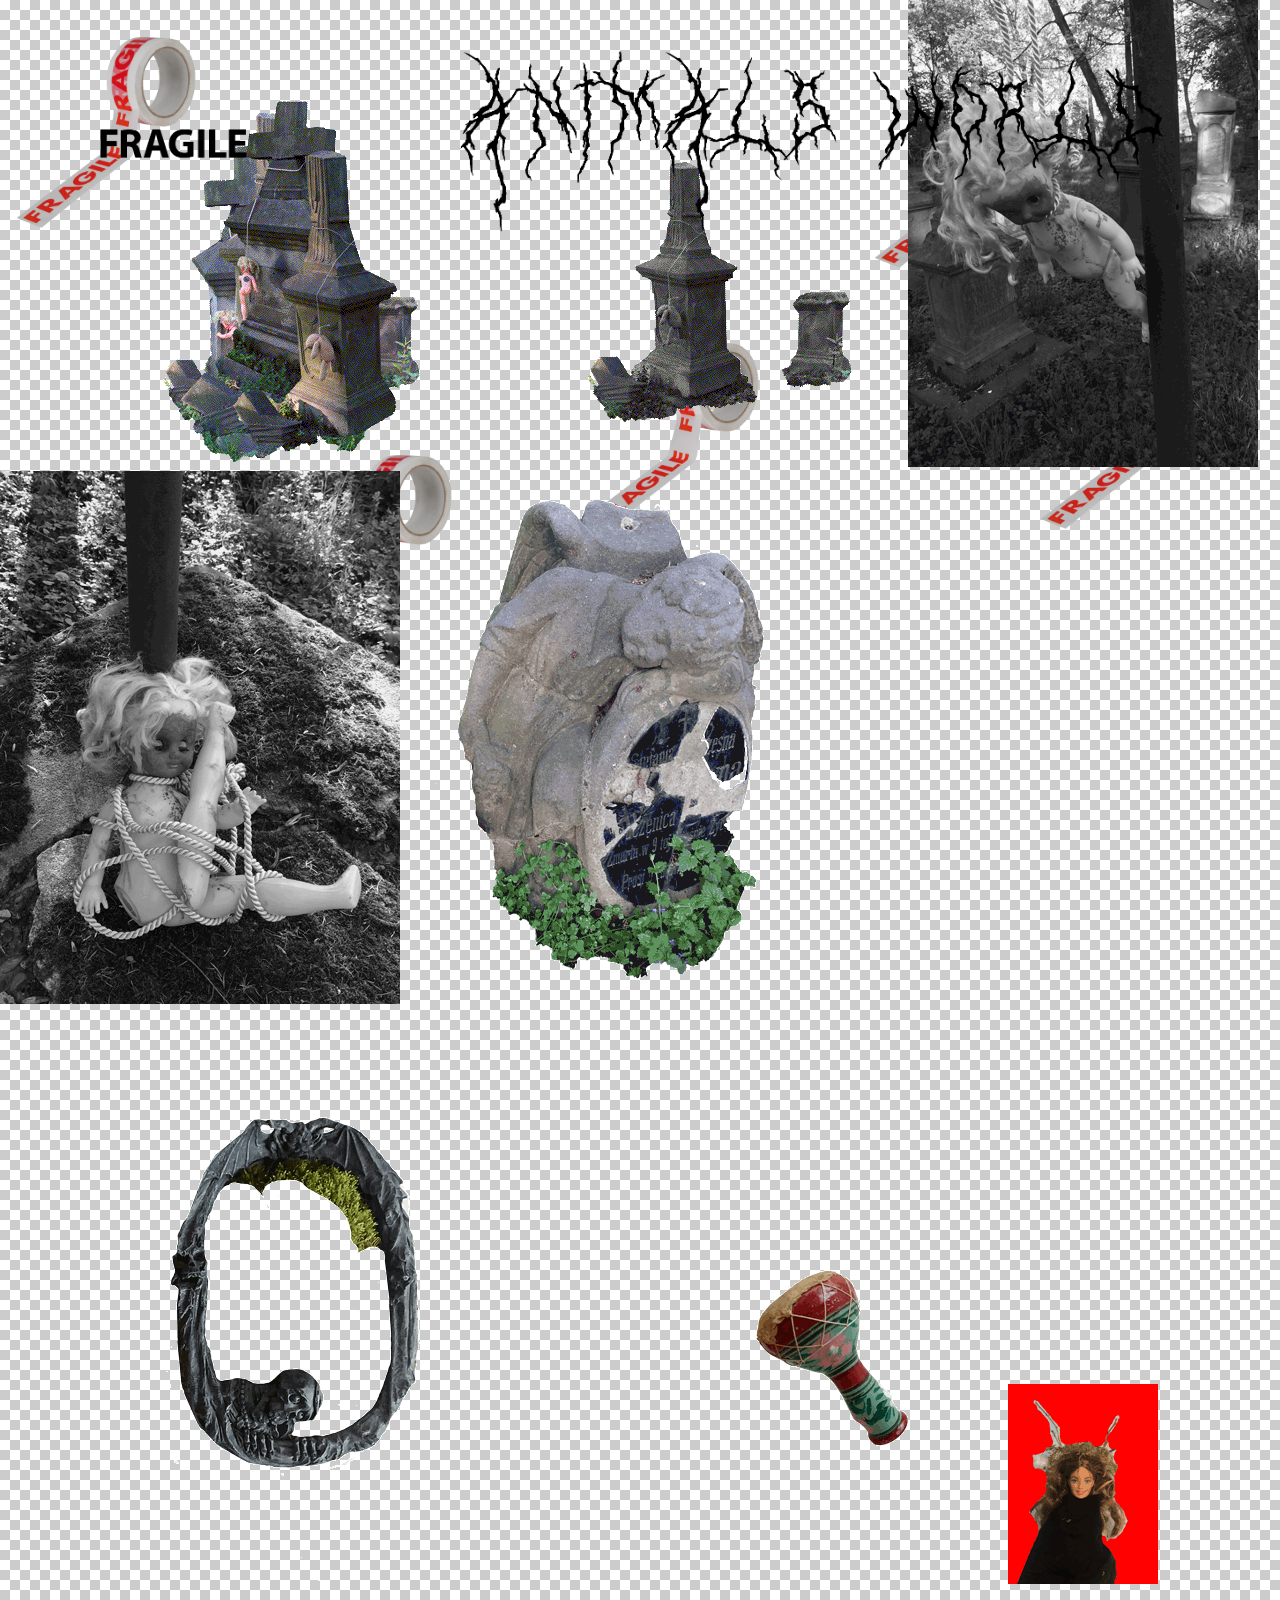
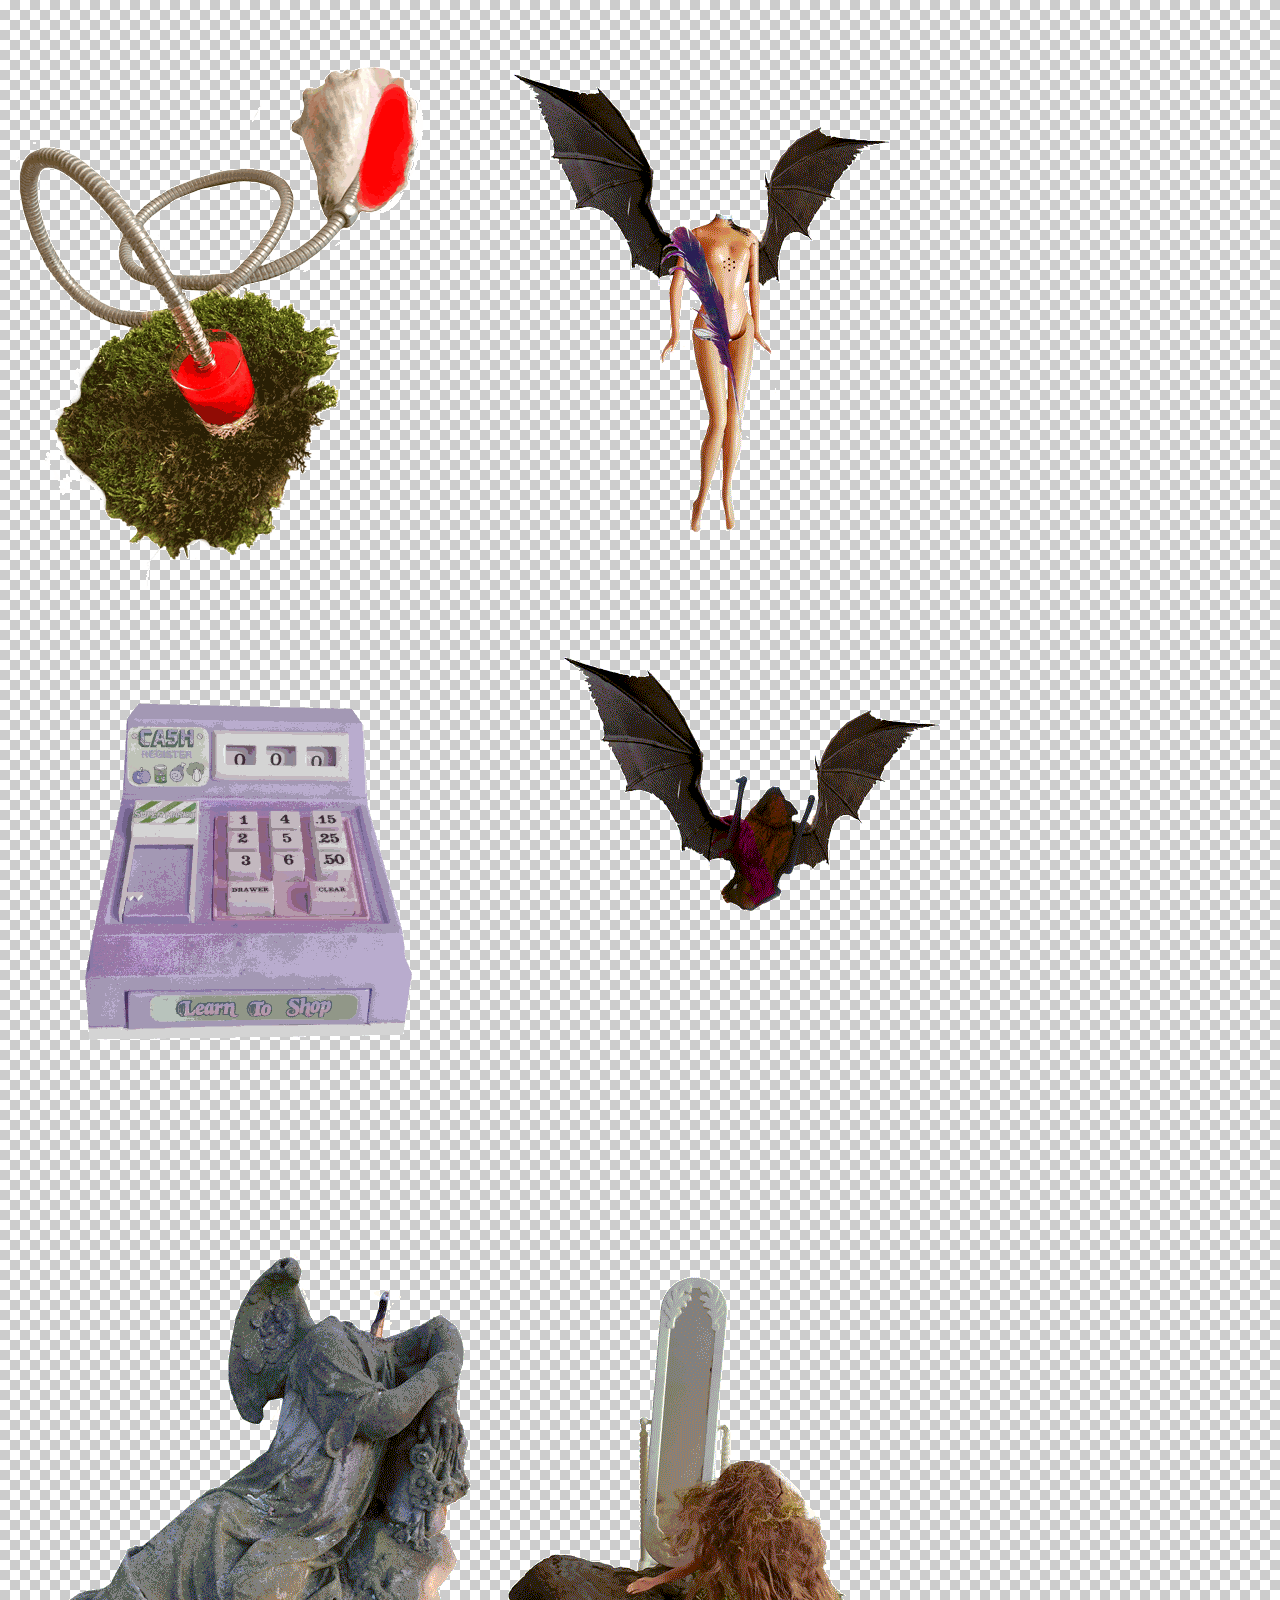
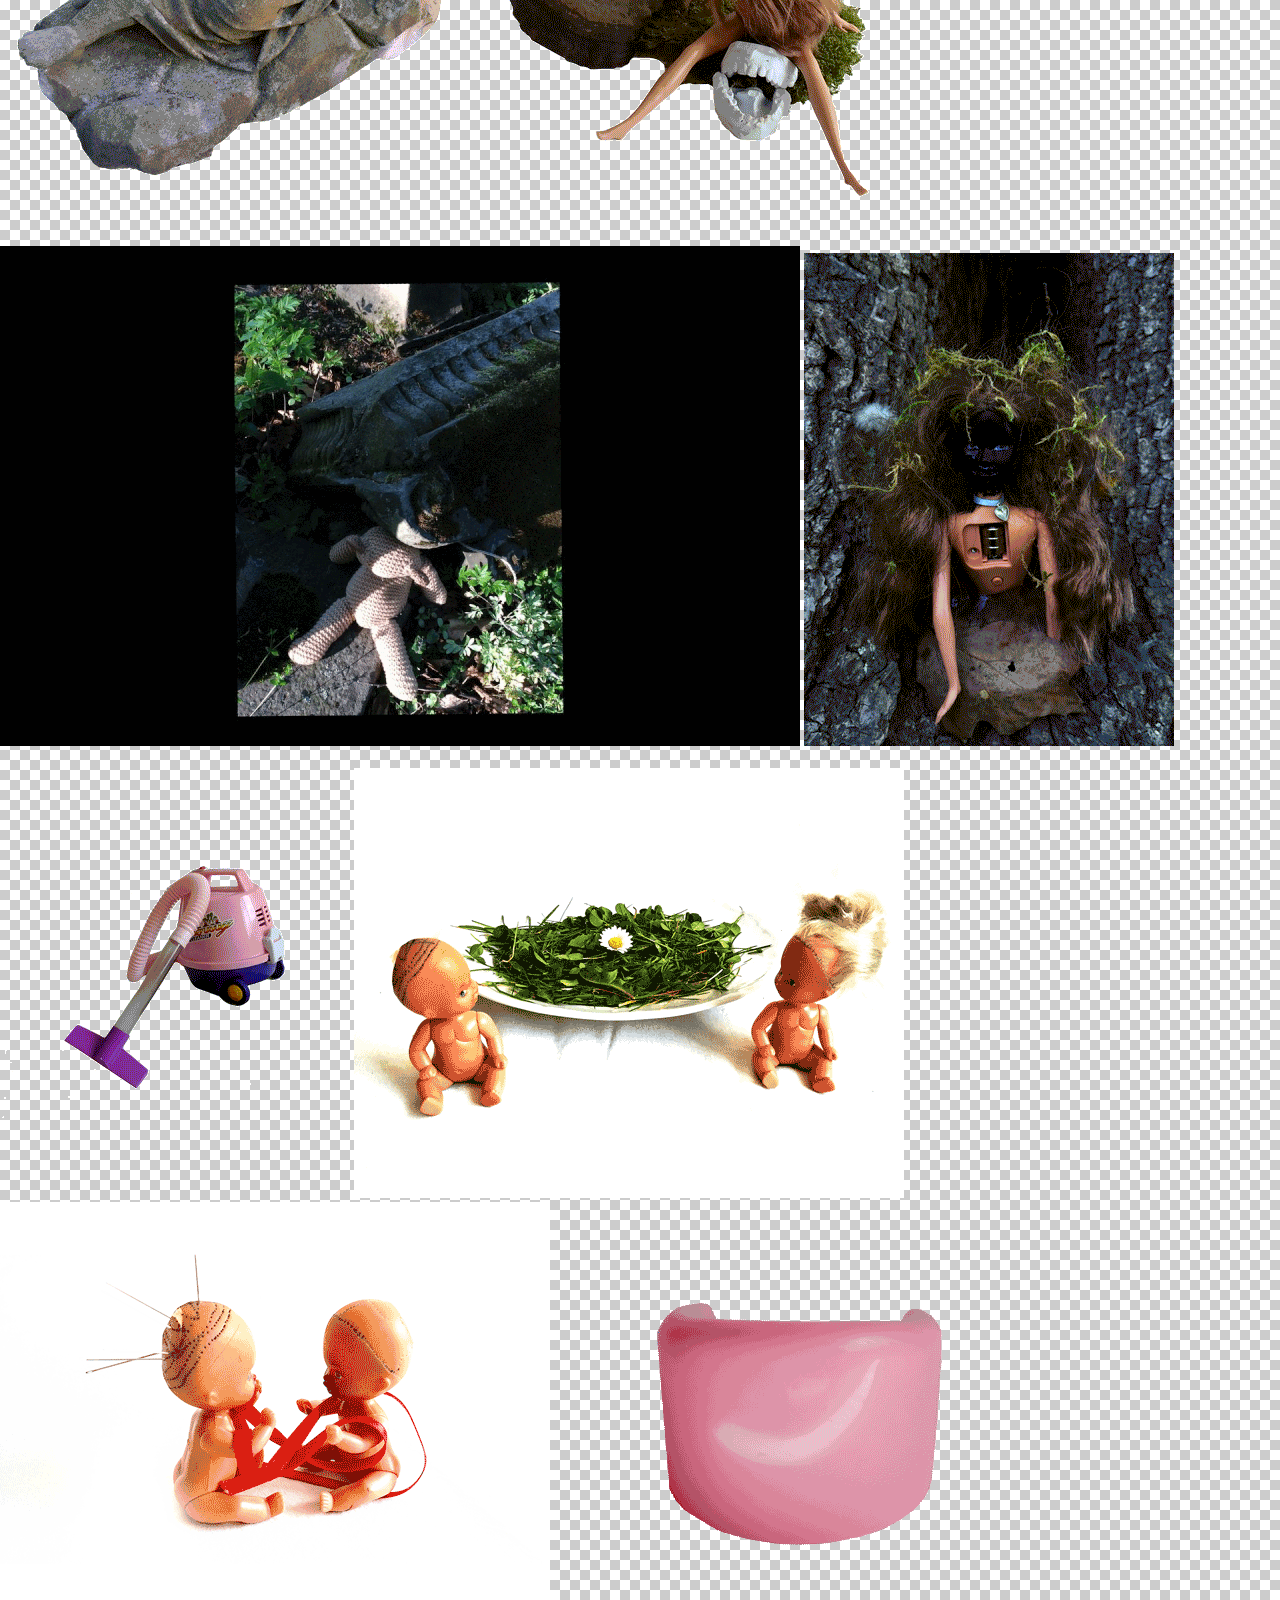
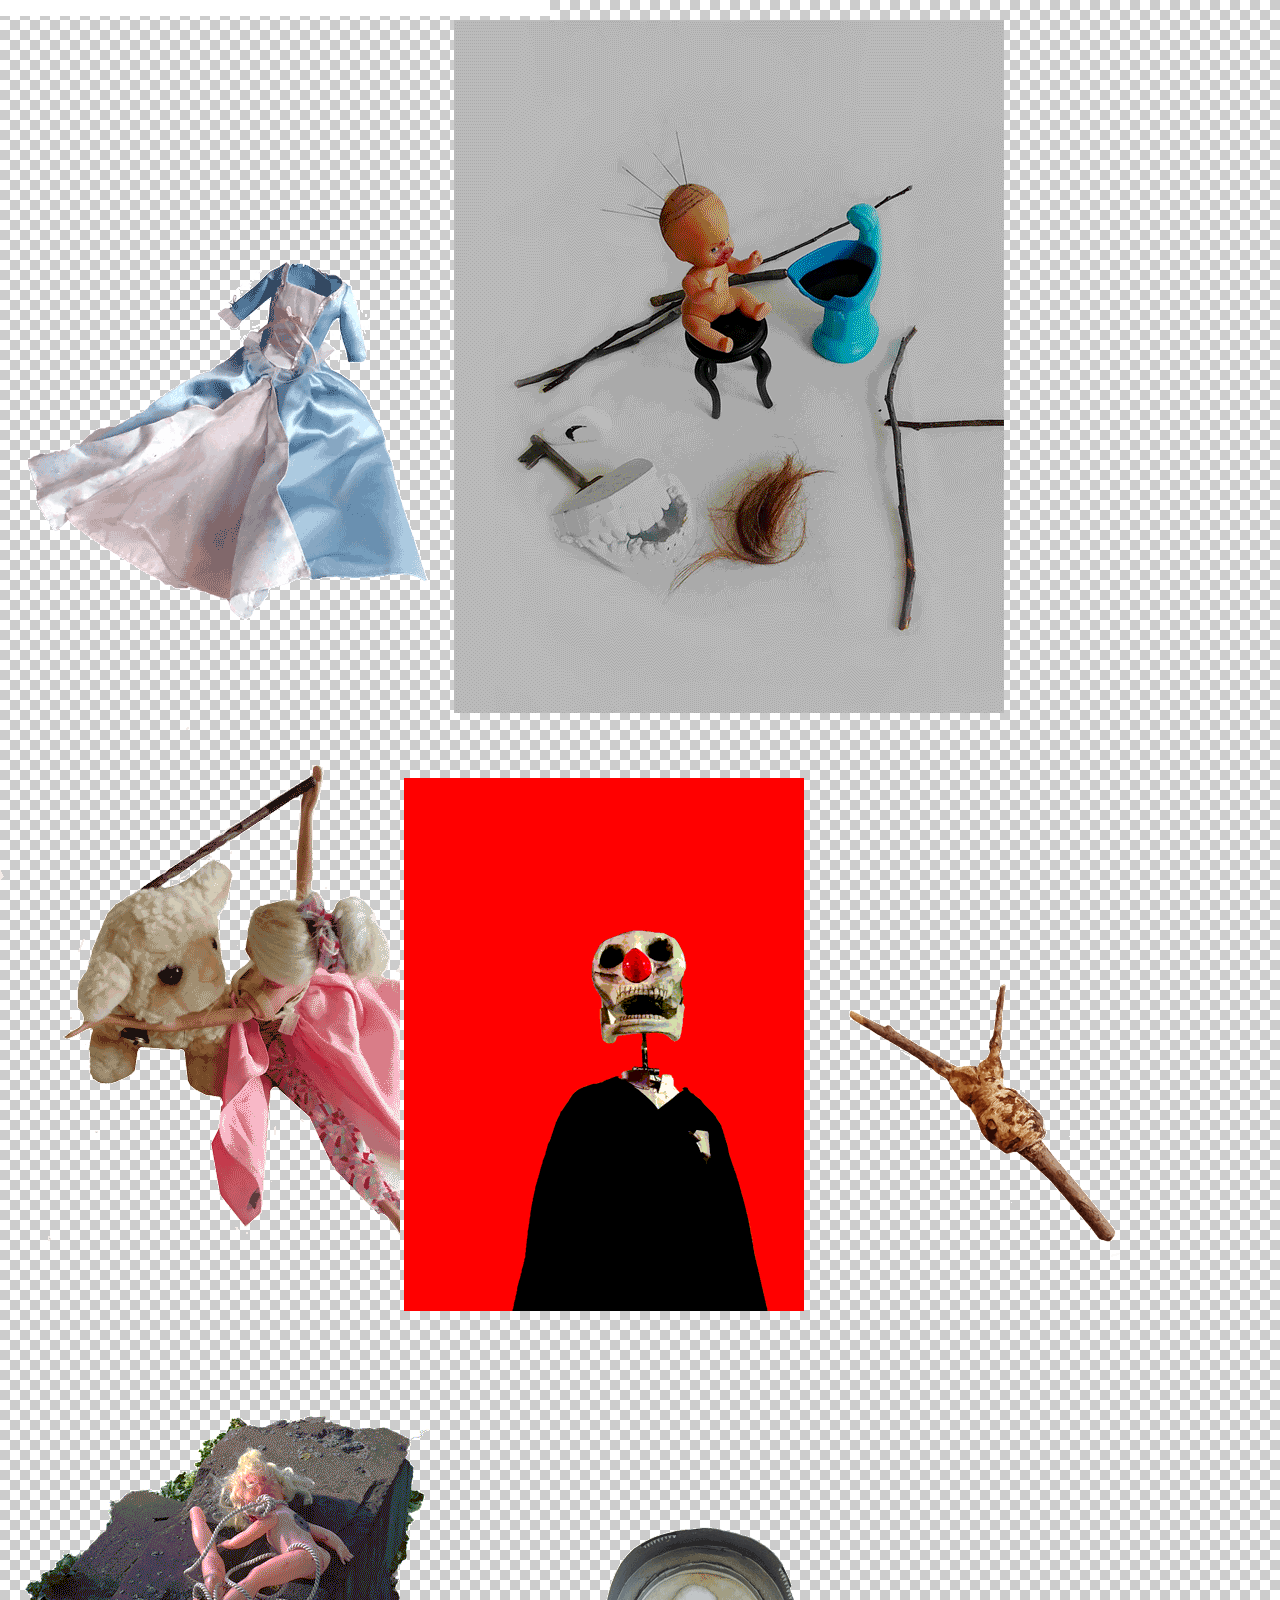
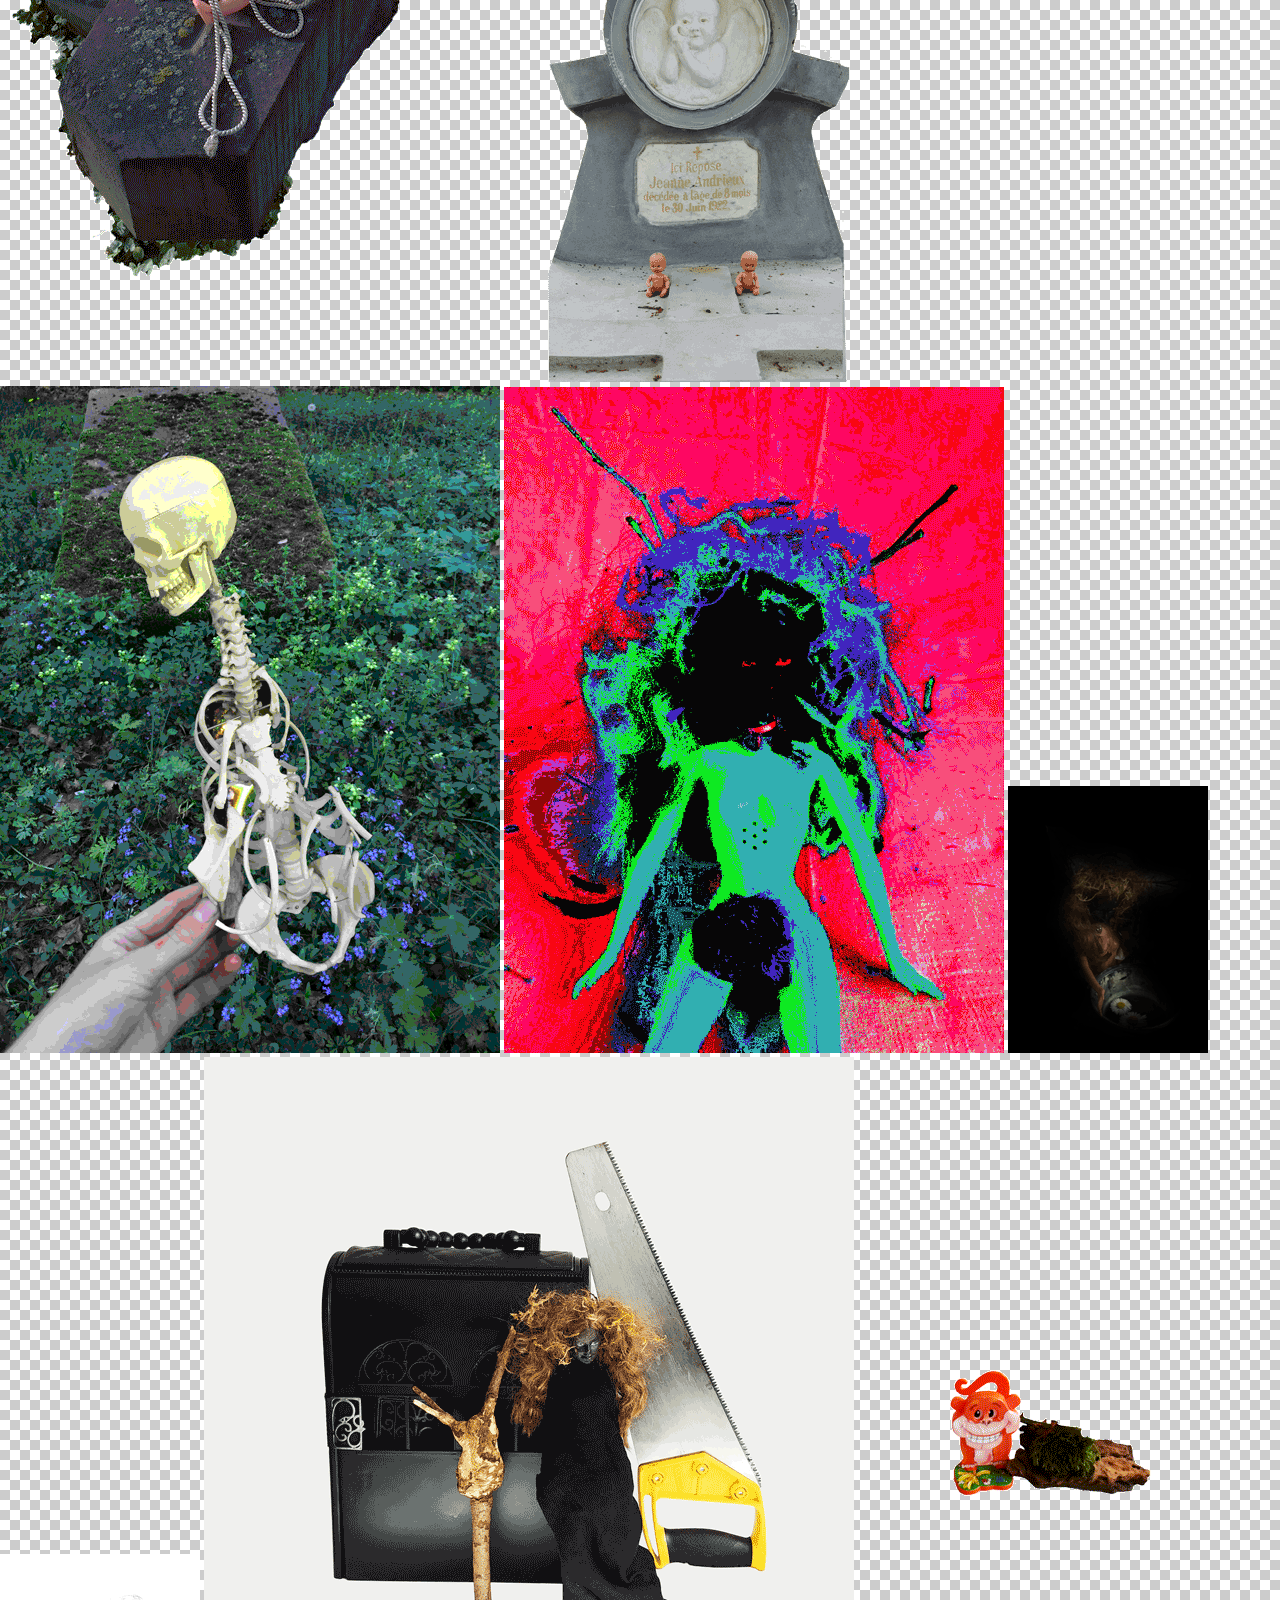
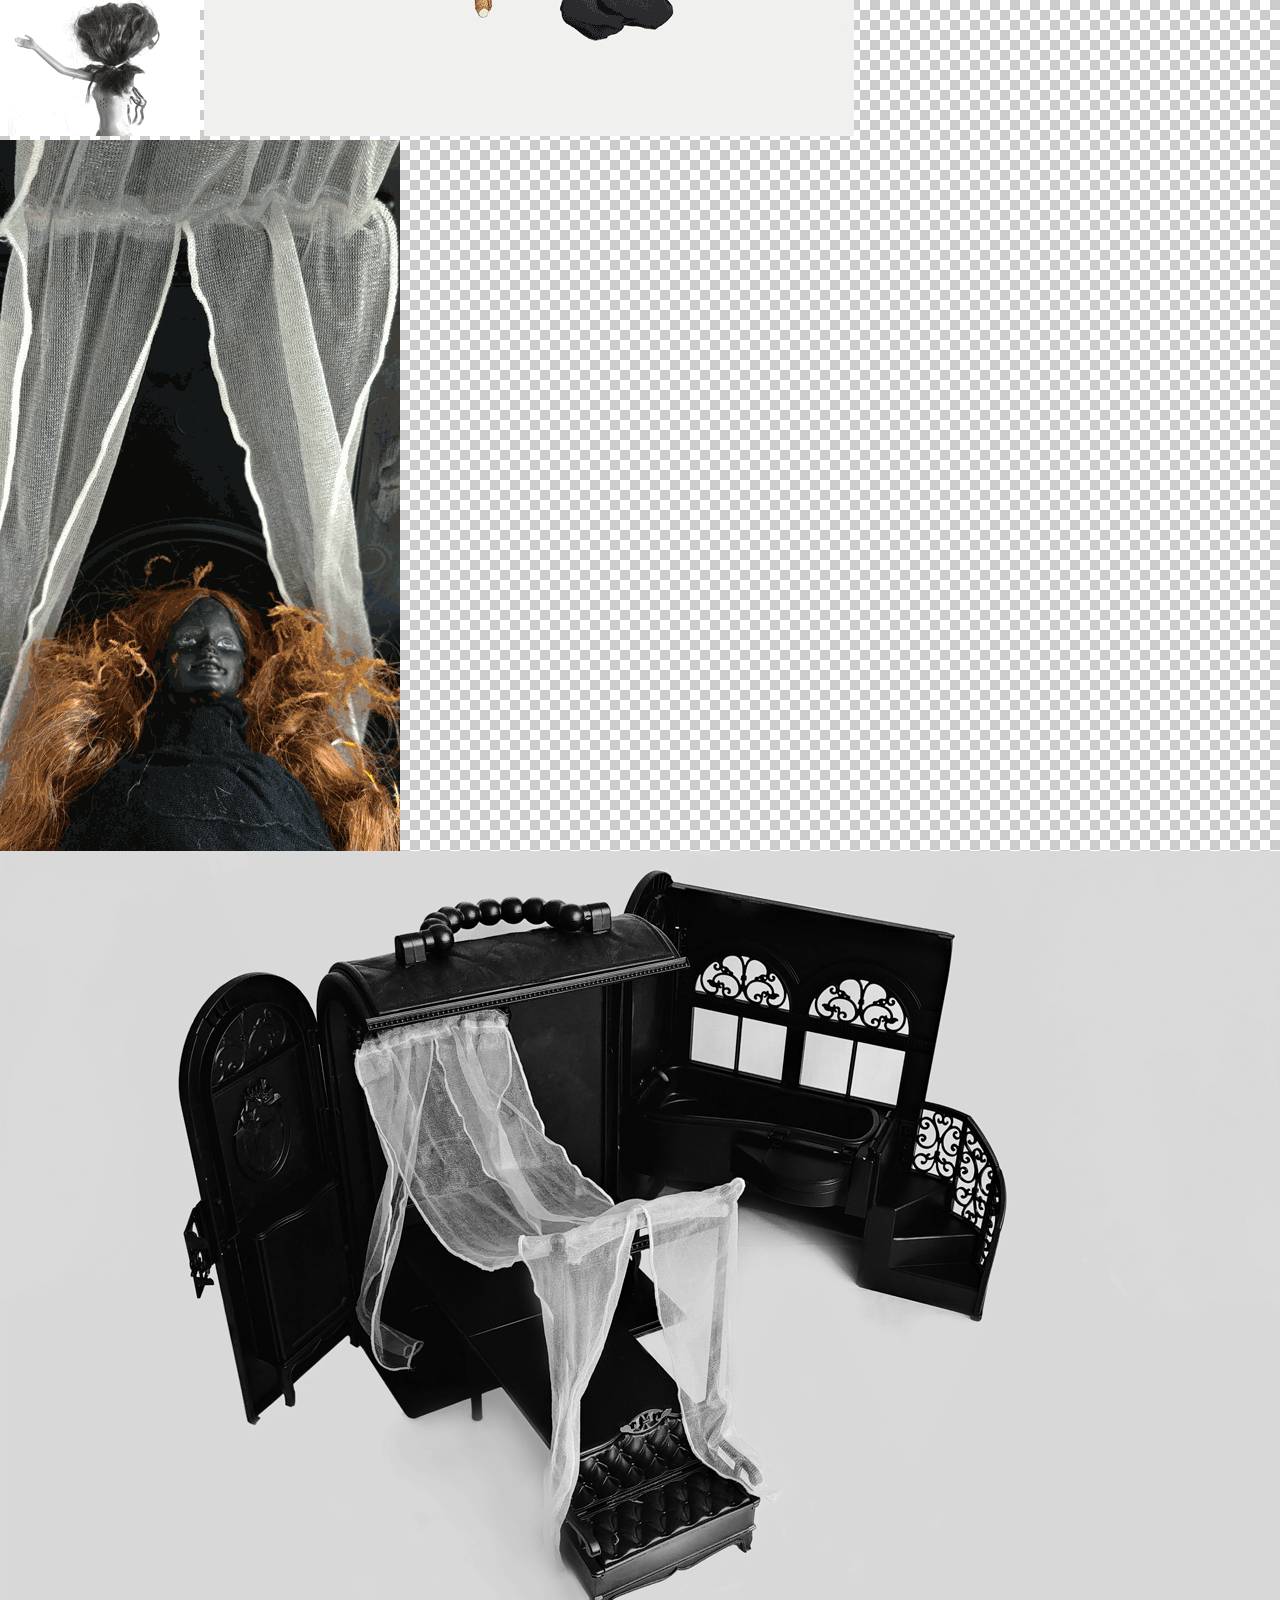
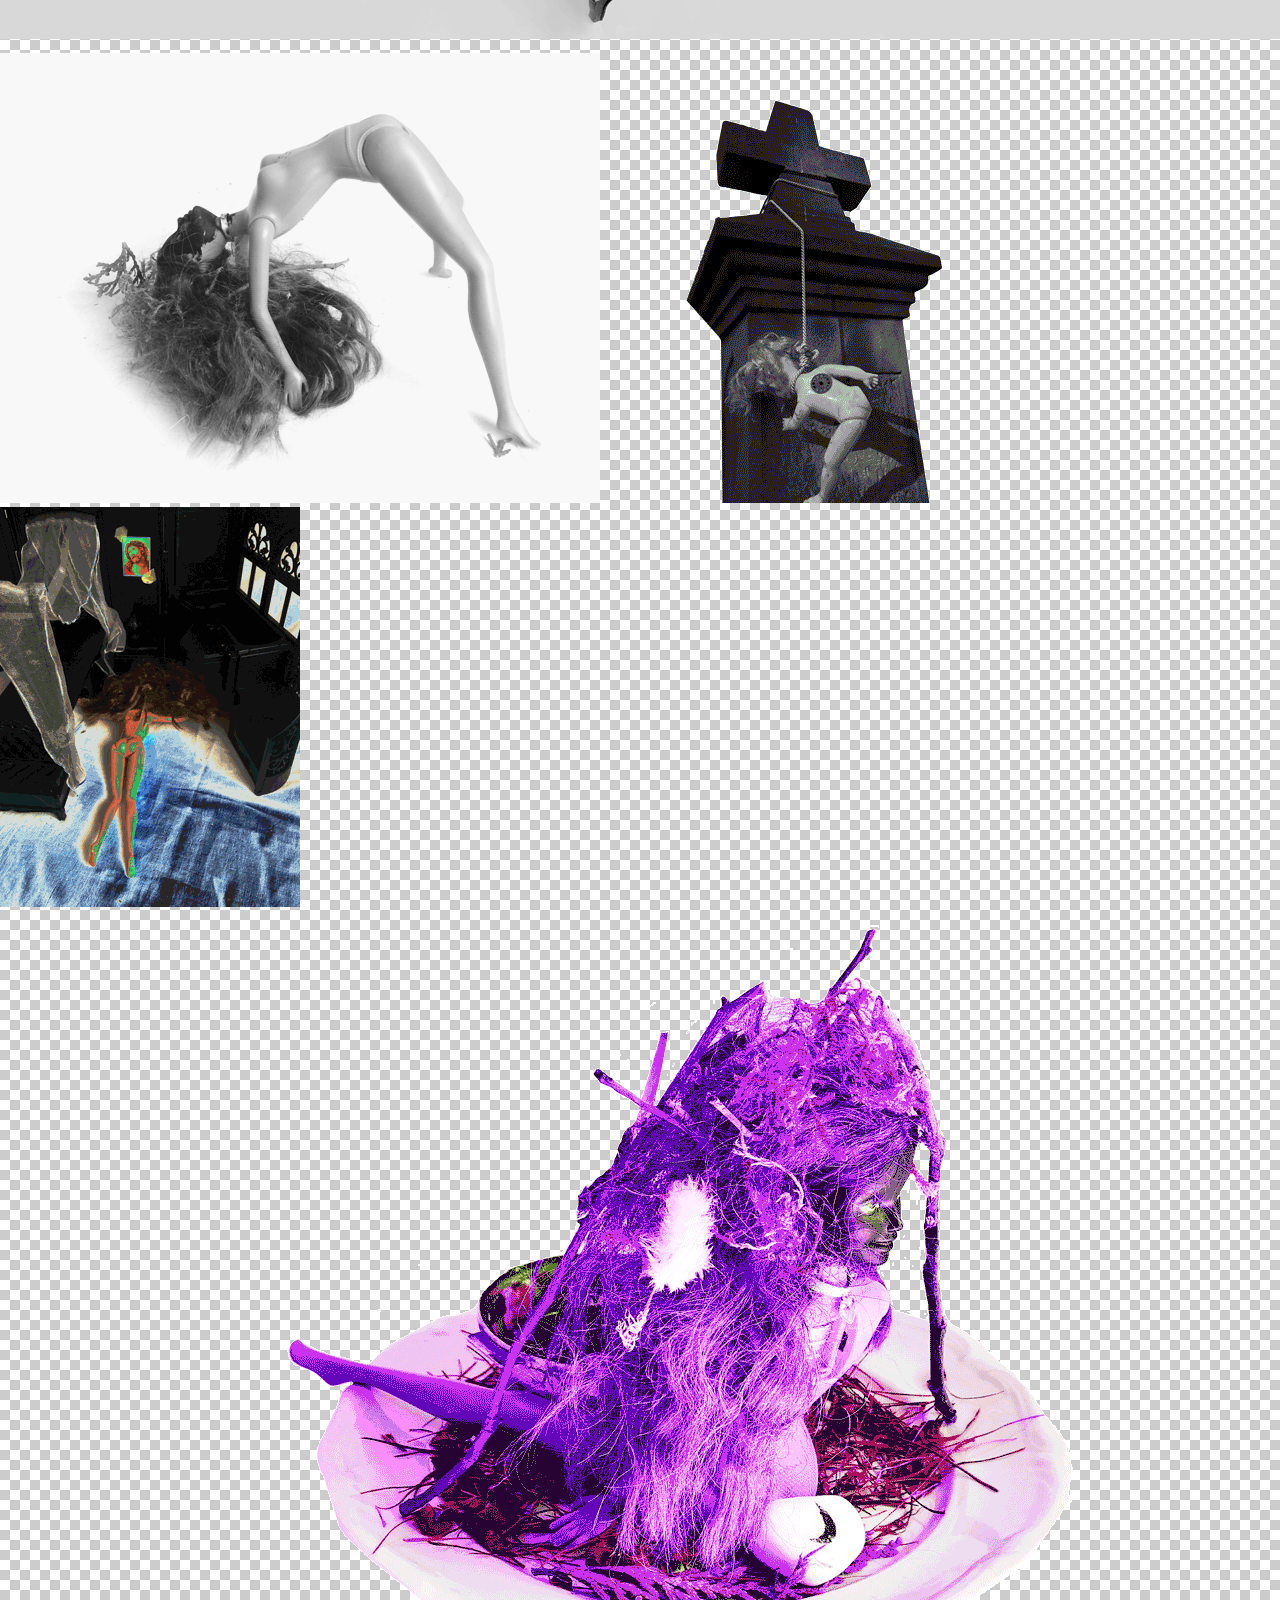
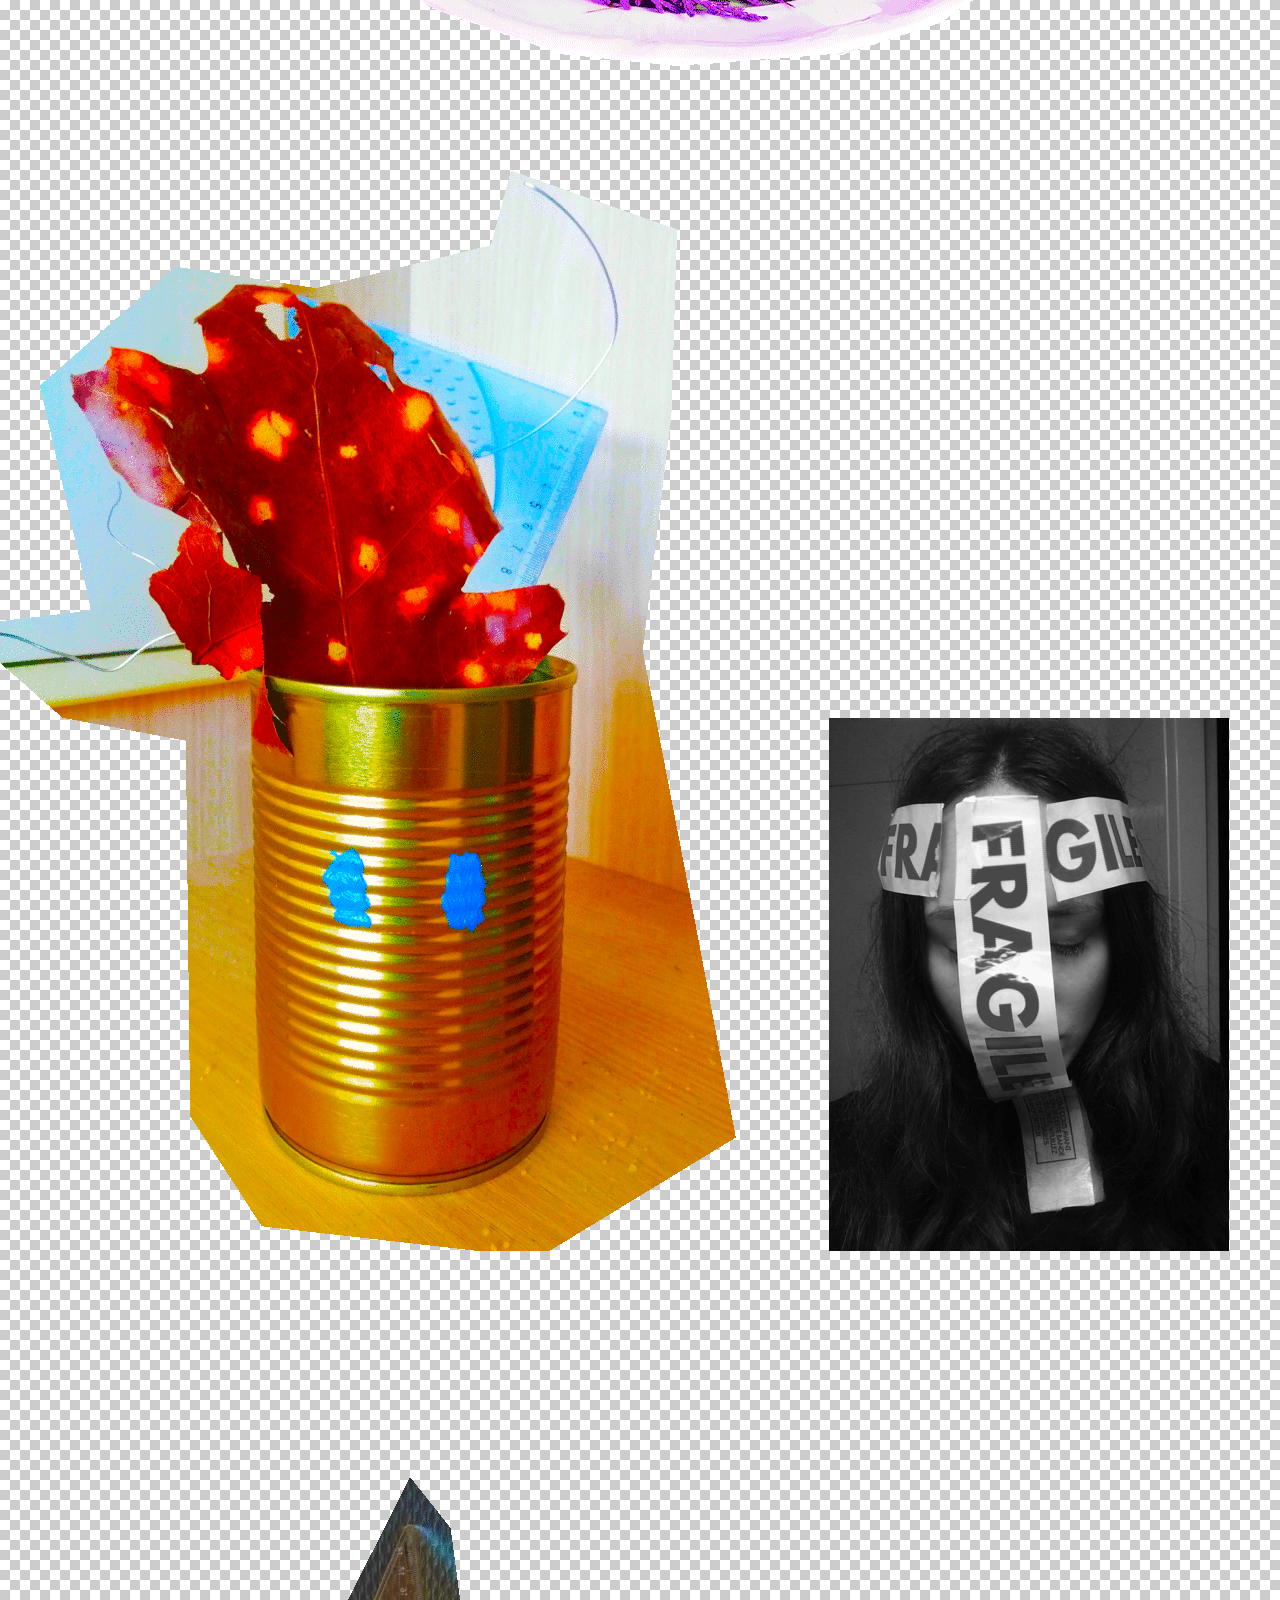
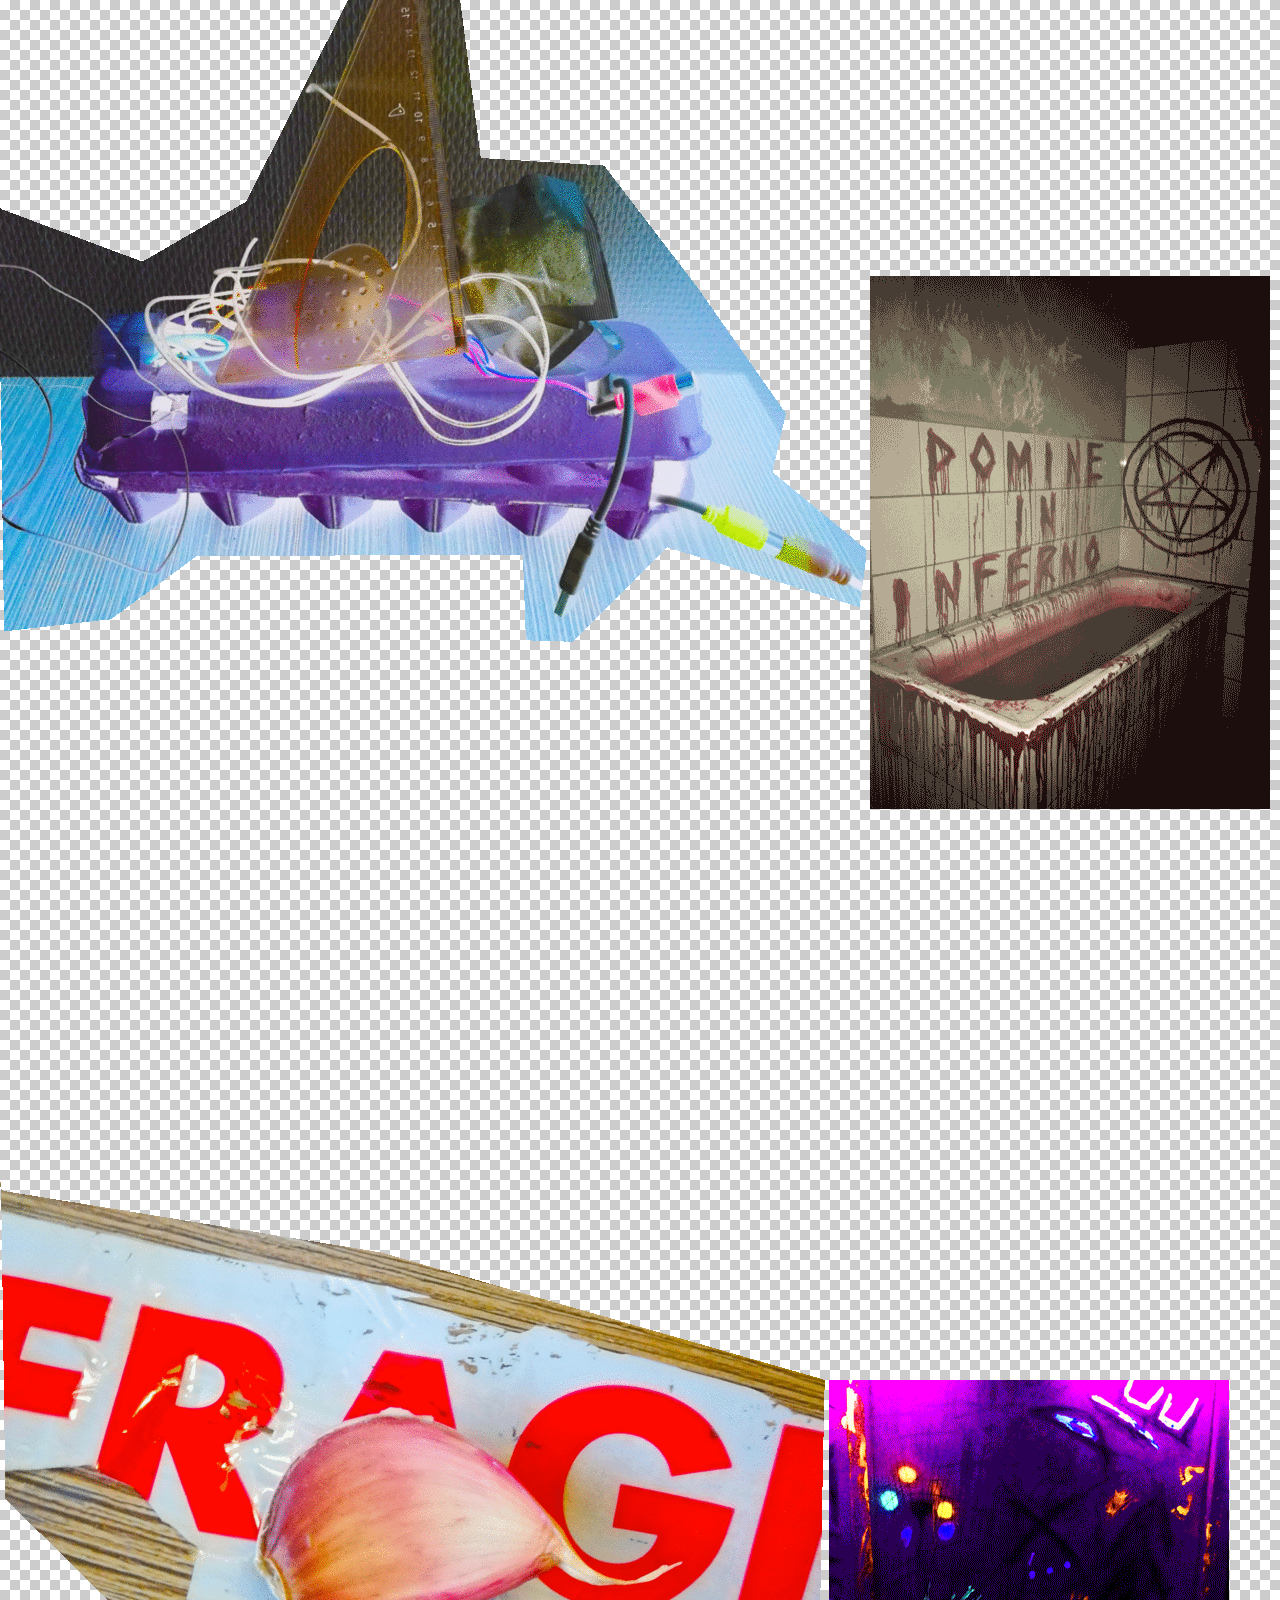
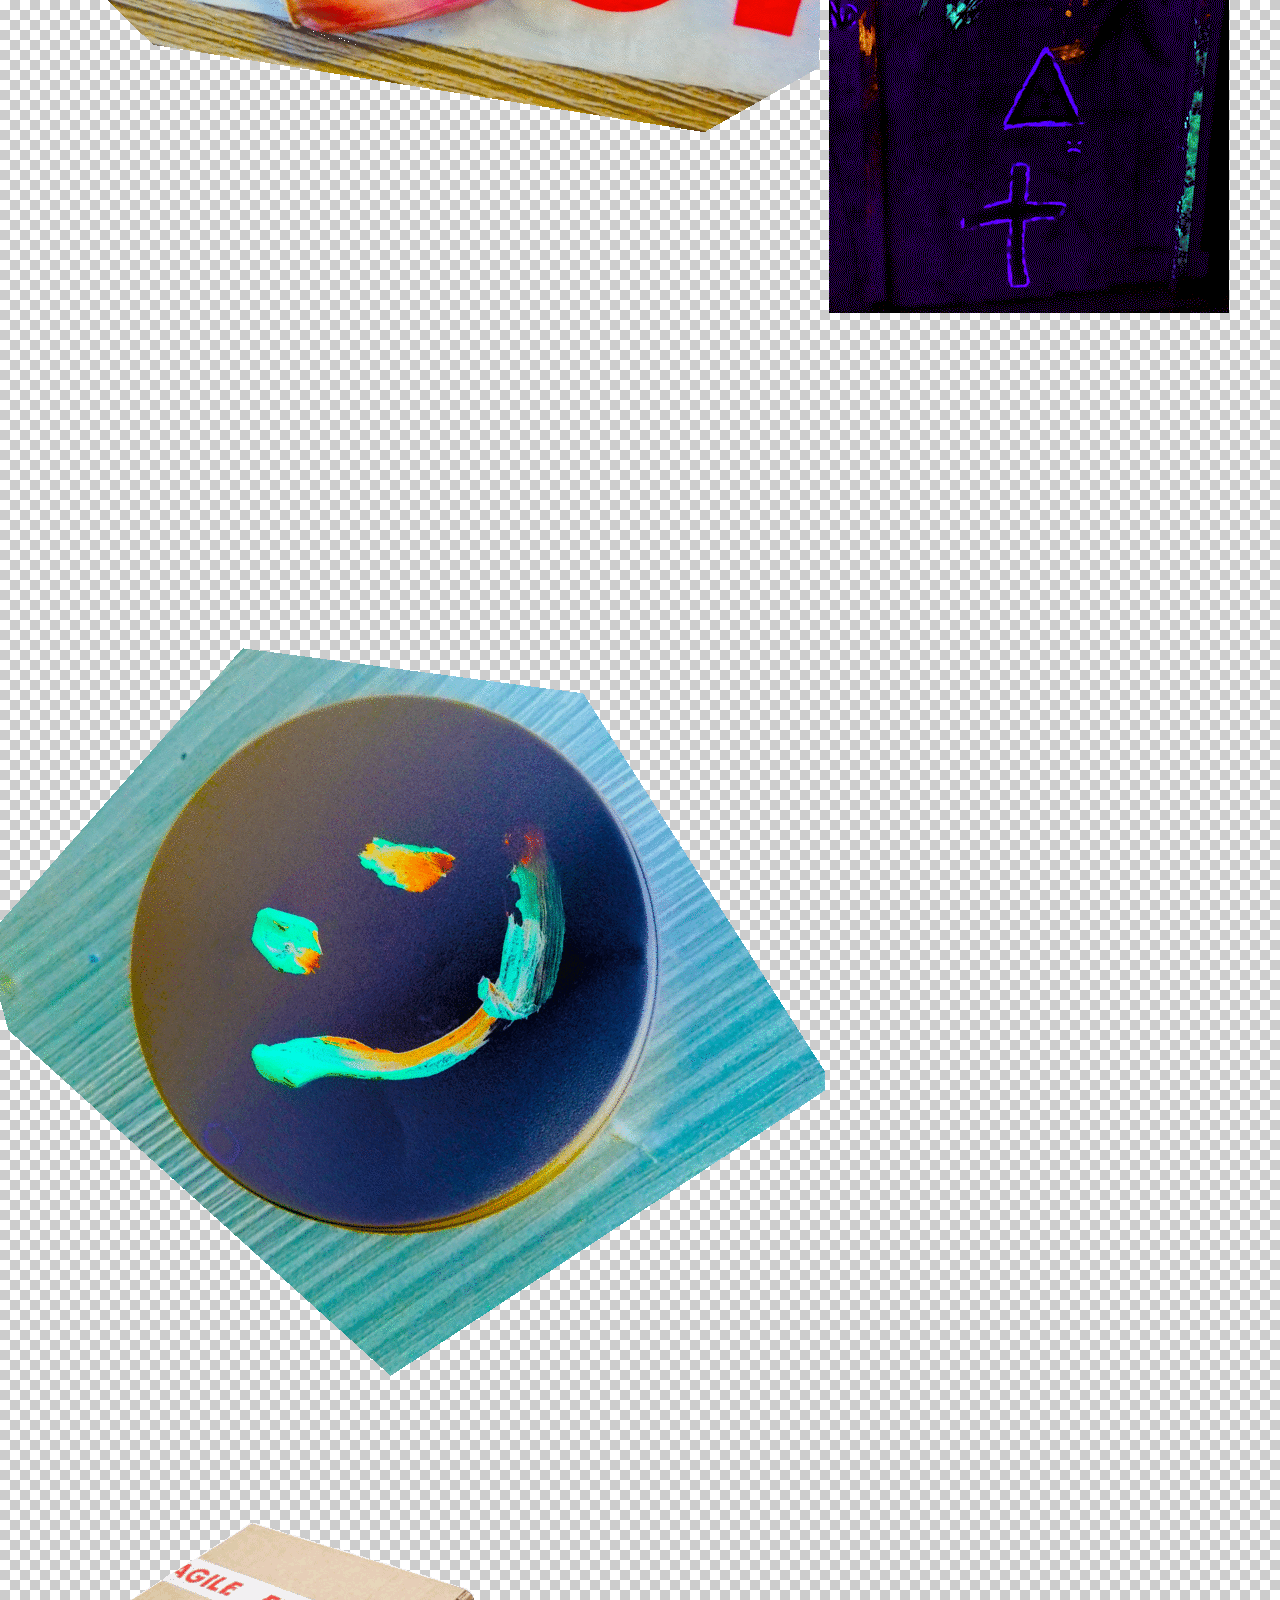
<file: index.html>
<html>

<head>
    <meta http-equiv="content-type" content="text/html; charset=UTF-8">
    <link rel="stylesheet" type="text/css" href="style.css">
</head>

<body onmousemove="playbackgrund()">
    <audio id="backgroud_audio" loop autoplay>
        <source src="media/background/nanana.mp3" type="audio/mp3">
    </audio>
    <img src="media/background/ohfragileso.png" style="text-align: center; position: absolute; height: 250px;">
    <img src="media/background/tape.webp" class="back" style="position: absolute; height: 250px;"
        onload="background_move(this, 0, 10)">
    <img src="media/background/tape.webp" class="back" style="position: absolute; height: 250px; left: 20%;"
        onload="background_move(this, 20, 8)">
    <img src="media/background/tape.webp" class="back" style="position: absolute; height: 250px; left: 80%;"
        onload="background_move(this, 5, 6)">
    <img src="media/background/tape.webp" class="back" style="position: absolute; height: 250px; left: 44%;"
        onload="background_move(this,50, 15)">
    <img src="media/background/tape.webp" class="back" style="position: absolute; height: 250px; left: 67%;"
        onload="background_move(this, 45, 10)">

        
        
        <div onmouseenter='playAudio(this)' onmouseleave="stopAudio(this)">
            <img src="media/groby groby/pozostałe-nagrobki550śliczne.gif">
        </div>
        <div onmouseenter='playAudio(this)' onmouseleave="stopAudio(this)">
            <img src="media/groby groby/pozostałe-nagrobki350trippy.gif">
        </div>
        <div onmouseenter='playAudio(this)' onmouseleave="stopAudio(this)">
            <img src="media/groby groby/nagrobkowa350czerw.gif">
            <audio preload="auto">
                <source src="media/sounds/TTTTMHH.mp3" type="audio/mp3">
            </audio>
            <script>document.getElementById("myAudio").volume = 10.0;</script>
        </div>
        <div onmouseenter='playAudio(this)' onmouseleave="stopAudio(this)">
            <img src="media/groby groby/nagrobkowa400szara.gif">
            <audio preload="auto">
                <source src="media/sounds/LOFFFFFFFFF.mp3" type="audio/mp3">
            </audio>
        </div>
        <div onmouseenter='playAudio(this)' onmouseleave="stopAudio(this)">
            <img src="media/groby groby/so-tired-angel400.gif">
        </div>
        <div onmouseenter='playAudio(this)' onmouseleave="stopAudio(this)">
            <img src="media/groby groby/fill-this-space-after-deathselektywna600tak.gif">
            <audio preload="auto">
                <source src="media/sounds/LIIIIII.mp3" type="audio/mp3">
            </audio>
        </div>
        <div onmouseenter='playAudio(this)' onmouseleave="stopAudio(this)">
            <img src="media/groby groby/bęben.gif">
            <audio preload="auto">
                <source src="media/sounds/grandmothersfrum (online-audio-converter.com).mp3" type="audio/mp3">
            </audio>
        </div>
        <div onmouseenter='playAudio(this)' onmouseleave="stopAudio(this)">
            <img src="media/groby groby/beauty150ślicznośći.gif">
        </div>
        <div onmouseenter='playAudio(this)' onmouseleave="stopAudio(this)">
            <img src="media/groby groby/muszlakrewwampirekmniam450.gif">
            <audio preload="auto">
                <source src="media/sounds/MIAAAAAA.mp3" type="audio/mp3">
            </audio>
        </div>
        <div onmouseenter='playAudio(this)' onmouseleave="stopAudio(this)">
            <img src="media/groby groby/bez-głowy-ale-ptahskrzydełko-jednobezmiga500.gif">
        </div>
        <div onmouseenter='playAudio(this)' onmouseleave="stopAudio(this)">
            <img src="media/groby groby/kasaa.gif"> 
            <audio preload="auto">
                <source src="media/sounds/PIIIIIIIIEN.mp3" type="audio/mp3">
            </audio>  
            <script>
            document.getElementById("myAudio").volume = 0.1;
            </script>     
        </div>
        <div onmouseenter='playAudio(this)' onmouseleave="stopAudio(this)">
            <img src="media/groby groby/bez-głowy-ale-ptah500windows.gif">
        </div>
        <div onmouseenter='playAudio(this)' onmouseleave="stopAudio(this)">
            <img src="media/groby groby/świeci-się500.gif">
            <audio preload="auto">
                <source src="media/sounds/BUUUUUR.mp3" type="audio/mp3">
            </audio>
            <script>document.getElementById("myAudio").volume = 10.0;</script>
        </div>
        <div onmouseenter='playAudio(this)' onmouseleave="stopAudio(this)">
            <img src="media/groby groby/haha-400-smiercilustro.gif">
        </div>
        <div onmouseenter='playAudio(this)' onmouseleave="stopAudio(this)">
            <img src="media/groby groby/EGZIF.gif">
            <audio preload="auto">
                <source src="media/sounds/PTAAAAA.mp3" type="audio/mp3">
            </audio>
            <script>document.getElementById("myAudio").volume = 10.0;</script>
        </div>
        <div onmouseenter='playAudio(this)' onmouseleave="stopAudio(this)">
            <img src="media/groby groby/szparka-.gif">
        </div>
        <div onmouseenter='playAudio(this)' onmouseleave="stopAudio(this)">
            <img src="media/groby groby/odku-na-mchu350.gif">
            <audio preload="auto">
                <source src="media/sounds/bobo (online-audio-converter.com).mp3" type="audio/mp3">
            </audio>
        </div>
        <div onmouseenter='playAudio(this)' onmouseleave="stopAudio(this)">
            <img src="media/groby groby/dzieci-ps550kwiaty.gif">
        </div>
        <div onmouseenter='playAudio(this)' onmouseleave="stopAudio(this)">
            <img src="media/groby groby/dzieci-krewkaamałe-550.gif">
            <audio preload="auto">
                <source src="media/sounds/PLAAAAAY.mp3" type="audio/mp3">
            </audio> 
        </div> 
        <div onmouseenter='playAudio(this)' onmouseleave="stopAudio(this)">
            <img src="media/fragile/nocnior.gif">
        </div> 
        <div onmouseenter='playAudio(this)' onmouseleave="stopAudio(this)">
            <img src="media/groby groby/sukniabusik450.gif">
            <audio preload="auto">
                <source src="media/sounds/nożyce (online-audio-converter.com).mp3" type="audio/mp3">
            </audio>  
        </div> 
        <div onmouseenter='playAudio(this)' onmouseleave="stopAudio(this)">
            <img src="media/groby groby/tańczą-wokół-ognia-tańczą550mc.gif">
        </div> 
        <div onmouseenter='playAudio(this)' onmouseleave="stopAudio(this)">
            <img src="media/groby groby/lamb-of-godmord400.gif"> 
            <audio preload="auto">
                <source src="media/sounds/uuuuuuuuuu (online-audio-converter.com).mp3" type="audio/mp3">
            </audio> 
        </div>
        <div onmouseenter='playAudio(this)' onmouseleave="stopAudio(this)">
            <img src="media/fragile/smierc400kapeluszsmiercczerw.gif">
            <audio preload="auto">
                <source src="media/sounds/KLAAAAAAAAAA.mp3" type="audio/mp3">
            </audio>   
        </div>
        <div onmouseenter='playAudio(this)' onmouseleave="stopAudio(this)">
            <img src="media/groby groby/czeczotek400bracten.gif">
            <audio preload="auto">
                <source src="media/sounds/CZEEEE.mp3" type="audio/mp3">
            </audio>   
        </div> 
        <div onmouseenter='playAudio(this)' onmouseleave="stopAudio(this)">
            <img src="media/groby groby/śliczny-leży-na-grobie-i-tyle-mniam-tylko-mniam.gif">   
        </div> 
        <div onmouseenter='playAudio(this)' onmouseleave="stopAudio(this)">
            <img src="media/groby groby/dzieciory.gif"> 
            <audio preload="auto">
                <source src="media/sounds/bobo (online-audio-converter.com).mp3" type="audio/mp3">
            </audio>  
        </div> 
        <div onmouseenter='playAudio(this)' onmouseleave="stopAudio(this)">
            <img src="media/fragile/ne-m'oublie-pas500.gif">
            <audio preload="auto">
                <source src="media/sounds/FORRRR.mp3" type="audio/mp3">
            </audio>  
            <script>document.getElementById("myAudio").volume = 0.5;</script>
        </div>
        <div onmouseenter='playAudio(this)' onmouseleave="stopAudio(this)">
            <img src="media/home/giffek-mniejszy.gif">
            <audio preload="auto">
                <source src="media/sounds/HAAAA.mp3" type="audio/mp3">
            </audio> 
        </div>
        <div onmouseenter='playAudio(this)' onmouseleave="stopAudio(this)">
            <img src="media/groby groby/pięknaczarywow200.gif"> 
            <audio preload="auto">
                <source src="media/sounds/wanna.mp3" type="audio/mp3">
            </audio>    
        </div> 
        <div onmouseenter='playAudio(this)' onmouseleave="stopAudio(this)">
            <img src="media/groby groby/dupaTAKkolor.gif">   
            <audio preload="auto">
                <source src="media/sounds/jack Im flying (online-audio-converter.com).mp3" type="audio/mp3">
            </audio> 
        </div> 
        <div onmouseenter='playAudio(this)' onmouseleave="stopAudio(this)">
            <img src="media/domek/kobieta-ddddd-piłądyfuzja.gif">   
        </div> 
        <div onmouseenter='playAudio(this)' onmouseleave="stopAudio(this)">
            <img src="media/error/małpula-złot-akula350małpulka.gif">   
        </div>  
        <div onmouseenter='playAudio(this)' onmouseleave="stopAudio(this)">
            <img src="media/groby groby/getupanddance400TAK.gif">
            <audio preload="auto">
                <source src="media/sounds/WAKEEE.mp3" type="audio/mp3">
            </audio>  
        </div> 
        <div onmouseenter='playAudio(this)' onmouseleave="stopAudio(this)">
            <img src="media/domek/1400-domek.gif">
            <audio preload="auto">
                <source src="media/sounds/WEEEEELC.mp3" type="audio/mp3">
            </audio>
        </div>
        <div onmouseenter='playAudio(this)' onmouseleave="stopAudio(this)">
            <img src="media/lala/lalunia-pozytanczyszarosc600.gif">   
        </div> 
        <div onmouseenter='playAudio(this)' onmouseleave="stopAudio(this)">
            <img src="media/groby groby/chujek-fioletowy.gif">   
        </div> 
        <div onmouseenter='playAudio(this)' onmouseleave="stopAudio(this)">
            <img src="media/groby groby/jesuskaczka300bosiewstydze.gif">
        </div>
        <div onmouseenter='playAudio(this)' onmouseleave="stopAudio(this)">
            <img src="media/lala/lala-na-talerzufioletowa1500mniam.gif">   
        </div>
        <div onmouseenter='playAudio(this)' onmouseleave="stopAudio(this)">
            <img src="media/dominique/unnamed (4).gif">   
        </div>
        <div onmouseenter='playAudio(this)' onmouseleave="stopAudio(this)">
            <img src="media/fragile twarz/czarnobiale-fragile.gif">
            <audio preload="auto">
                <source src="media/sounds/SERRRR.mp3" type="audio/mp3">
            </audio>    
        </div>   
        <div onmouseenter='playAudio(this)' onmouseleave="stopAudio(this)">
            <img src="media/error/9.gif">   
        </div>
        <div onmouseenter='playAudio(this)' onmouseleave="stopAudio(this)">
            <img src="media/fragile/domineininferno400kolor.gif"> 
            <audio preload="auto">
                <source src="media/sounds/WAAANNAA.mp3" type="audio/mp3">
            </audio>  
        </div>
        <div onmouseenter='playAudio(this)' onmouseleave="stopAudio(this)">
            <img src="media/dominique/unnamed (9).gif">   
        </div>
         <div onmouseenter='playAudio(this)' onmouseleave="stopAudio(this)">
            <img src="media/fragile/helpwindows400.gif">  
            <audio preload="auto">
                <source src="media/sounds/PIIIIIIIIII.mp3" type="audio/mp3">
            </audio>  
        </div>
        <div onmouseenter='playAudio(this)' onmouseleave="stopAudio(this)">
            <img src="media/dominique/speedy.gif">
            <audio preload="auto">
                <source src="media/dominique/connect (1).mp3" type="audio/mp3">
            </audio>
        </div>
        <div onmouseenter='playAudio(this)' onmouseleave="stopAudio(this)">
            <img src="media/fragile/fragile-pudło-32.gif">   
        </div>
  

    <script >
        var backgroud_audio = document.getElementById("backgroud_audio");
        if (backgroud_audio.tagName == "AUDIO") {
            backgroud_audio.volume = 0.03;
        }
        function playbackgrund(){
            var backgroud_audio = document.getElementById("backgroud_audio");
            backgroud_audio.play();
        }
        
        function background_move(backgroud, top, speed) {
            var pos = top,
                timer = setInterval(function () {
                    pos += speed
                    backgroud.style.top = pos + "px";
                    if (pos >= 500) pos = 0;

                }, 25);
        }

        function playAudio(object) {
            var audio = object.getElementsByTagName("audio")[0]
            if (audio != null) {
                audio.play()
            }
        }
        function stopAudio(object) {
            var audio = object.getElementsByTagName("audio")[0]
            if (audio != null) {
                audio.pause()
            }
        }
    </script>
</body>

</html>
</file>
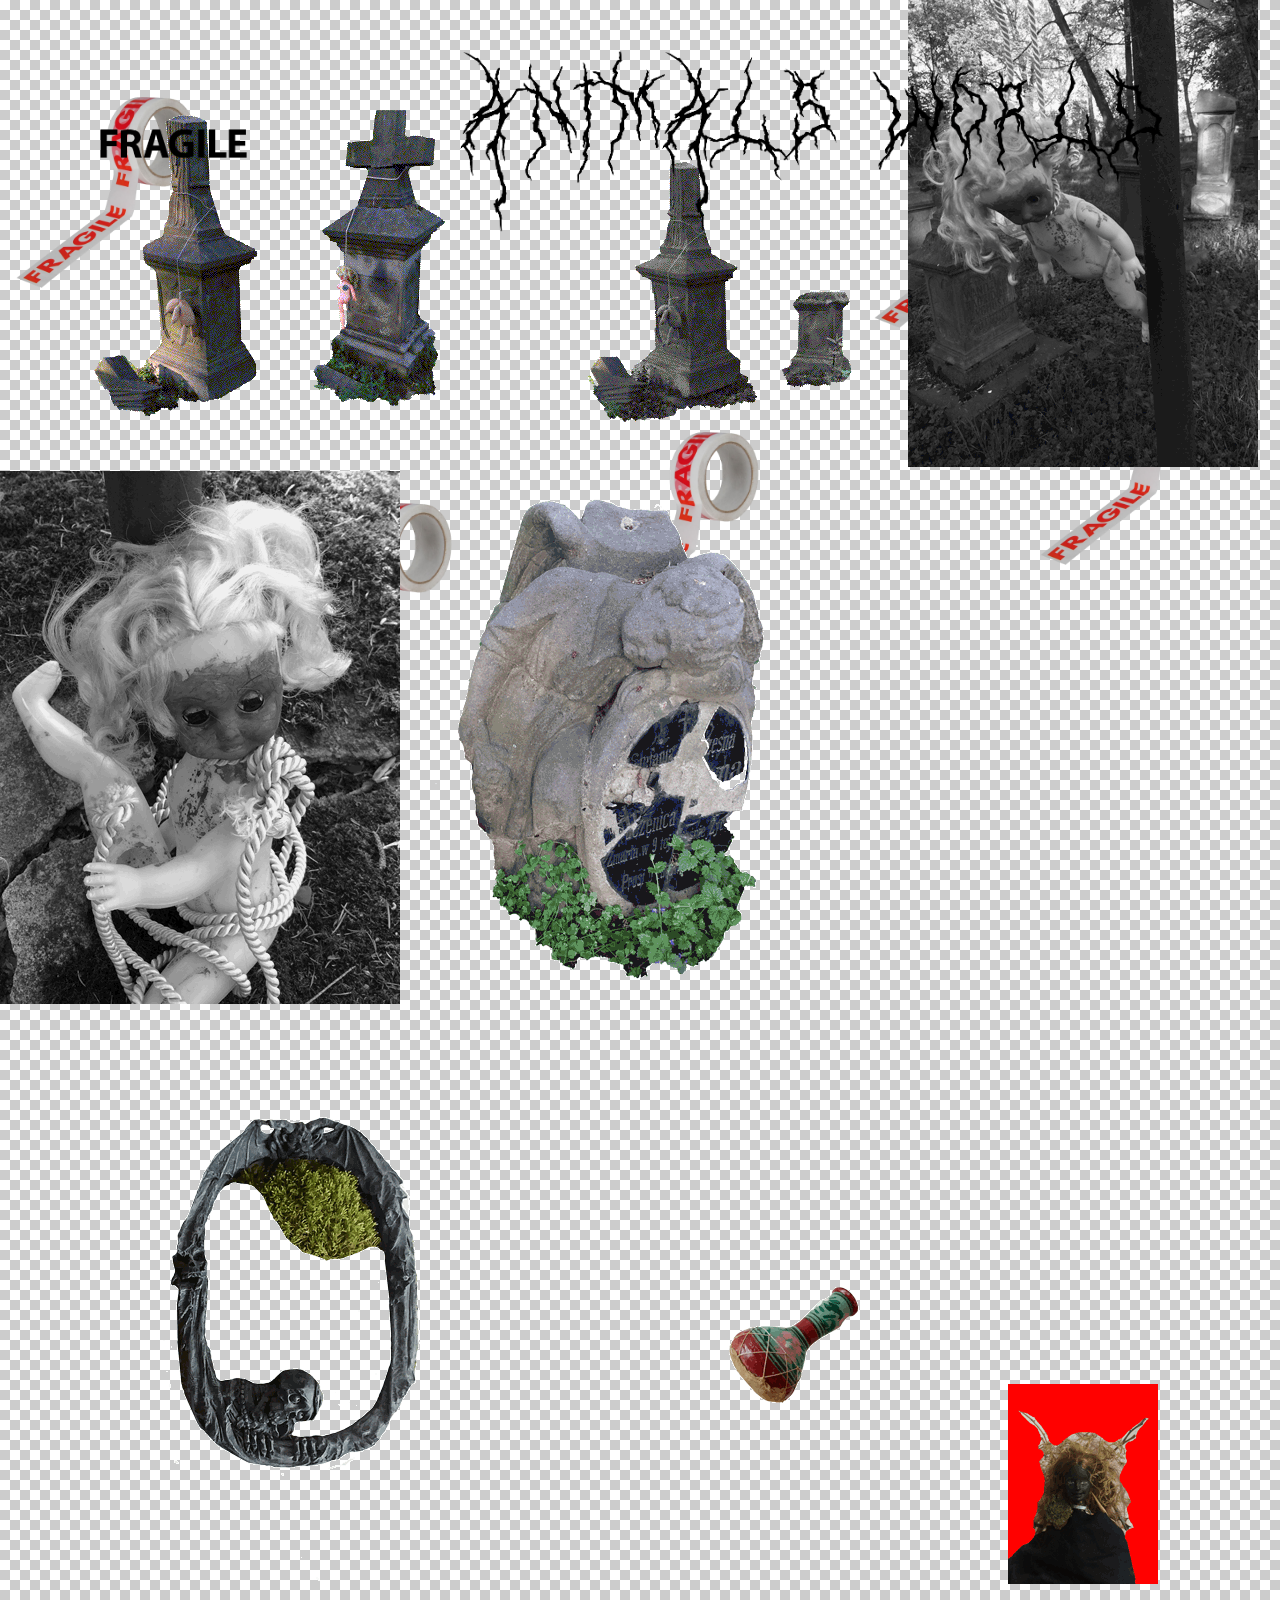
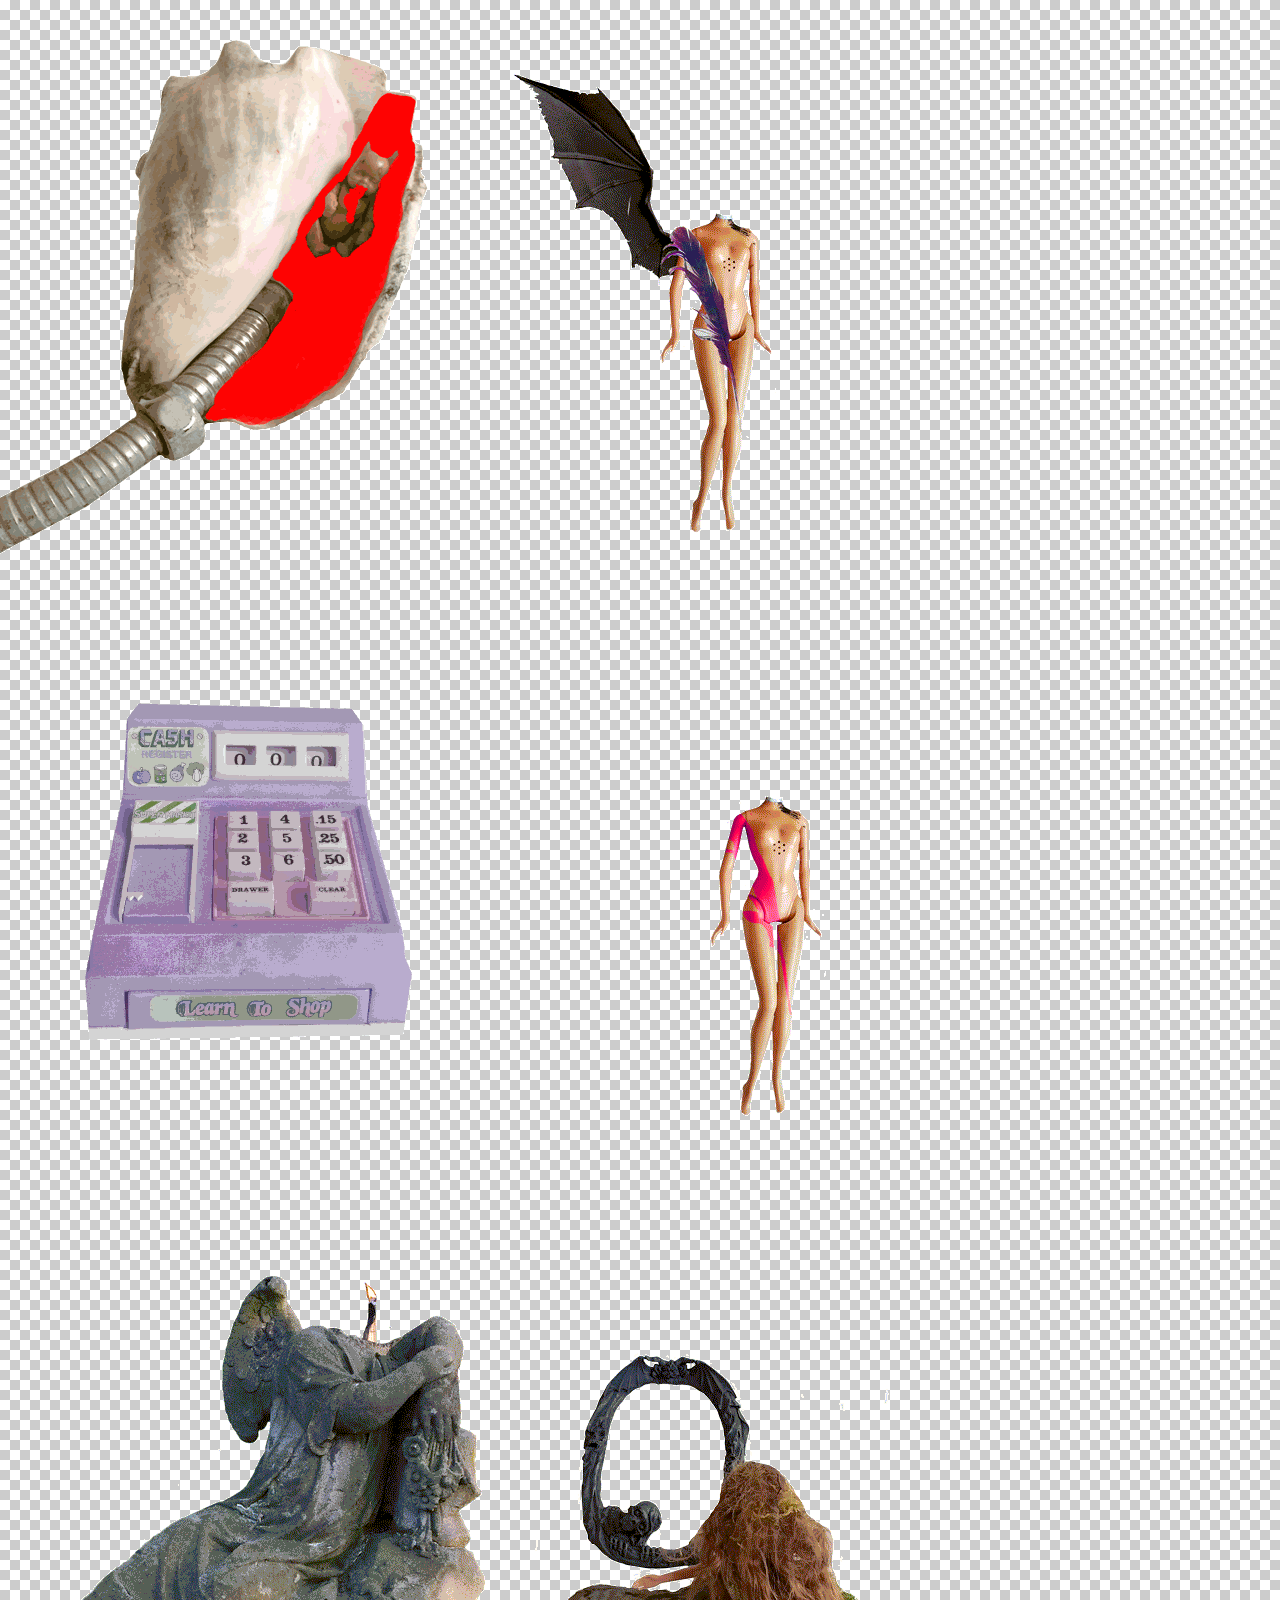
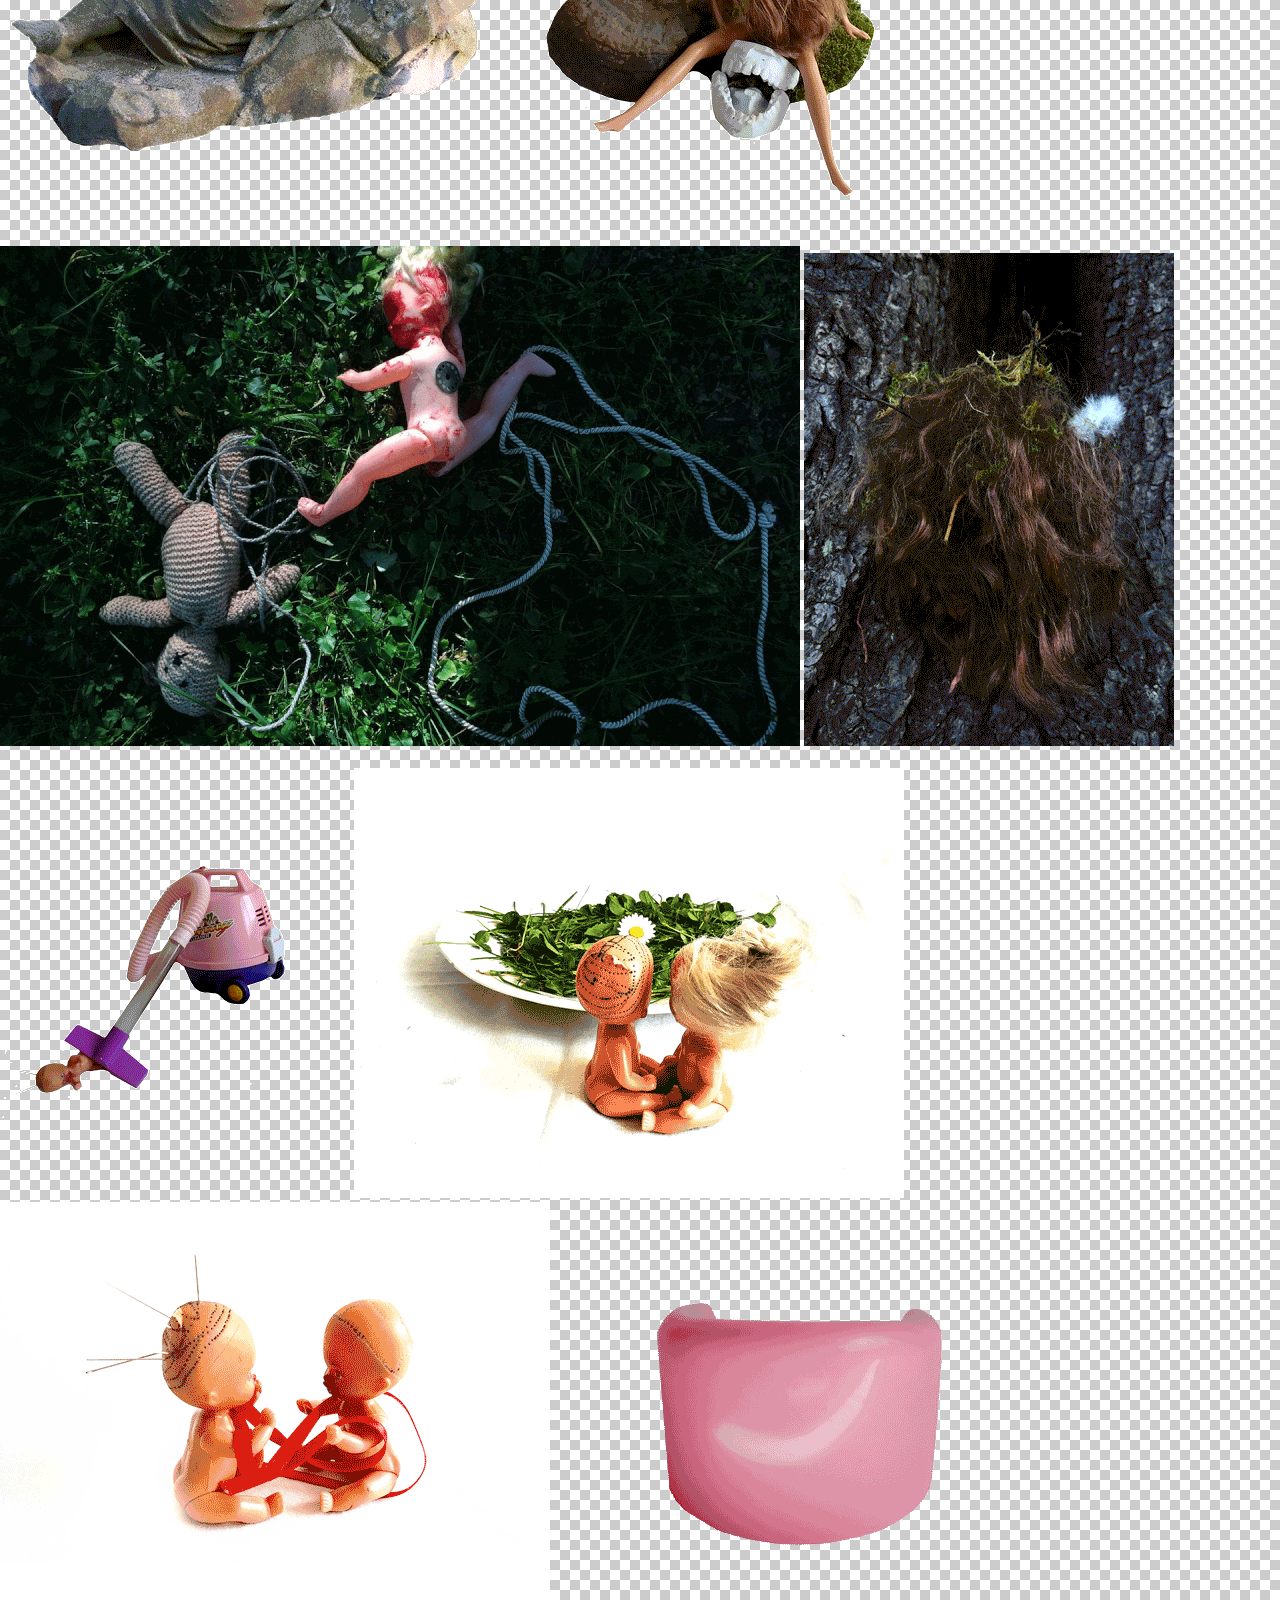
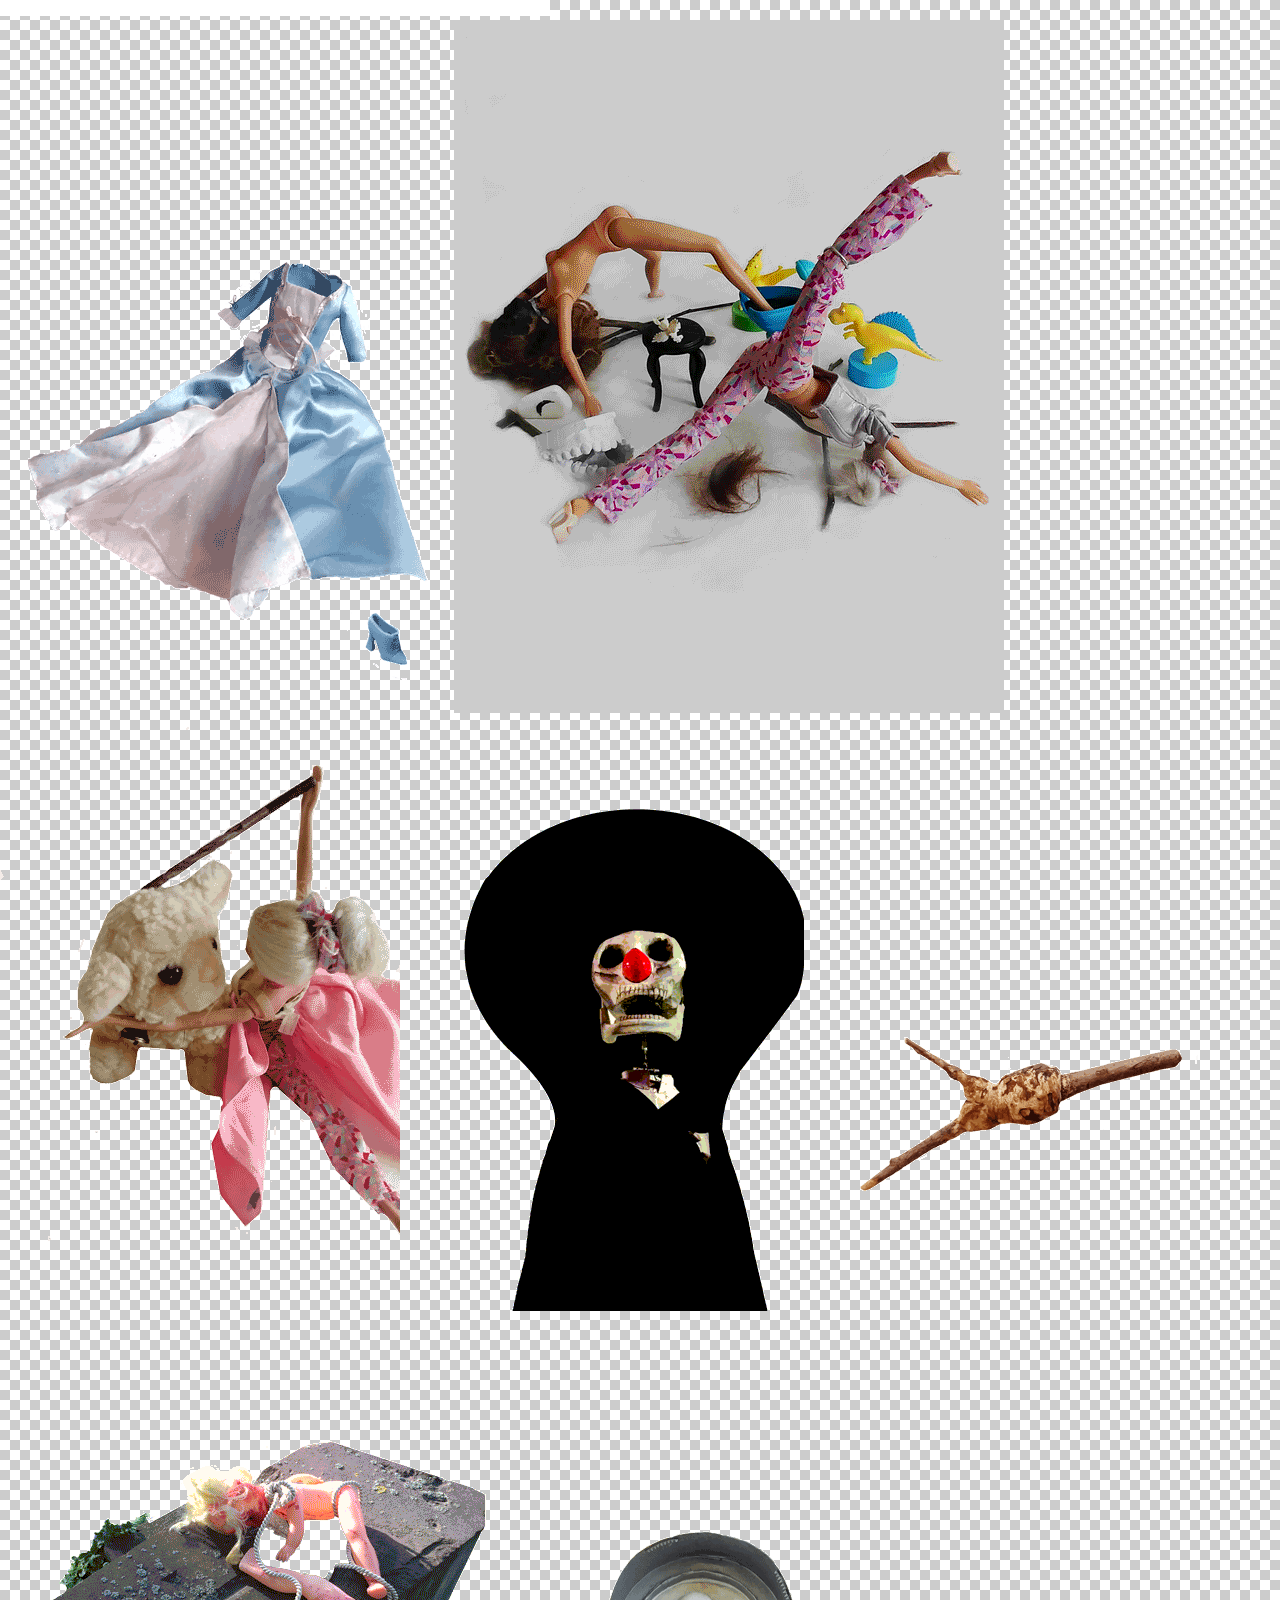
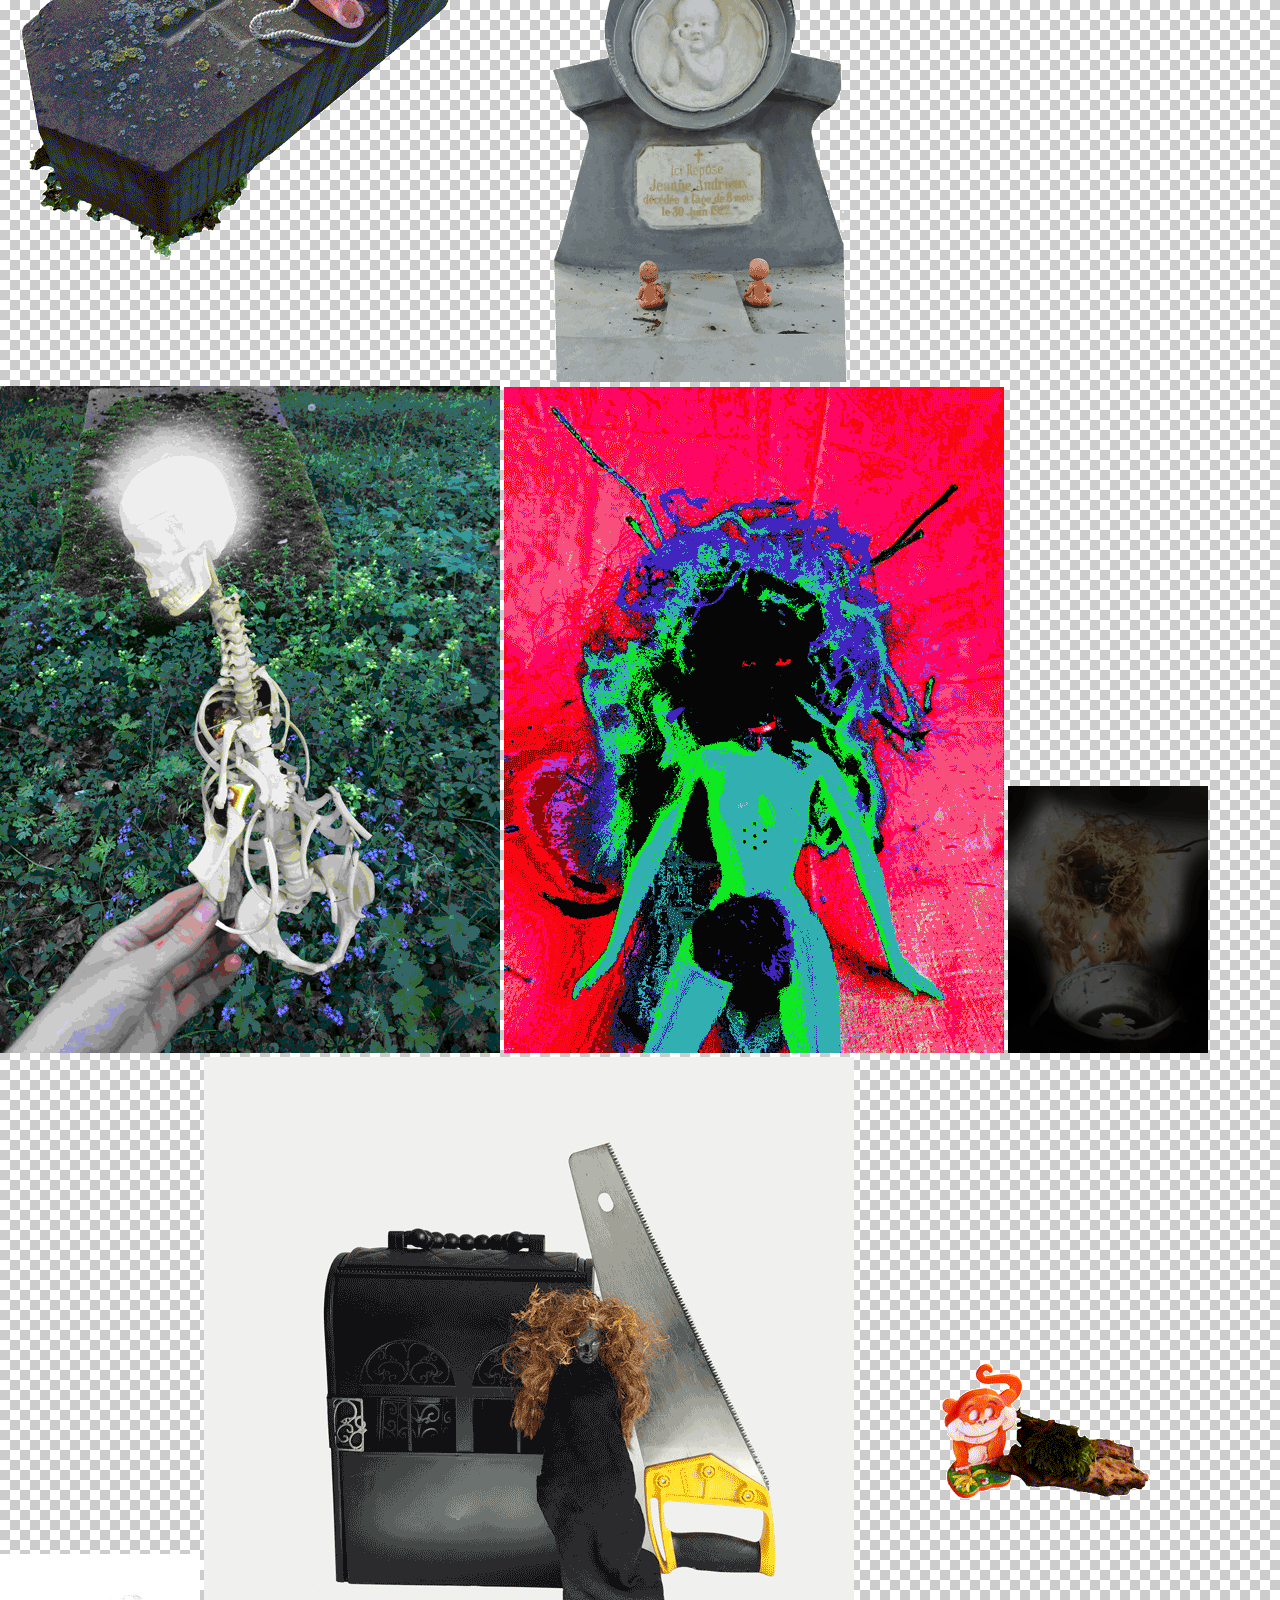
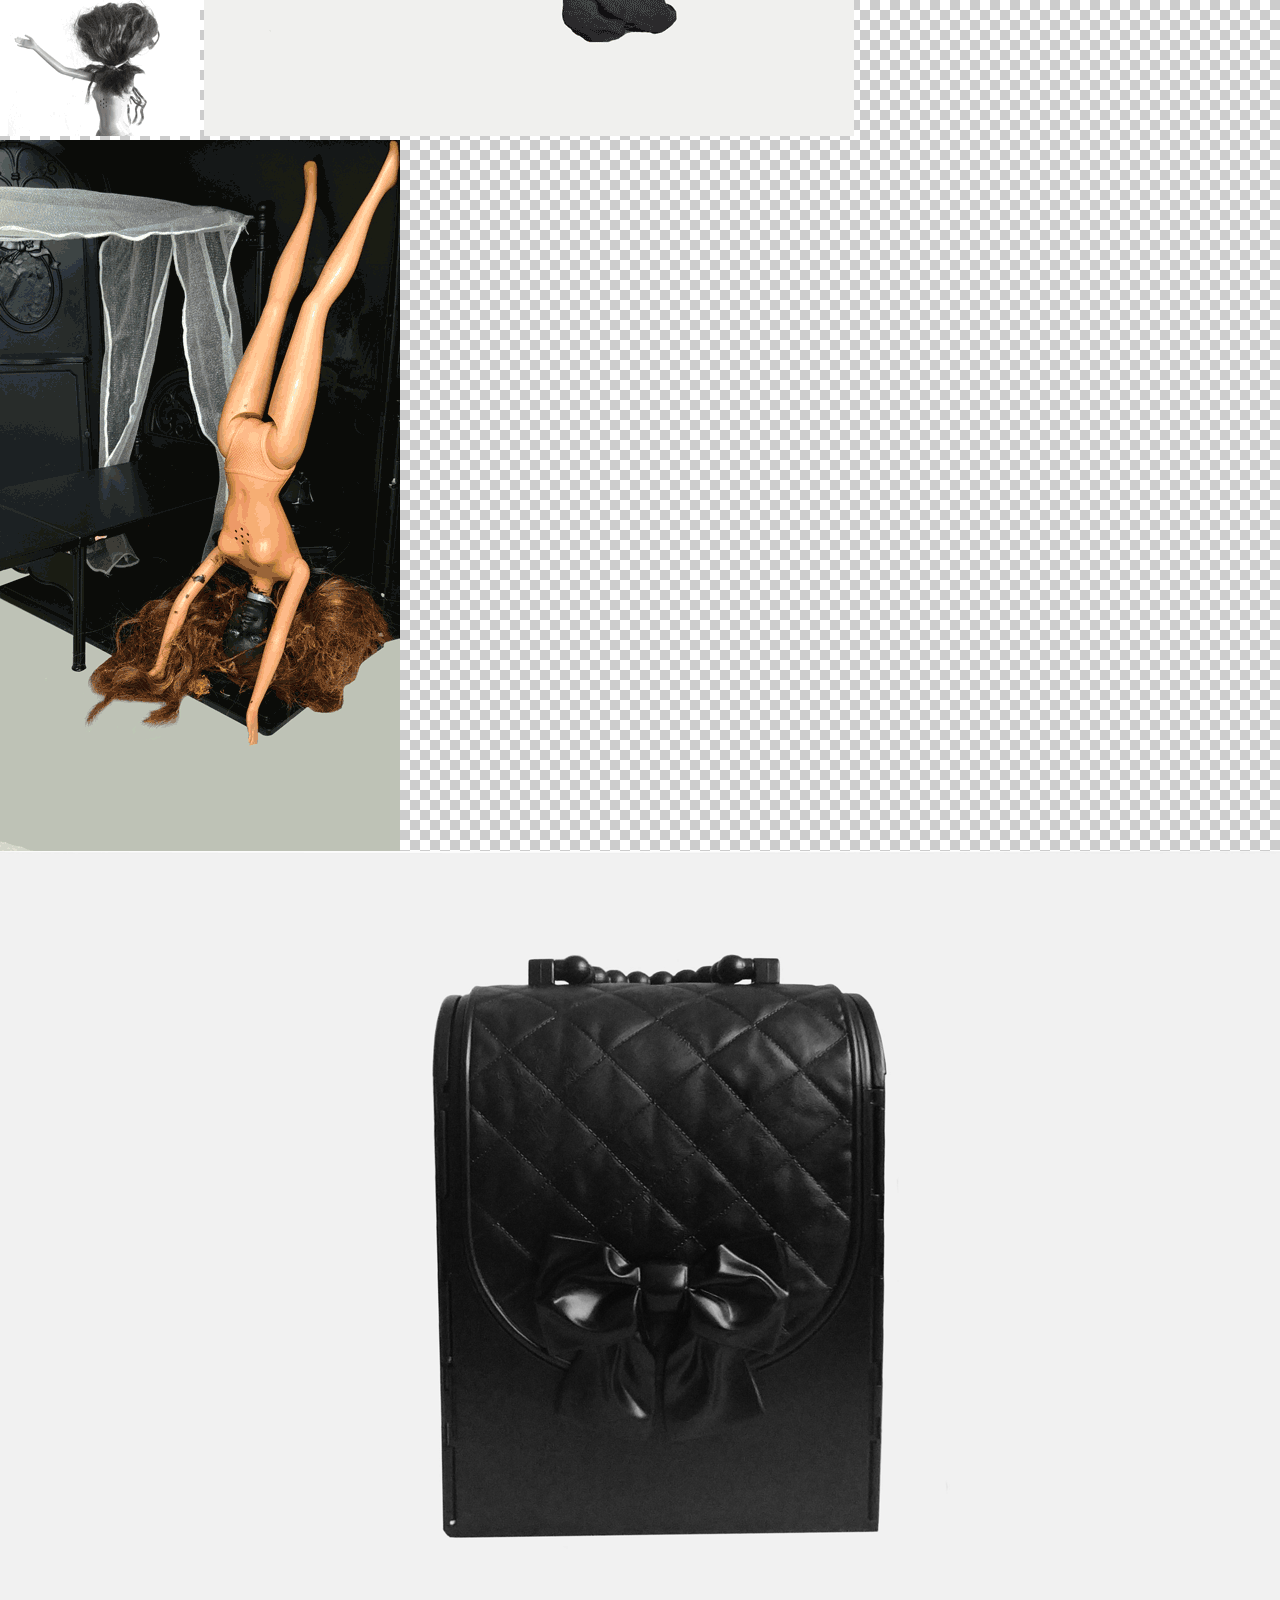
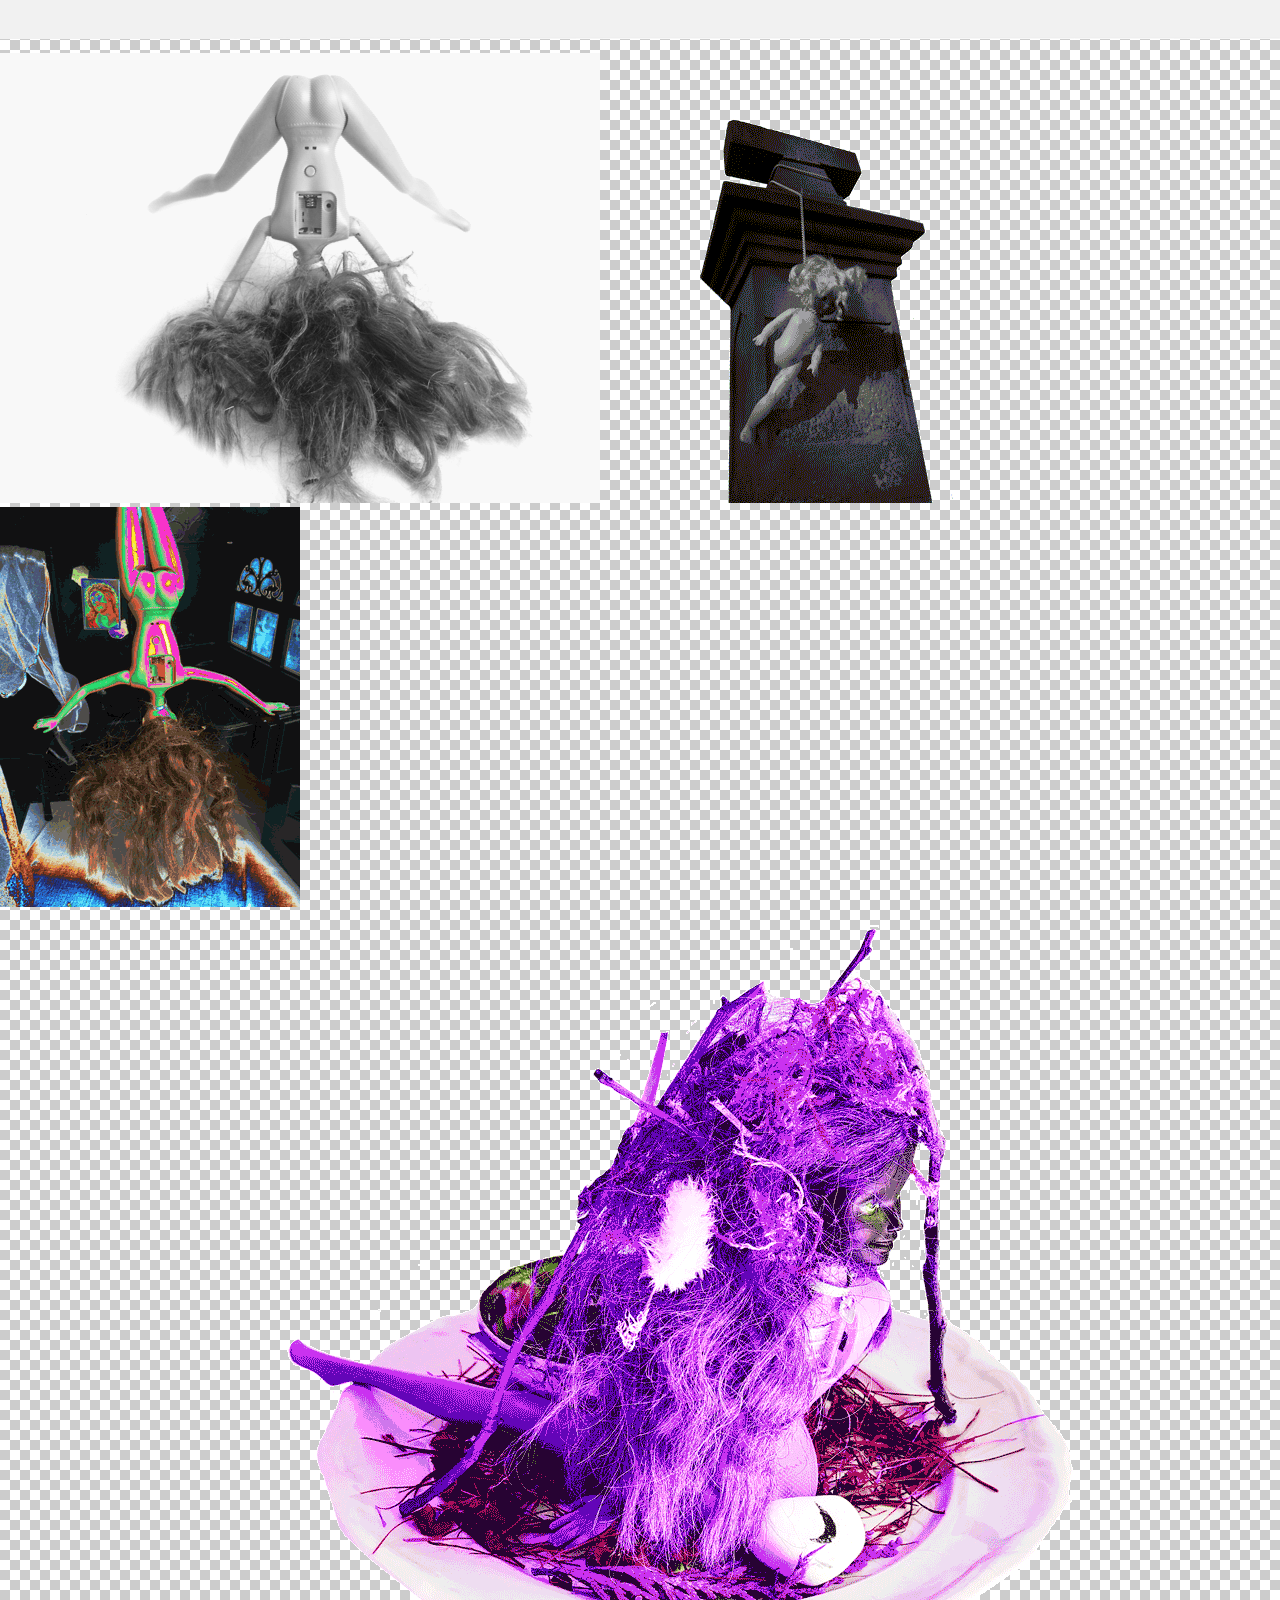
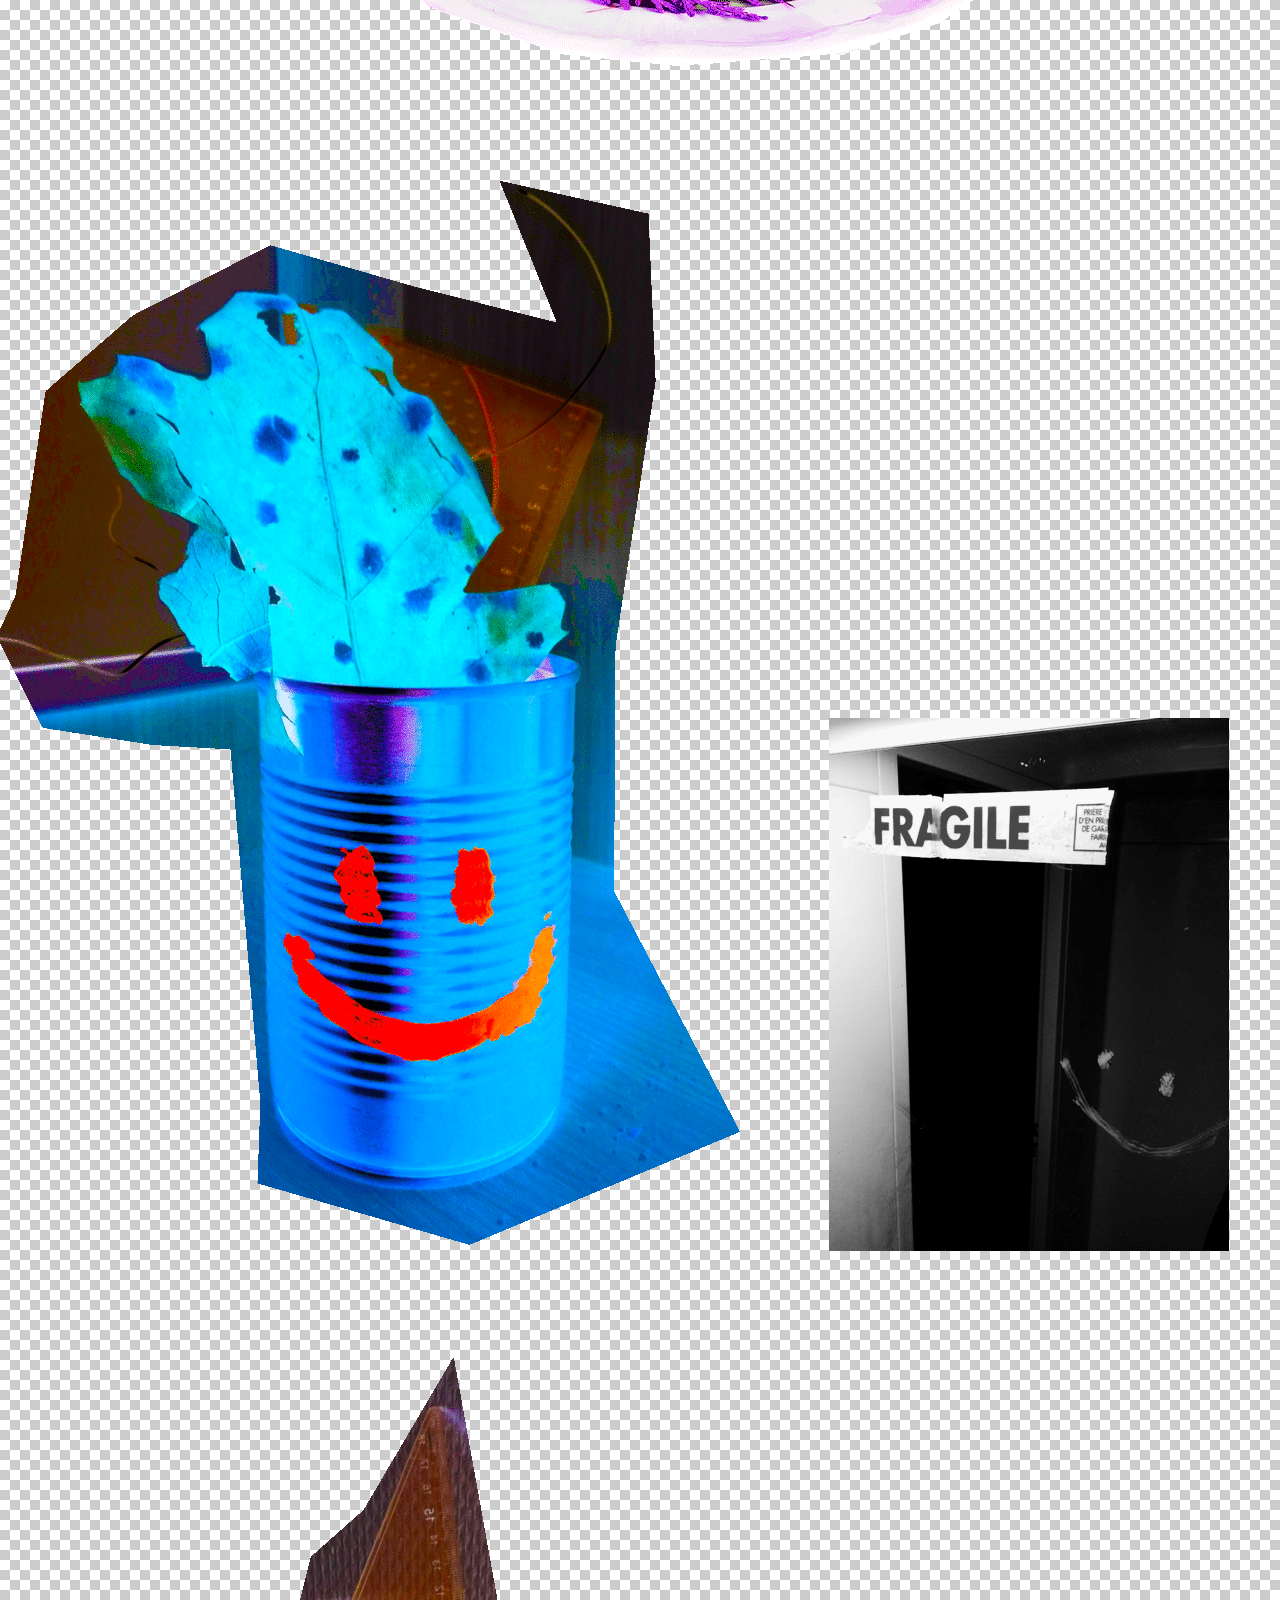
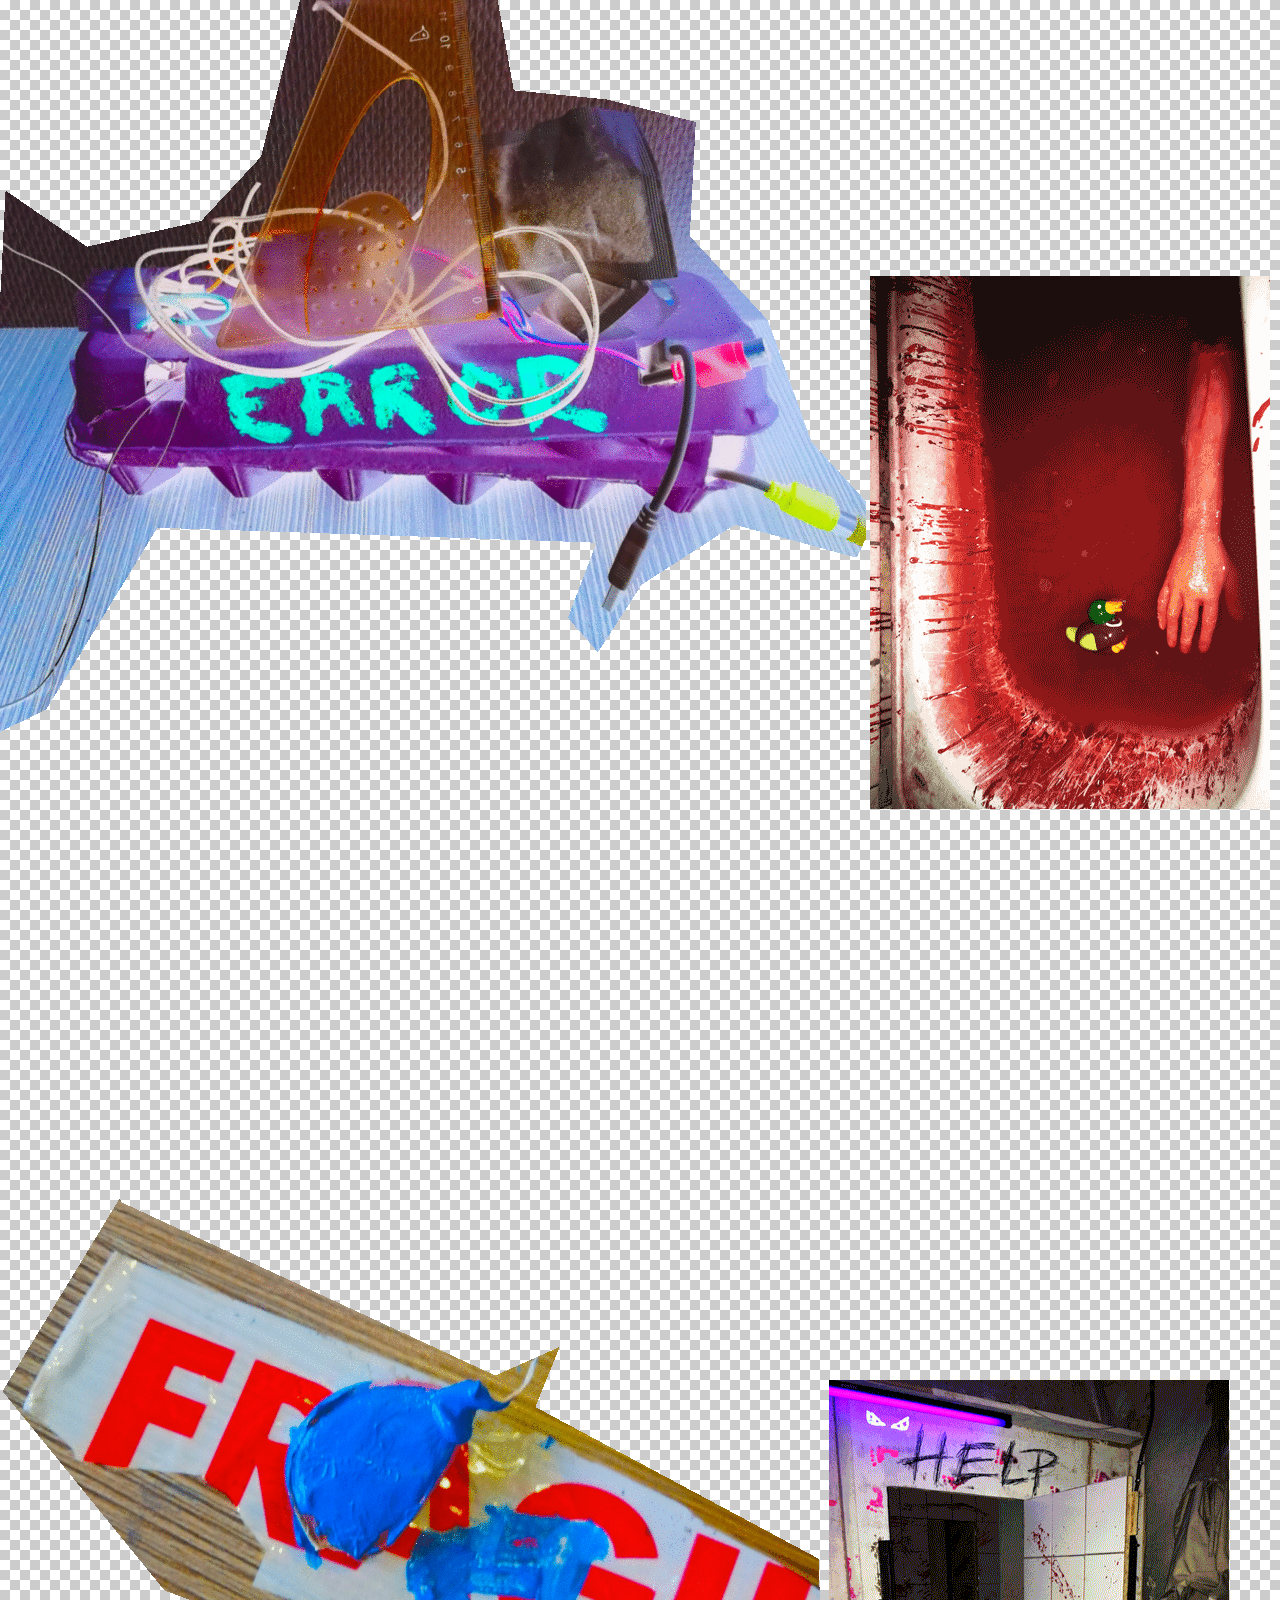
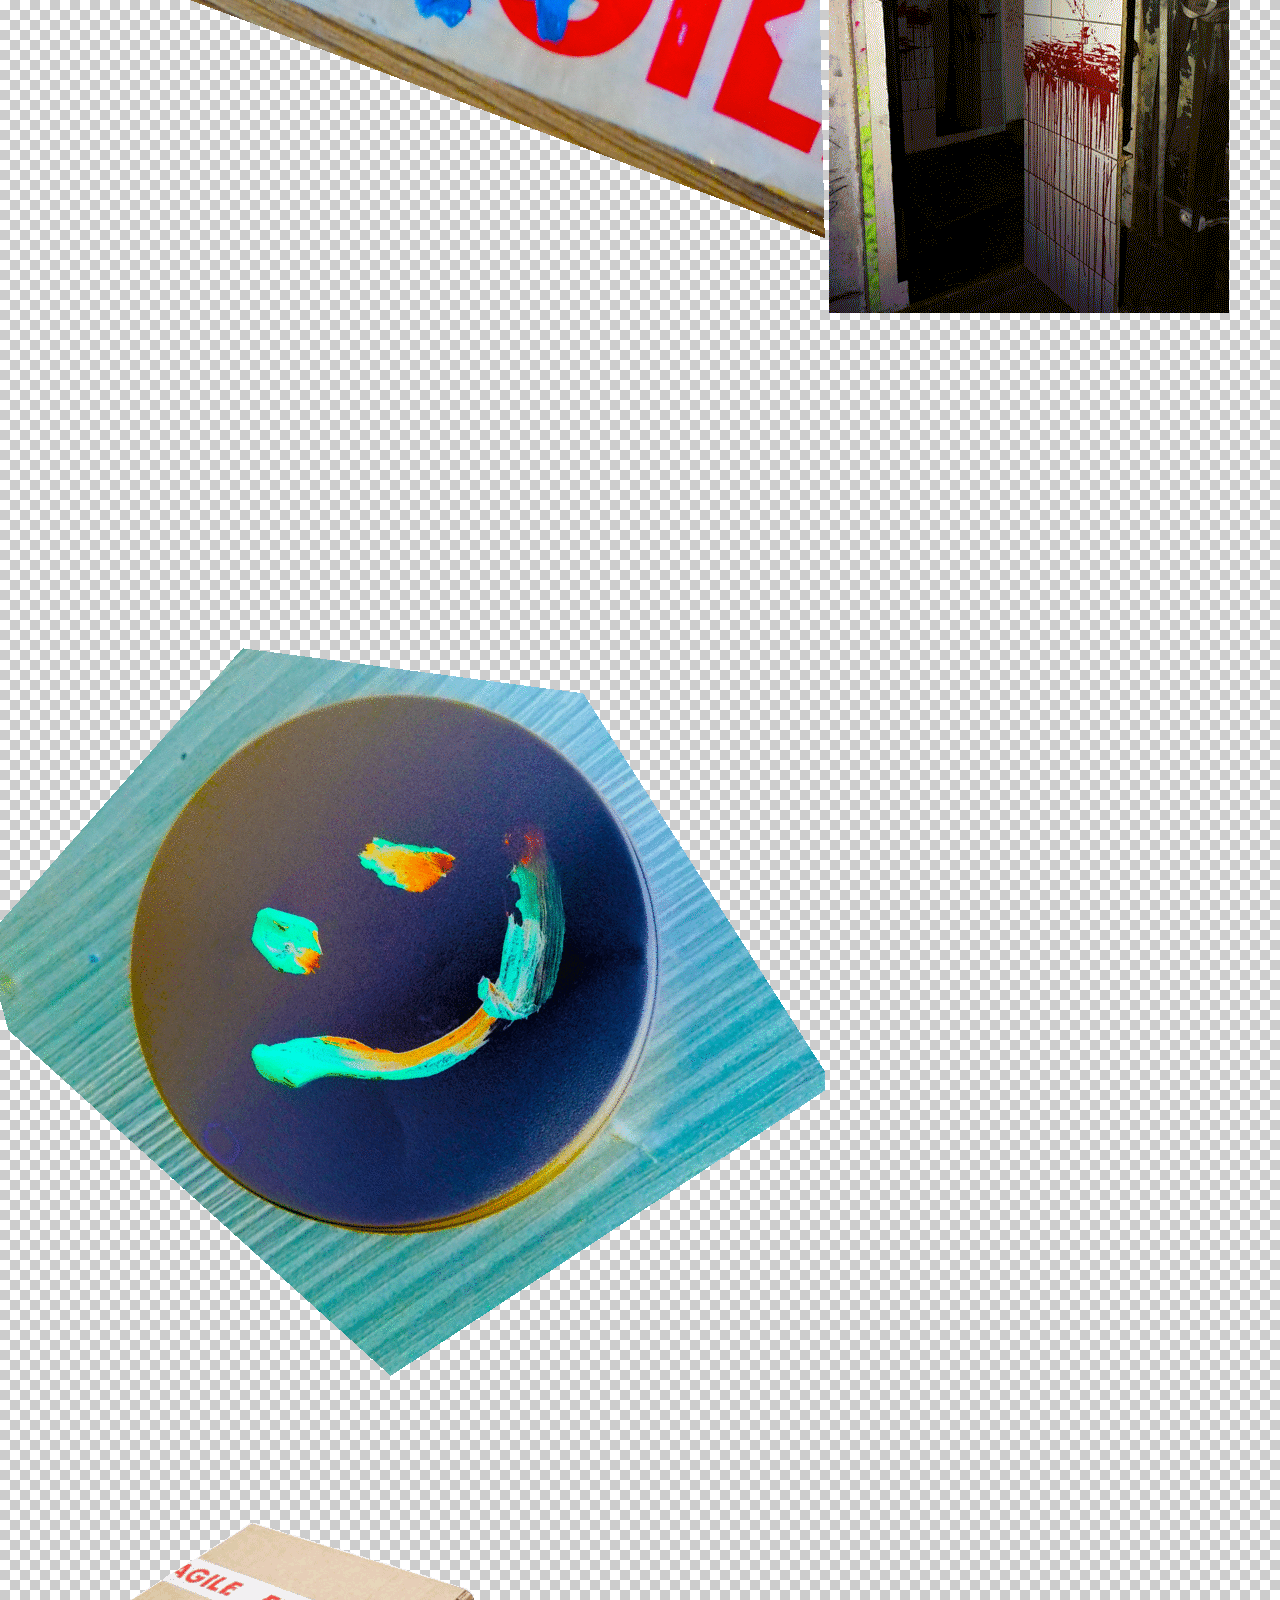
<file: fragile — kopia — kopia.html>
<html>

<head>
    <meta http-equiv="content-type" content="text/html; charset=UTF-8">
    <link rel="stylesheet" type="text/css" href="style.css">
</head>

<body onmousemove="playbackgrund()">
    <audio id="backgroud_audio" loop autoplay>
        <source src="media/background/nanana.mp3" type="audio/mp3">
    </audio>
    <img src="media/background/ohfragileso.png" style="text-align: center; position: absolute; height: 250px;">
    <img src="media/background/tape.webp" class="back" style="position: absolute; height: 250px;"
        onload="background_move(this, 0, 10)">
    <img src="media/background/tape.webp" class="back" style="position: absolute; height: 250px; left: 20%;"
        onload="background_move(this, 20, 8)">
    <img src="media/background/tape.webp" class="back" style="position: absolute; height: 250px; left: 80%;"
        onload="background_move(this, 5, 6)">
    <img src="media/background/tape.webp" class="back" style="position: absolute; height: 250px; left: 44%;"
        onload="background_move(this,50, 15)">
    <img src="media/background/tape.webp" class="back" style="position: absolute; height: 250px; left: 67%;"
        onload="background_move(this, 45, 10)">

       
        
        <div onmouseenter='playAudio(this)' onmouseleave="stopAudio(this)">
            <img src="media/groby groby/pozostałe-nagrobki550śliczne.gif">
        </div>
        <div onmouseenter='playAudio(this)' onmouseleave="stopAudio(this)">
            <img src="media/groby groby/pozostałe-nagrobki350trippy.gif">
        </div>
        <div onmouseenter='playAudio(this)' onmouseleave="stopAudio(this)">
            <img src="media/groby groby/nagrobkowa350czerw.gif">
            <audio preload="auto">
                <source src="media/sounds/TTTTMHH.mp3" type="audio/mp3">
            </audio>
            <script>document.getElementById("myAudio").volume = 10.0;</script>
        </div>
        <div onmouseenter='playAudio(this)' onmouseleave="stopAudio(this)">
            <img src="media/groby groby/nagrobkowa400szara.gif">
            <audio preload="auto">
                <source src="media/sounds/LOFFFFFFFFF.mp3" type="audio/mp3">
            </audio>
        </div>
        <div onmouseenter='playAudio(this)' onmouseleave="stopAudio(this)">
            <img src="media/groby groby/so-tired-angel400.gif">
        </div>
        <div onmouseenter='playAudio(this)' onmouseleave="stopAudio(this)">
            <img src="media/groby groby/fill-this-space-after-deathselektywna600tak.gif">
            <audio preload="auto">
                <source src="media/sounds/LIIIIII.mp3" type="audio/mp3">
            </audio>
        </div>
        <div onmouseenter='playAudio(this)' onmouseleave="stopAudio(this)">
            <img src="media/groby groby/bęben.gif">
            <audio preload="auto">
                <source src="media/sounds/grandmothersfrum (online-audio-converter.com).mp3" type="audio/mp3">
            </audio>
        </div>
        <div onmouseenter='playAudio(this)' onmouseleave="stopAudio(this)">
            <img src="media/groby groby/beauty150ślicznośći.gif">
        </div>
        <div onmouseenter='playAudio(this)' onmouseleave="stopAudio(this)">
            <img src="media/groby groby/muszlakrewwampirekmniam450.gif">
            <audio preload="auto">
                <source src="media/sounds/MIAAAAAA.mp3" type="audio/mp3">
            </audio>
        </div>
        <div onmouseenter='playAudio(this)' onmouseleave="stopAudio(this)">
            <img src="media/groby groby/bez-głowy-ale-ptahskrzydełko-jednobezmiga500.gif">
        </div>
        <div onmouseenter='playAudio(this)' onmouseleave="stopAudio(this)">
            <img src="media/groby groby/kasaa.gif"> 
            <audio preload="auto">
                <source src="media/sounds/PIIIIIIIIEN.mp3" type="audio/mp3">
            </audio>  
            <script>
            document.getElementById("myAudio").volume = 0.1;
            </script>     
        </div>
        <div onmouseenter='playAudio(this)' onmouseleave="stopAudio(this)">
            <img src="media/groby groby/bez-głowy-ale-ptah500windows.gif">
        </div>
        <div onmouseenter='playAudio(this)' onmouseleave="stopAudio(this)">
            <img src="media/groby groby/świeci-się500.gif">
            <audio preload="auto">
                <source src="media/sounds/BUUUUUR.mp3" type="audio/mp3">
            </audio>
            <script>document.getElementById("myAudio").volume = 10.0;</script>
        </div>
        <div onmouseenter='playAudio(this)' onmouseleave="stopAudio(this)">
            <img src="media/groby groby/haha-400-smiercilustro.gif">
        </div>
        <div onmouseenter='playAudio(this)' onmouseleave="stopAudio(this)">
            <img src="media/groby groby/EGZIF.gif">
            <audio preload="auto">
                <source src="media/sounds/PTAAAAA.mp3" type="audio/mp3">
            </audio>
            <script>document.getElementById("myAudio").volume = 10.0;</script>
        </div>
        <div onmouseenter='playAudio(this)' onmouseleave="stopAudio(this)">
            <img src="media/groby groby/szparka-.gif">
        </div>
        <div onmouseenter='playAudio(this)' onmouseleave="stopAudio(this)">
            <img src="media/groby groby/odku-na-mchu350.gif">
            <audio preload="auto">
                <source src="media/sounds/bobo (online-audio-converter.com).mp3" type="audio/mp3">
            </audio>
        </div>
        <div onmouseenter='playAudio(this)' onmouseleave="stopAudio(this)">
            <img src="media/groby groby/dzieci-ps550kwiaty.gif">
        </div>
        <div onmouseenter='playAudio(this)' onmouseleave="stopAudio(this)">
            <img src="media/groby groby/dzieci-krewkaamałe-550.gif">
            <audio preload="auto">
                <source src="media/sounds/PLAAAAAY.mp3" type="audio/mp3">
            </audio> 
        </div> 
        <div onmouseenter='playAudio(this)' onmouseleave="stopAudio(this)">
            <img src="media/fragile/nocnior.gif">
        </div> 
        <div onmouseenter='playAudio(this)' onmouseleave="stopAudio(this)">
            <img src="media/groby groby/sukniabusik450.gif">
            <audio preload="auto">
                <source src="media/sounds/nożyce (online-audio-converter.com).mp3" type="audio/mp3">
            </audio>  
        </div> 
        <div onmouseenter='playAudio(this)' onmouseleave="stopAudio(this)">
            <img src="media/groby groby/tańczą-wokół-ognia-tańczą550mc.gif">
        </div> 
        <div onmouseenter='playAudio(this)' onmouseleave="stopAudio(this)">
            <img src="media/groby groby/lamb-of-godmord400.gif"> 
            <audio preload="auto">
                <source src="media/sounds/uuuuuuuuuu (online-audio-converter.com).mp3" type="audio/mp3">
            </audio> 
        </div>
        <div onmouseenter='playAudio(this)' onmouseleave="stopAudio(this)">
            <img src="media/fragile/smierc400kapeluszsmiercczerw.gif">
            <audio preload="auto">
                <source src="media/sounds/KLAAAAAAAAAA.mp3" type="audio/mp3">
            </audio>   
        </div>
        <div onmouseenter='playAudio(this)' onmouseleave="stopAudio(this)">
            <img src="media/groby groby/czeczotek400bracten.gif">
            <audio preload="auto">
                <source src="media/sounds/CZEEEE.mp3" type="audio/mp3">
            </audio>   
        </div> 
        <div onmouseenter='playAudio(this)' onmouseleave="stopAudio(this)">
            <img src="media/groby groby/śliczny-leży-na-grobie-i-tyle-mniam-tylko-mniam.gif">   
        </div> 
        <div onmouseenter='playAudio(this)' onmouseleave="stopAudio(this)">
            <img src="media/groby groby/dzieciory.gif"> 
            <audio preload="auto">
                <source src="media/sounds/bobo (online-audio-converter.com).mp3" type="audio/mp3">
            </audio>  
        </div> 
        <div onmouseenter='playAudio(this)' onmouseleave="stopAudio(this)">
            <img src="media/fragile/ne-m'oublie-pas500.gif">
            <audio preload="auto">
                <source src="media/sounds/FORRRR.mp3" type="audio/mp3">
            </audio>  
            <script>document.getElementById("myAudio").volume = 0.5;</script>
        </div>
        <div onmouseenter='playAudio(this)' onmouseleave="stopAudio(this)">
            <img src="media/home/giffek-mniejszy.gif">
            <audio preload="auto">
                <source src="media/sounds/HAAAA.mp3" type="audio/mp3">
            </audio> 
        </div>
        <div onmouseenter='playAudio(this)' onmouseleave="stopAudio(this)">
            <img src="media/groby groby/pięknaczarywow200.gif"> 
            <audio preload="auto">
                <source src="media/sounds/wanna.mp3" type="audio/mp3">
            </audio>    
        </div> 
        <div onmouseenter='playAudio(this)' onmouseleave="stopAudio(this)">
            <img src="media/groby groby/dupaTAKkolor.gif">   
            <audio preload="auto">
                <source src="media/sounds/jack Im flying (online-audio-converter.com).mp3" type="audio/mp3">
            </audio> 
        </div> 
        <div onmouseenter='playAudio(this)' onmouseleave="stopAudio(this)">
            <img src="media/domek/kobieta-ddddd-piłądyfuzja.gif">   
        </div> 
        <div onmouseenter='playAudio(this)' onmouseleave="stopAudio(this)">
            <img src="media/error/małpula-złot-akula350małpulka.gif">   
        </div>  
        <div onmouseenter='playAudio(this)' onmouseleave="stopAudio(this)">
            <img src="media/groby groby/getupanddance400TAK.gif">
            <audio preload="auto">
                <source src="media/sounds/WAKEEE.mp3" type="audio/mp3">
            </audio>  
        </div> 
        <div onmouseenter='playAudio(this)' onmouseleave="stopAudio(this)">
            <img src="media/domek/1400-domek.gif">
            <audio preload="auto">
                <source src="media/sounds/WEEEEELC.mp3" type="audio/mp3">
            </audio>
        </div>
        <div onmouseenter='playAudio(this)' onmouseleave="stopAudio(this)">
            <img src="media/lala/lalunia-pozytanczyszarosc600.gif">   
        </div> 
        <div onmouseenter='playAudio(this)' onmouseleave="stopAudio(this)">
            <img src="media/groby groby/chujek-fioletowy.gif">   
        </div> 
        <div onmouseenter='playAudio(this)' onmouseleave="stopAudio(this)">
            <img src="media/groby groby/jesuskaczka300bosiewstydze.gif">
        </div>
        <div onmouseenter='playAudio(this)' onmouseleave="stopAudio(this)">
            <img src="media/lala/lala-na-talerzufioletowa1500mniam.gif">   
        </div>
        <div onmouseenter='playAudio(this)' onmouseleave="stopAudio(this)">
            <img src="media/dominique/unnamed (4).gif">   
        </div>
        <div onmouseenter='playAudio(this)' onmouseleave="stopAudio(this)">
            <img src="media/fragile twarz/czarnobiale-fragile.gif">
            <audio preload="auto">
                <source src="media/sounds/SERRRR.mp3" type="audio/mp3">
            </audio>    
        </div>   
        <div onmouseenter='playAudio(this)' onmouseleave="stopAudio(this)">
            <img src="media/error/9.gif">   
        </div>
        <div onmouseenter='playAudio(this)' onmouseleave="stopAudio(this)">
            <img src="media/fragile/domineininferno400kolor.gif"> 
            <audio preload="auto">
                <source src="media/sounds/WAAANNAA.mp3" type="audio/mp3">
            </audio>  
        </div>
        <div onmouseenter='playAudio(this)' onmouseleave="stopAudio(this)">
            <img src="media/dominique/unnamed (9).gif">   
        </div>
         <div onmouseenter='playAudio(this)' onmouseleave="stopAudio(this)">
            <img src="media/fragile/helpwindows400.gif">  
            <audio preload="auto">
                <source src="media/sounds/PIIIIIIIIII.mp3" type="audio/mp3">
            </audio>  
        </div>
        <div onmouseenter='playAudio(this)' onmouseleave="stopAudio(this)">
            <img src="media/dominique/speedy.gif">
            <audio preload="auto">
                <source src="media/dominique/connect (1).mp3" type="audio/mp3">
            </audio>
        </div>
        <div onmouseenter='playAudio(this)' onmouseleave="stopAudio(this)">
            <img src="media/fragile/fragile-pudło-32.gif">   
        </div>
  

    <script >
        var backgroud_audio = document.getElementById("backgroud_audio");
        if (backgroud_audio.tagName == "AUDIO") {
            backgroud_audio.volume = 0.02;
        }
        function playbackgrund(){
            var backgroud_audio = document.getElementById("backgroud_audio");
            backgroud_audio.play();
        }
        
        function background_move(backgroud, top, speed) {
            var pos = top,
                timer = setInterval(function () {
                    pos += speed
                    backgroud.style.top = pos + "px";
                    if (pos >= 500) pos = 0;

                }, 25);
        }

        function playAudio(object) {
            var audio = object.getElementsByTagName("audio")[0]
            if (audio != null) {
                audio.play()
            }
        }
        function stopAudio(object) {
            var audio = object.getElementsByTagName("audio")[0]
            if (audio != null) {
                audio.pause()
            }
        }
    </script>
</body>

</html>
</file>
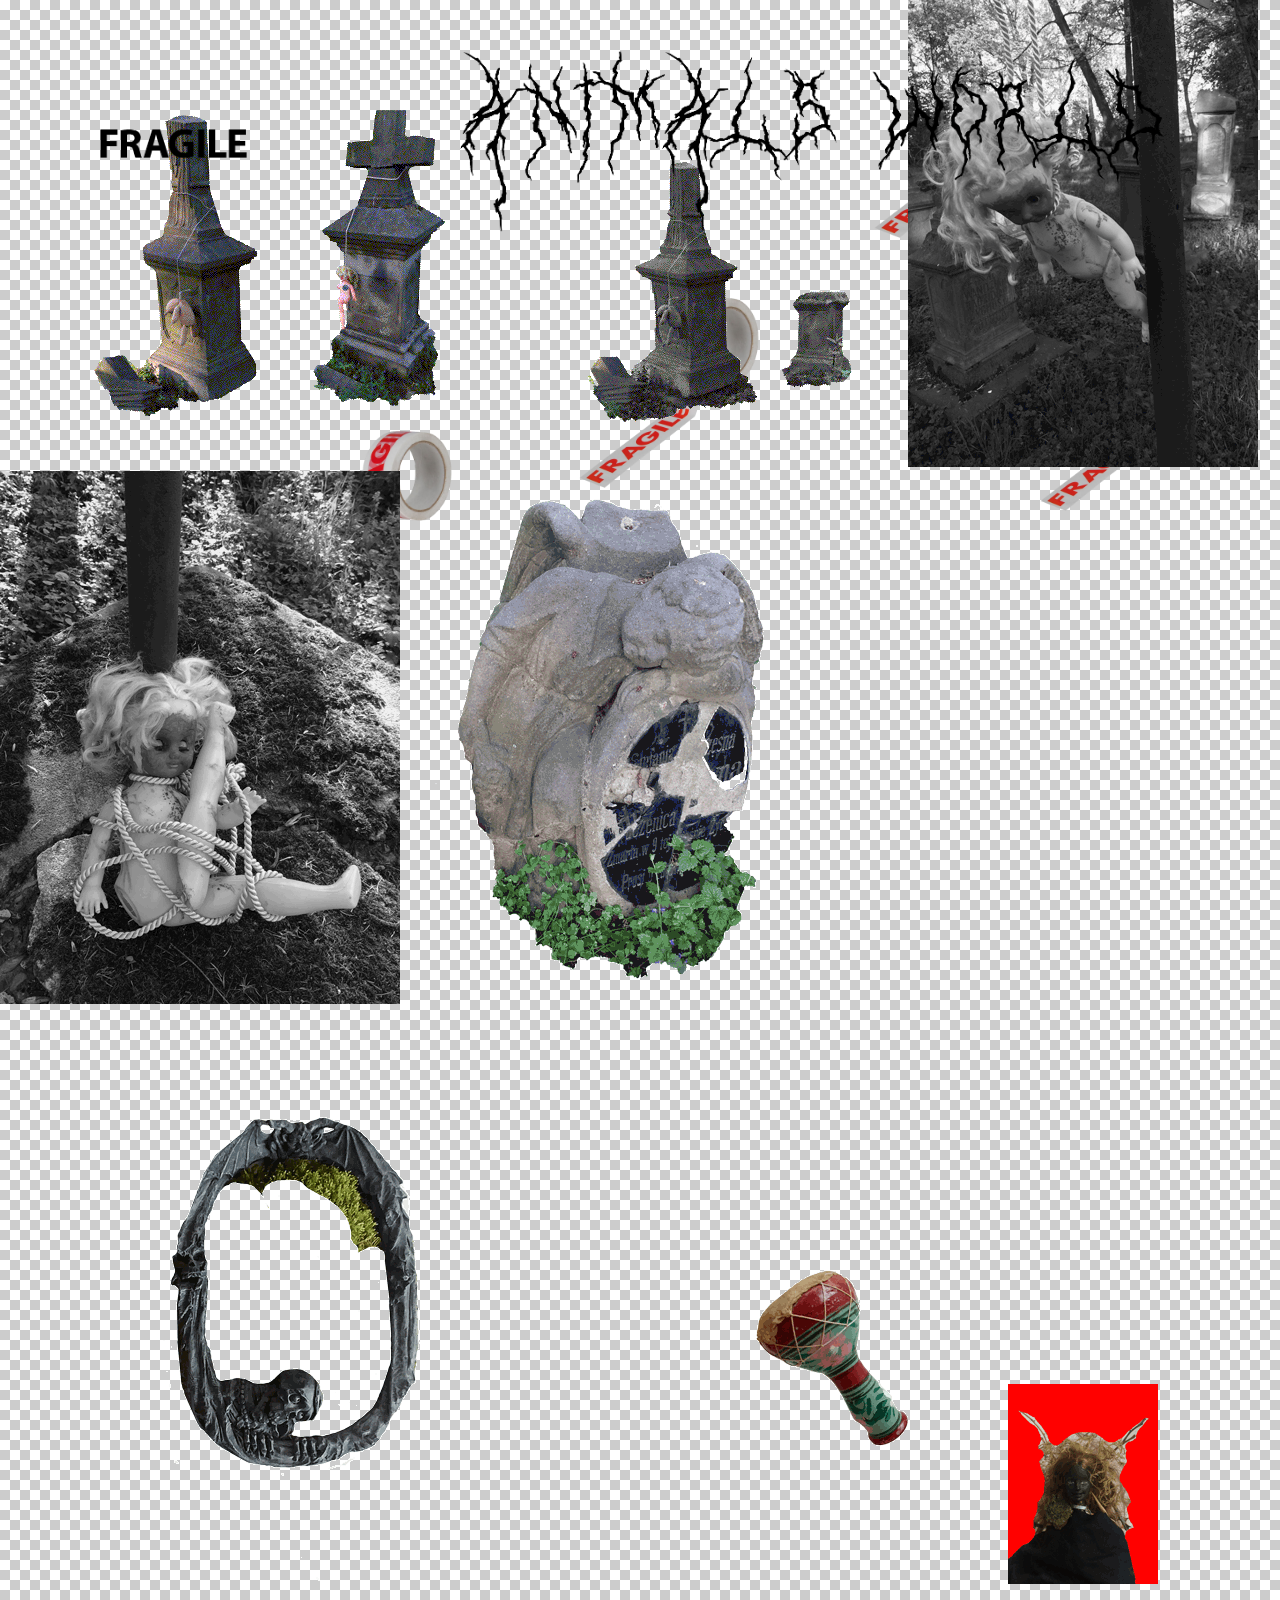
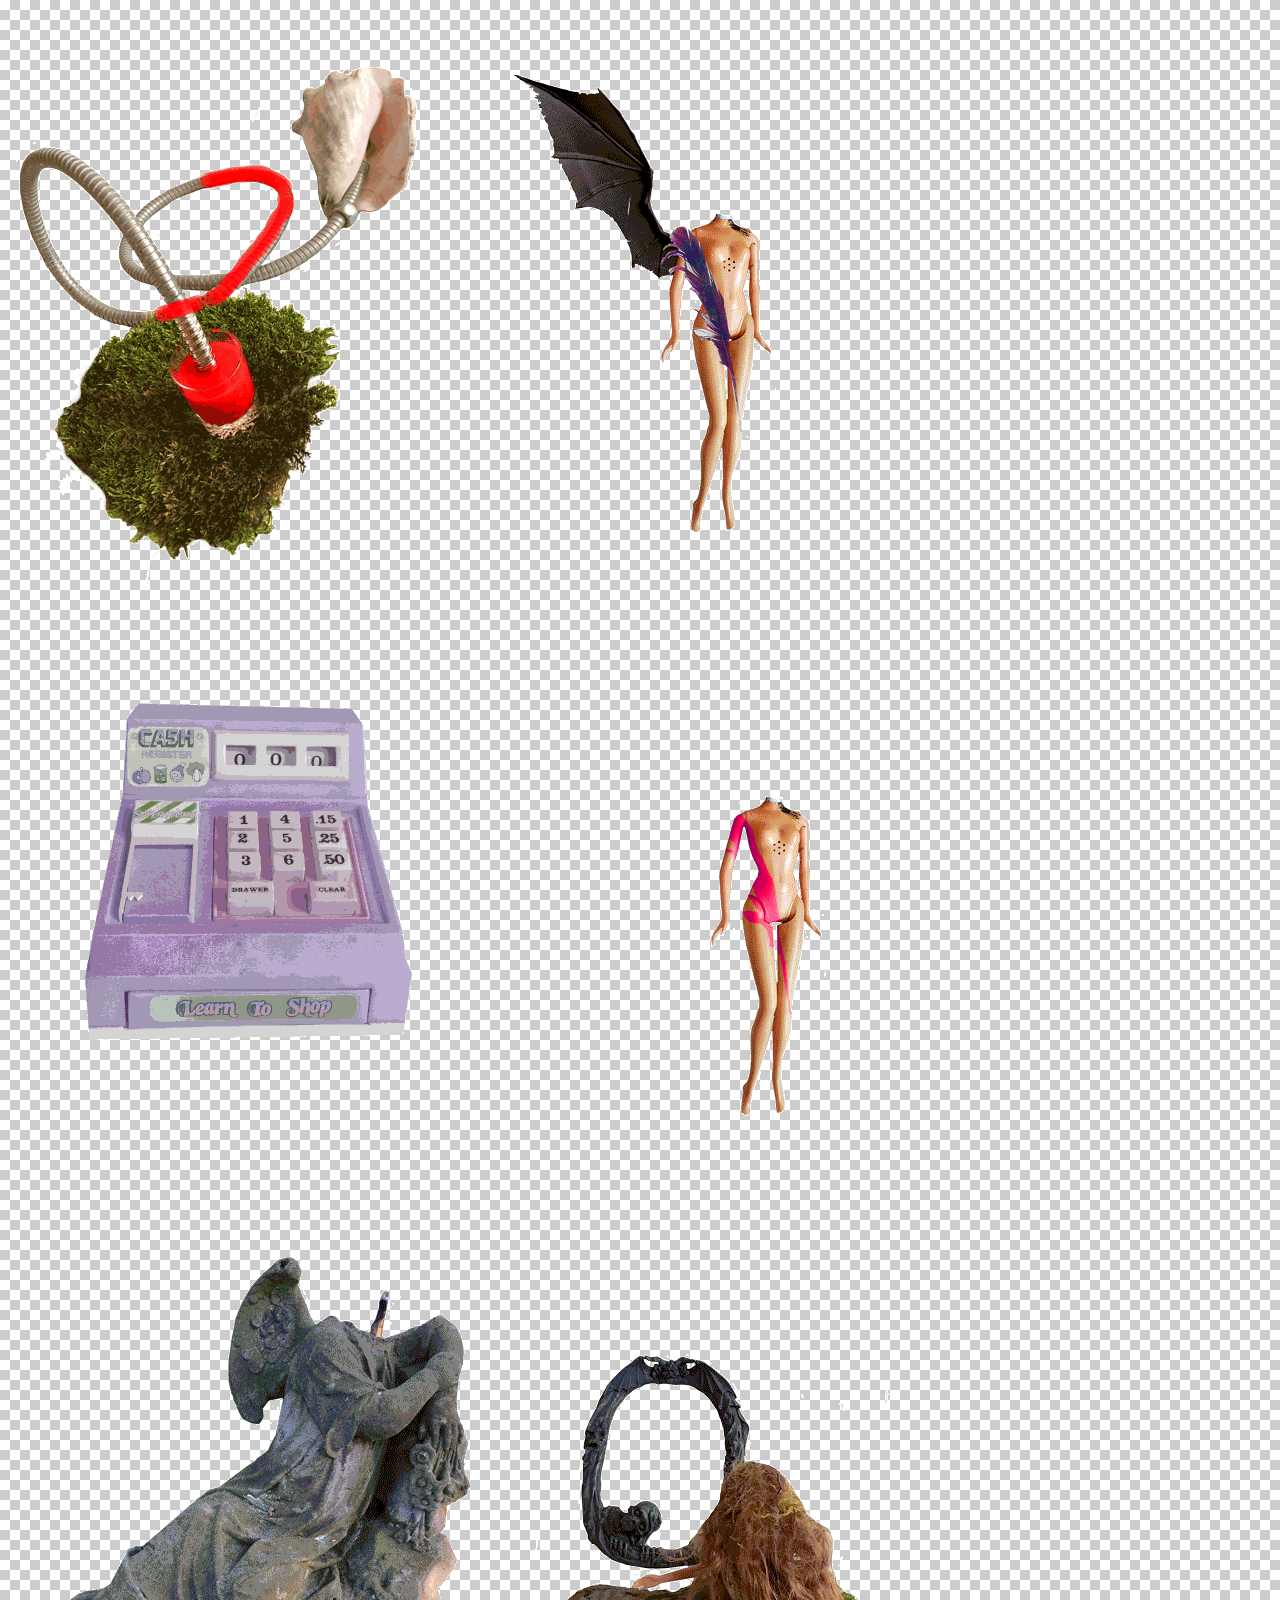
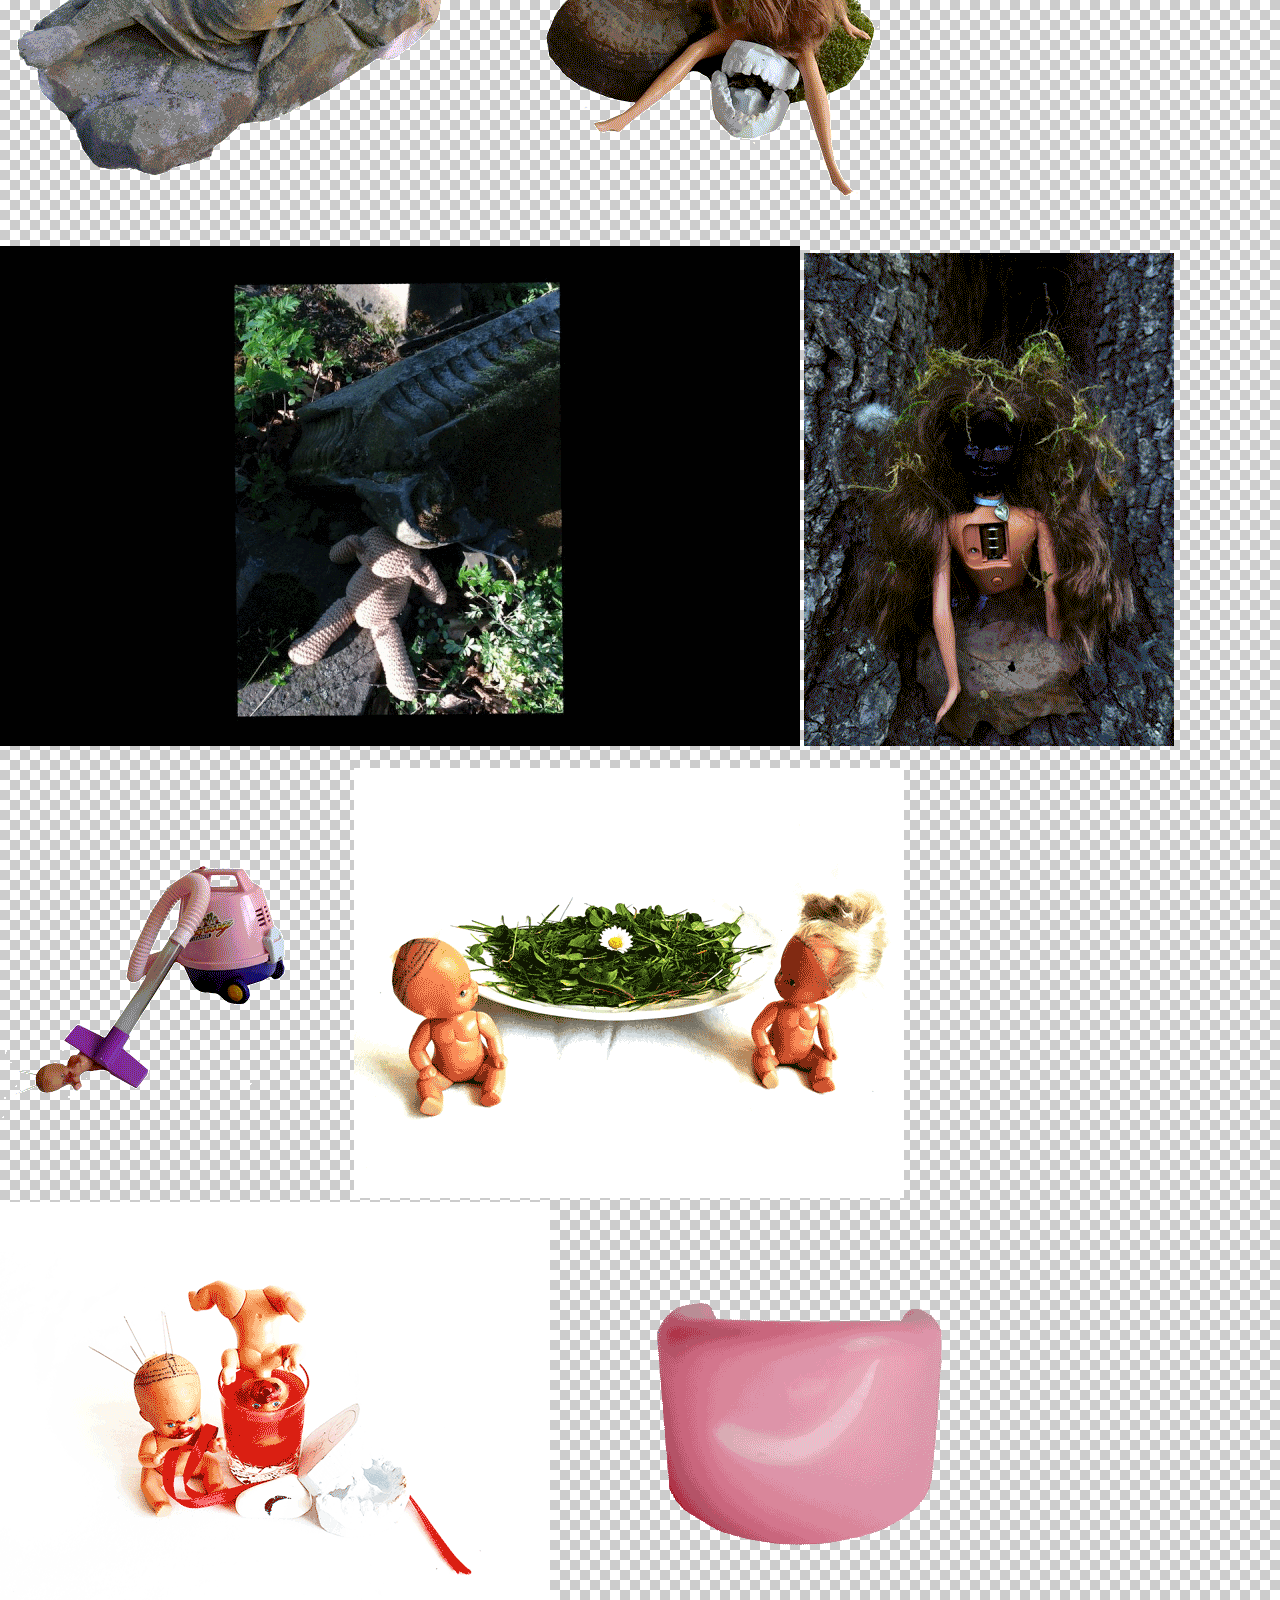
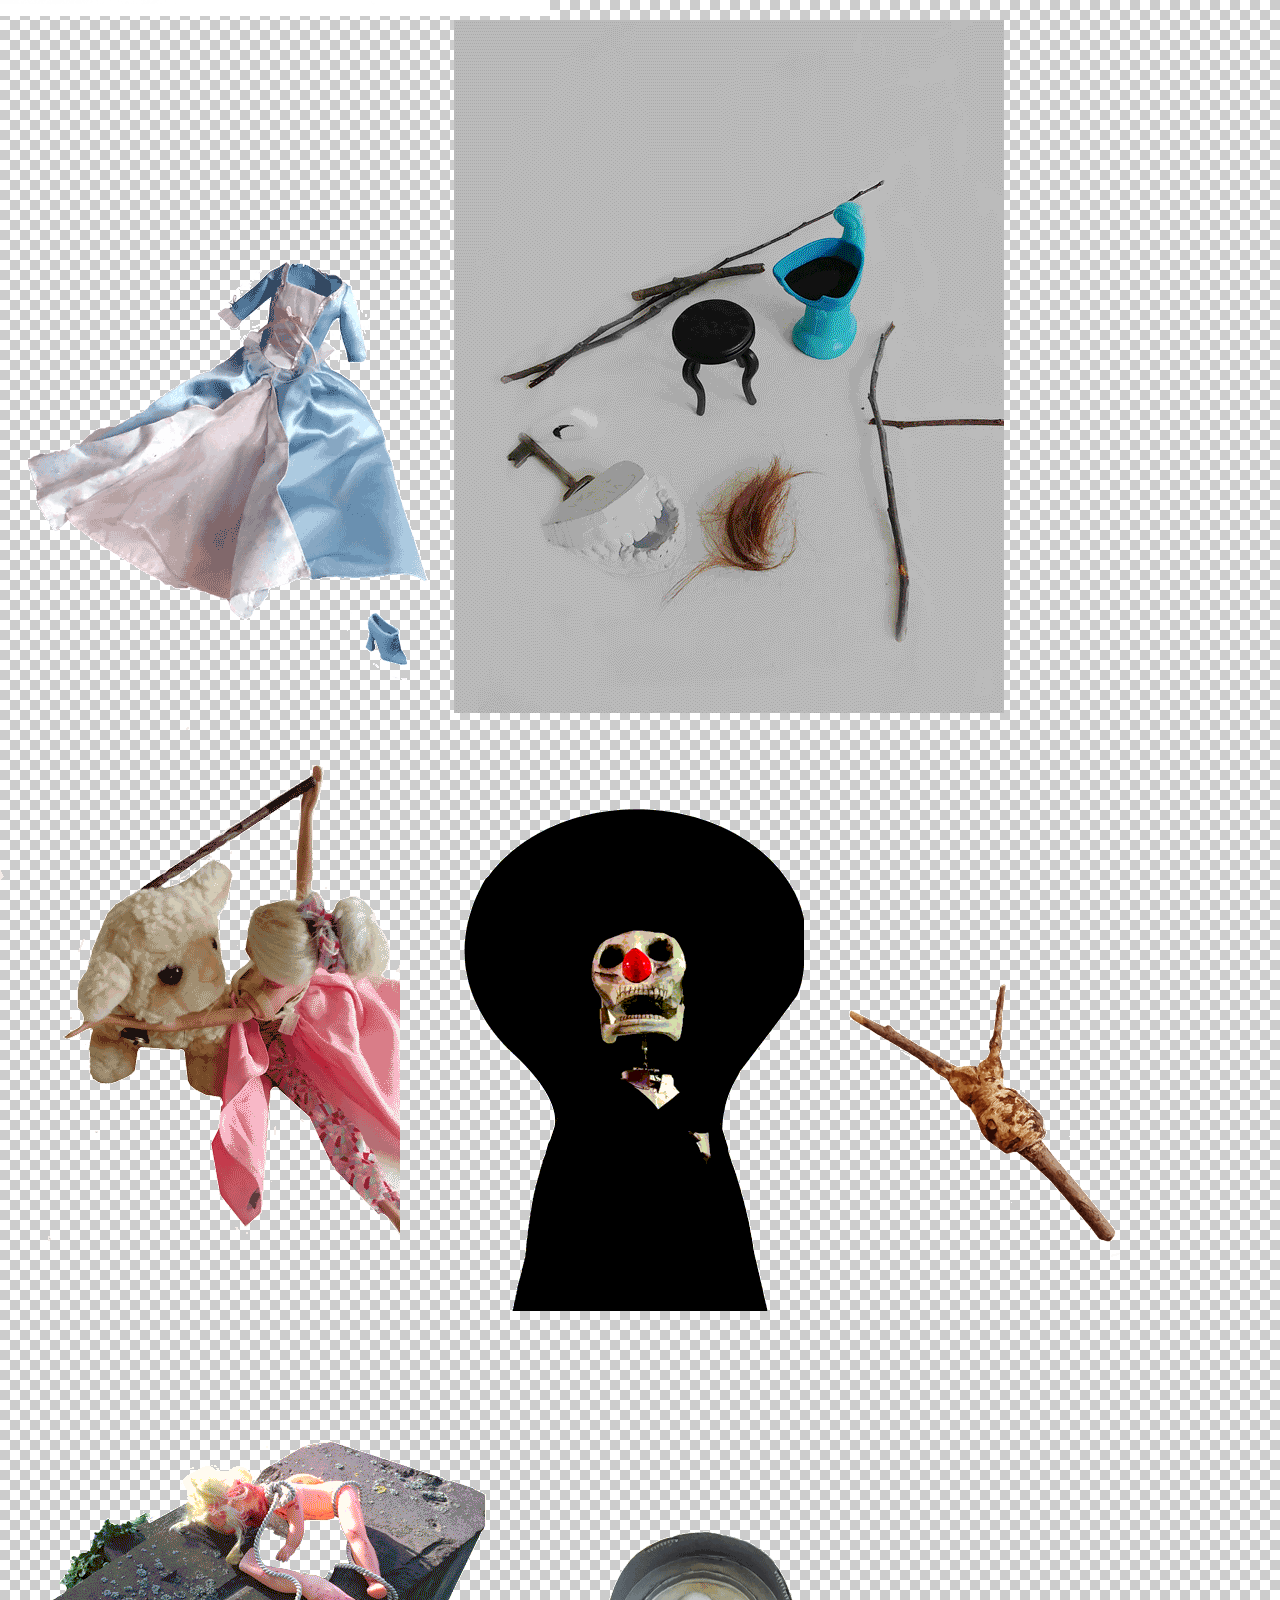
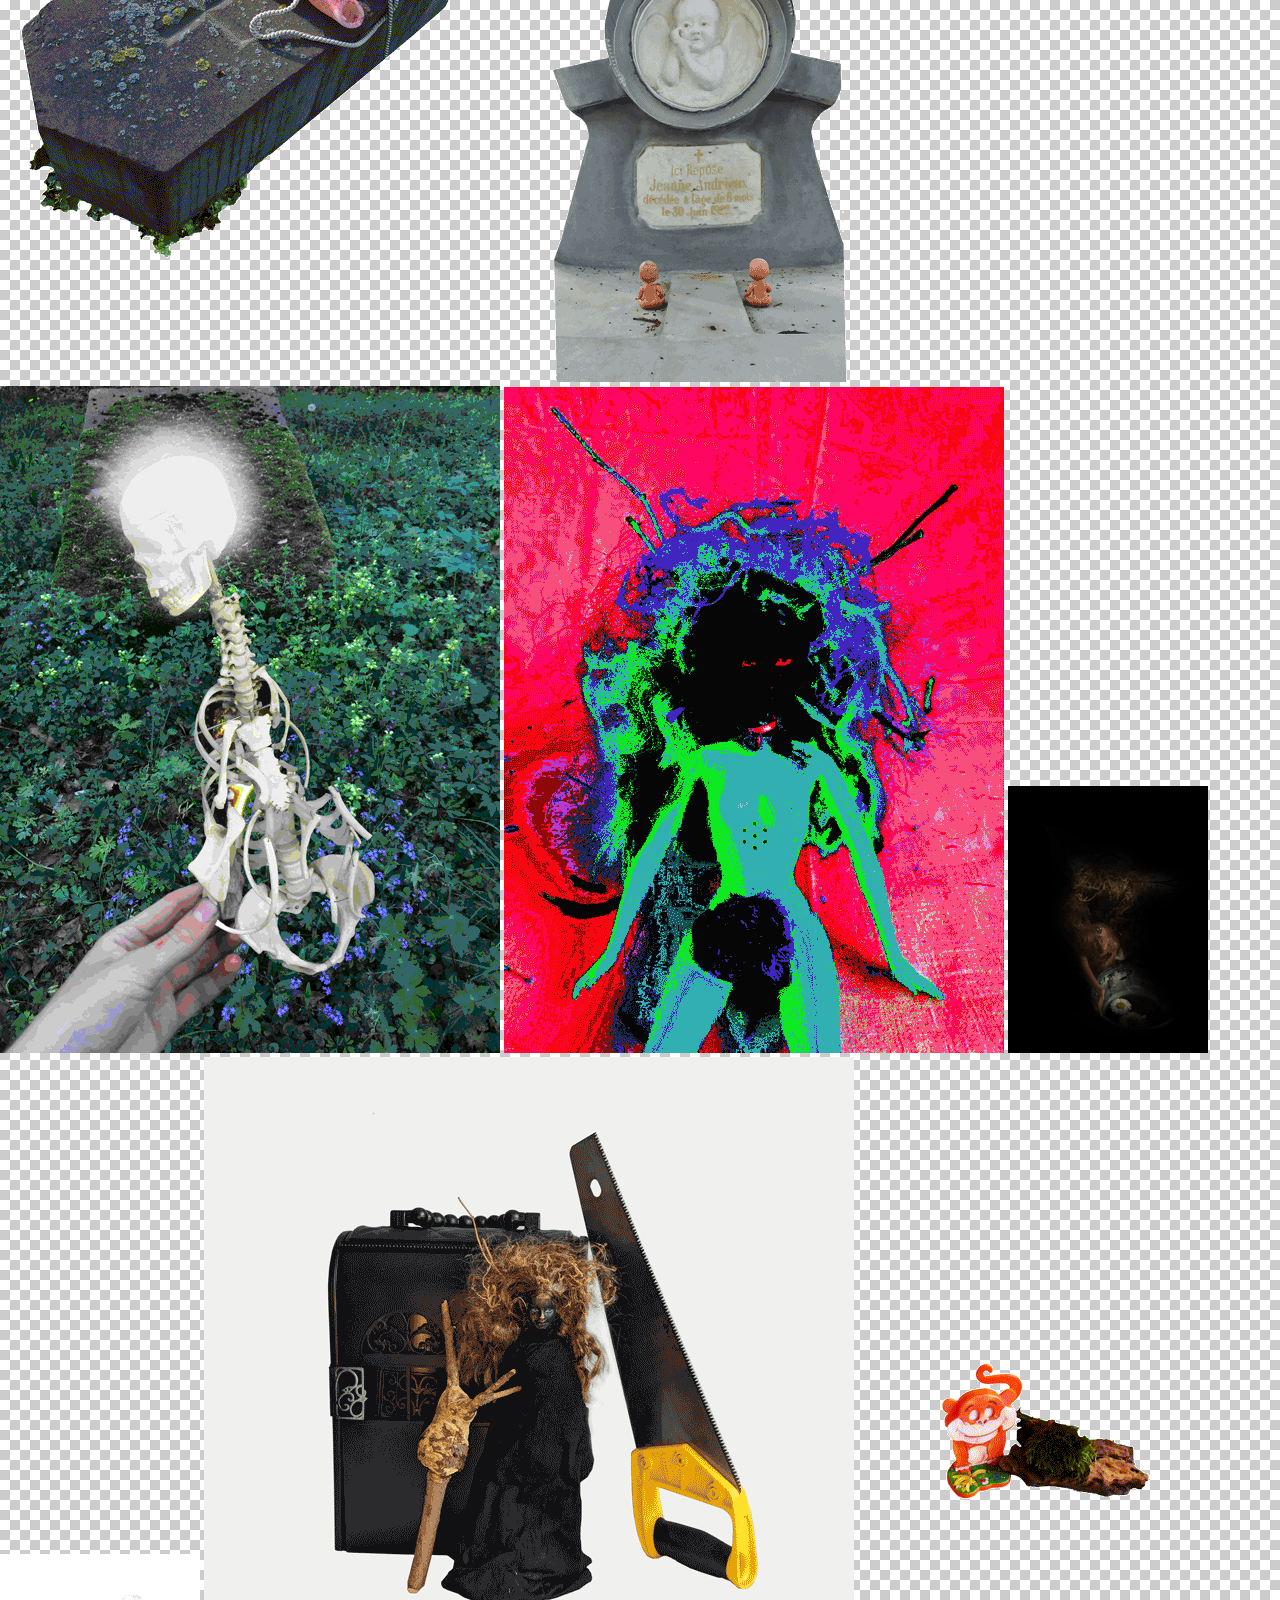
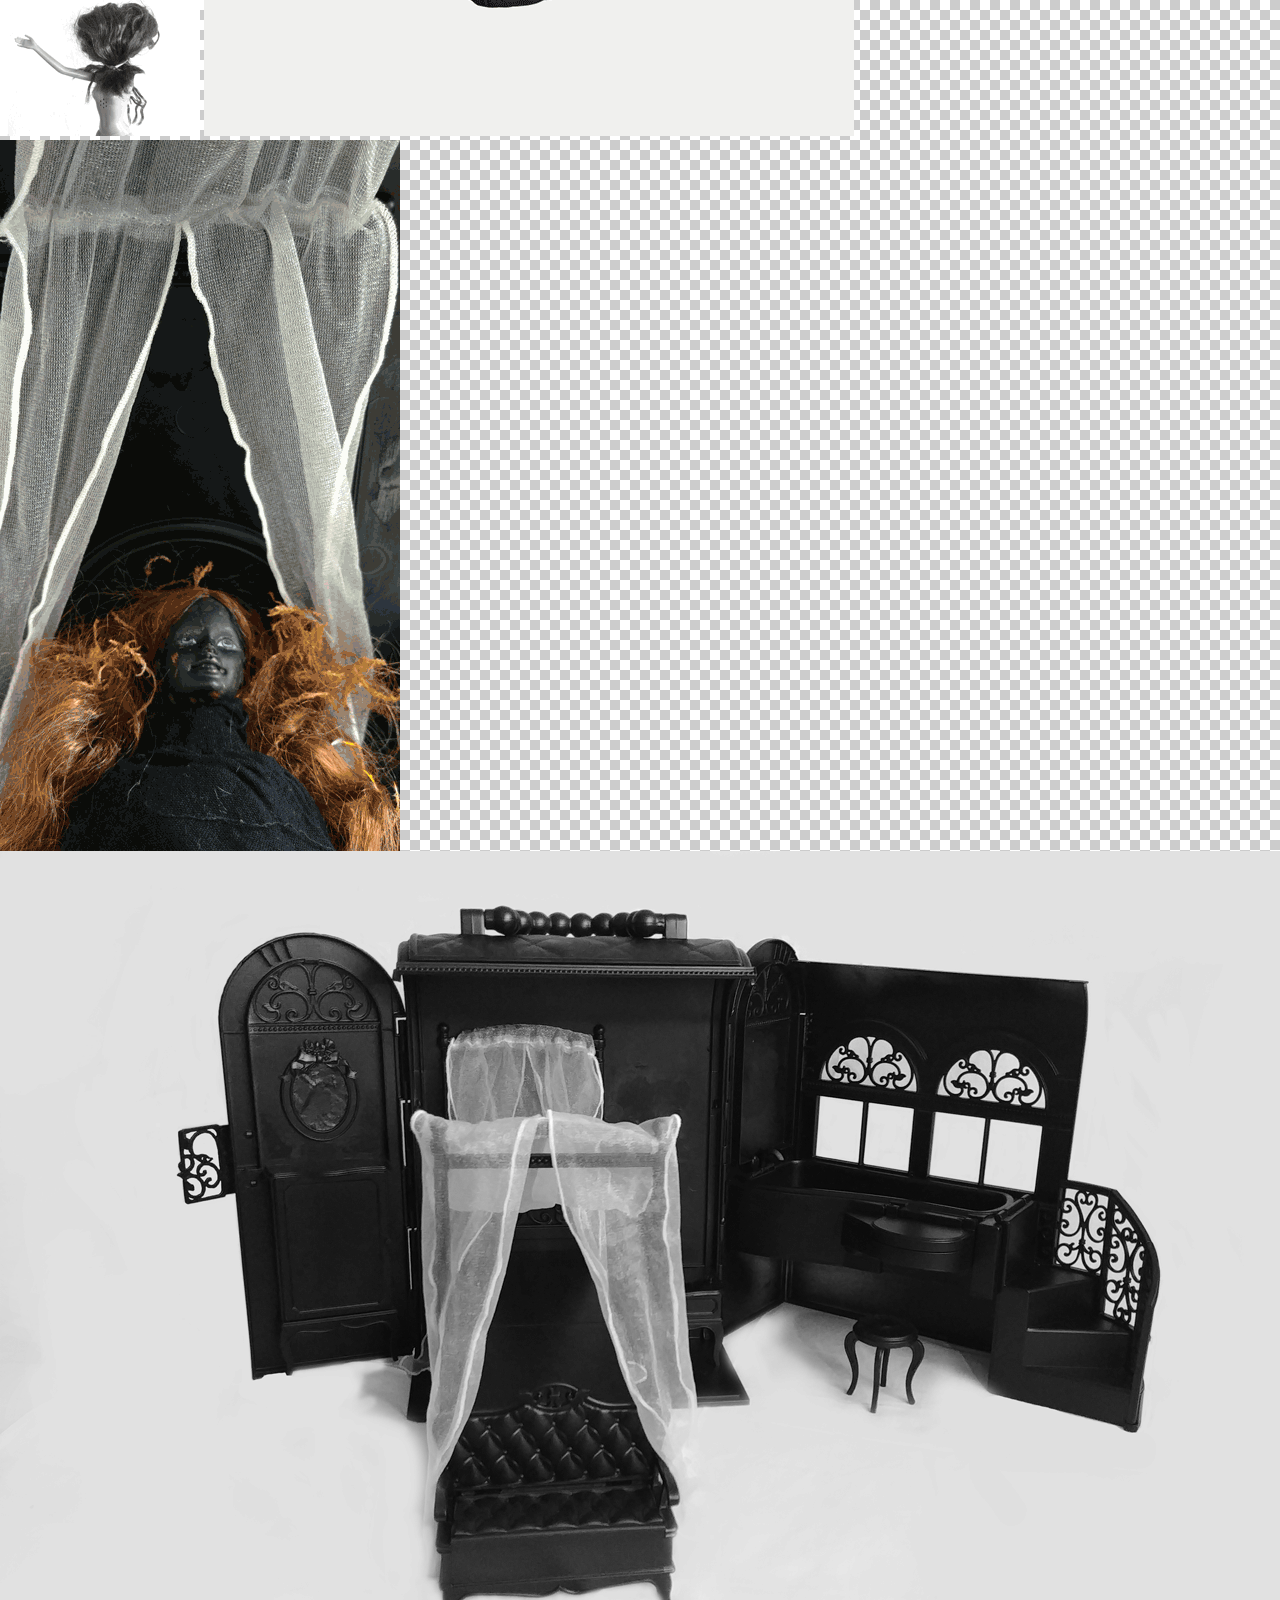
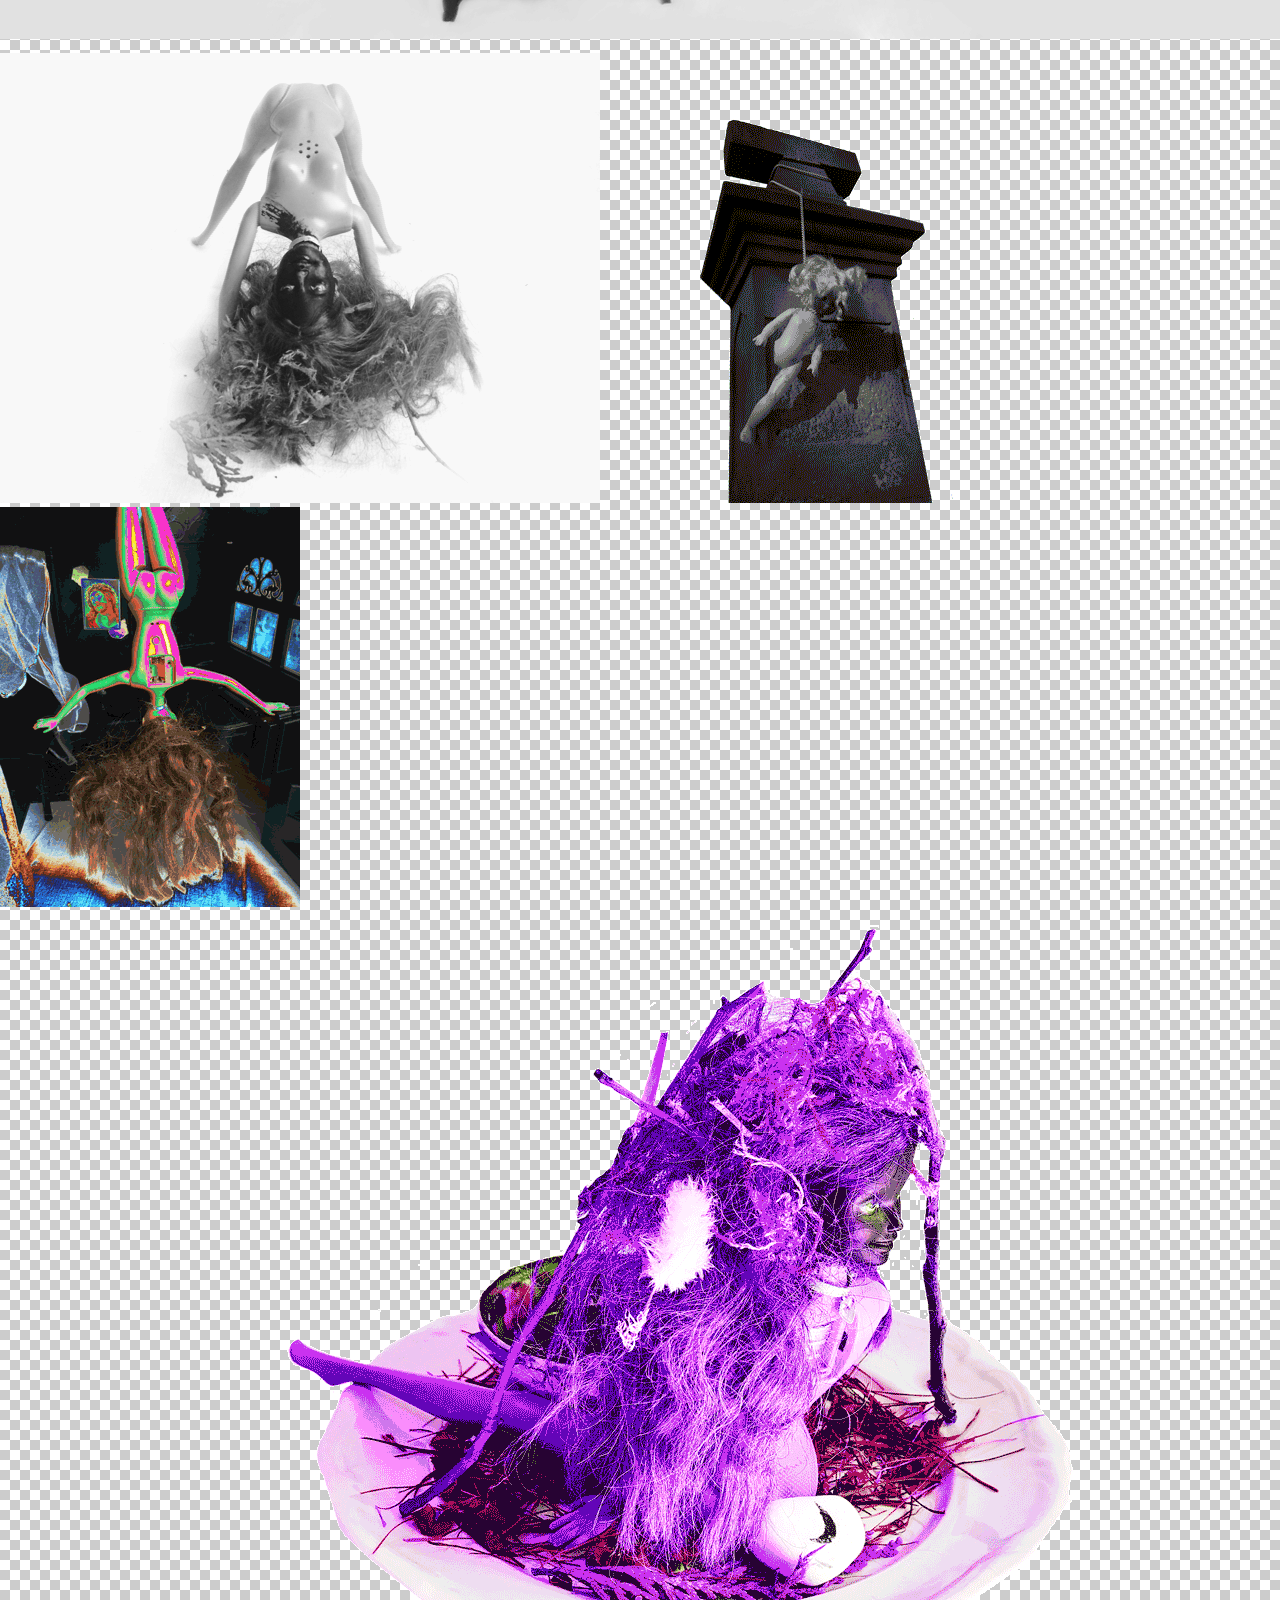
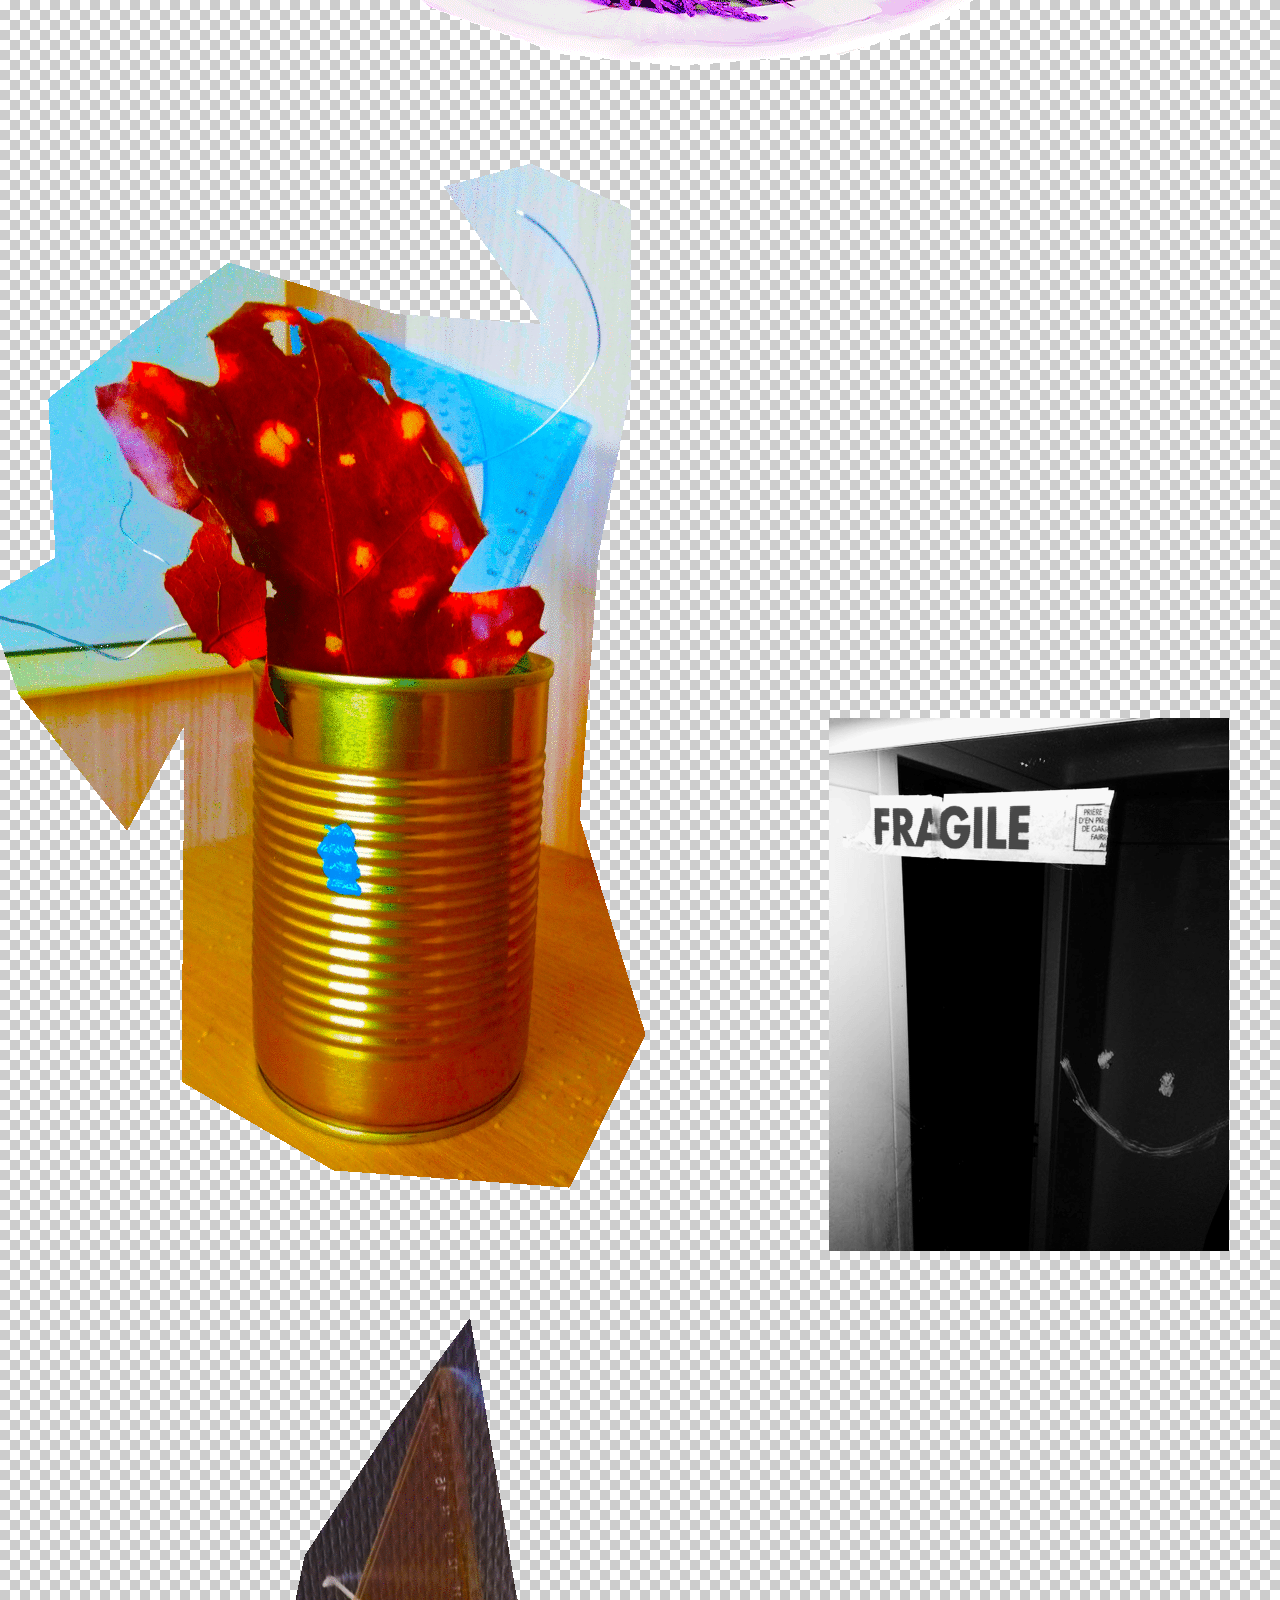
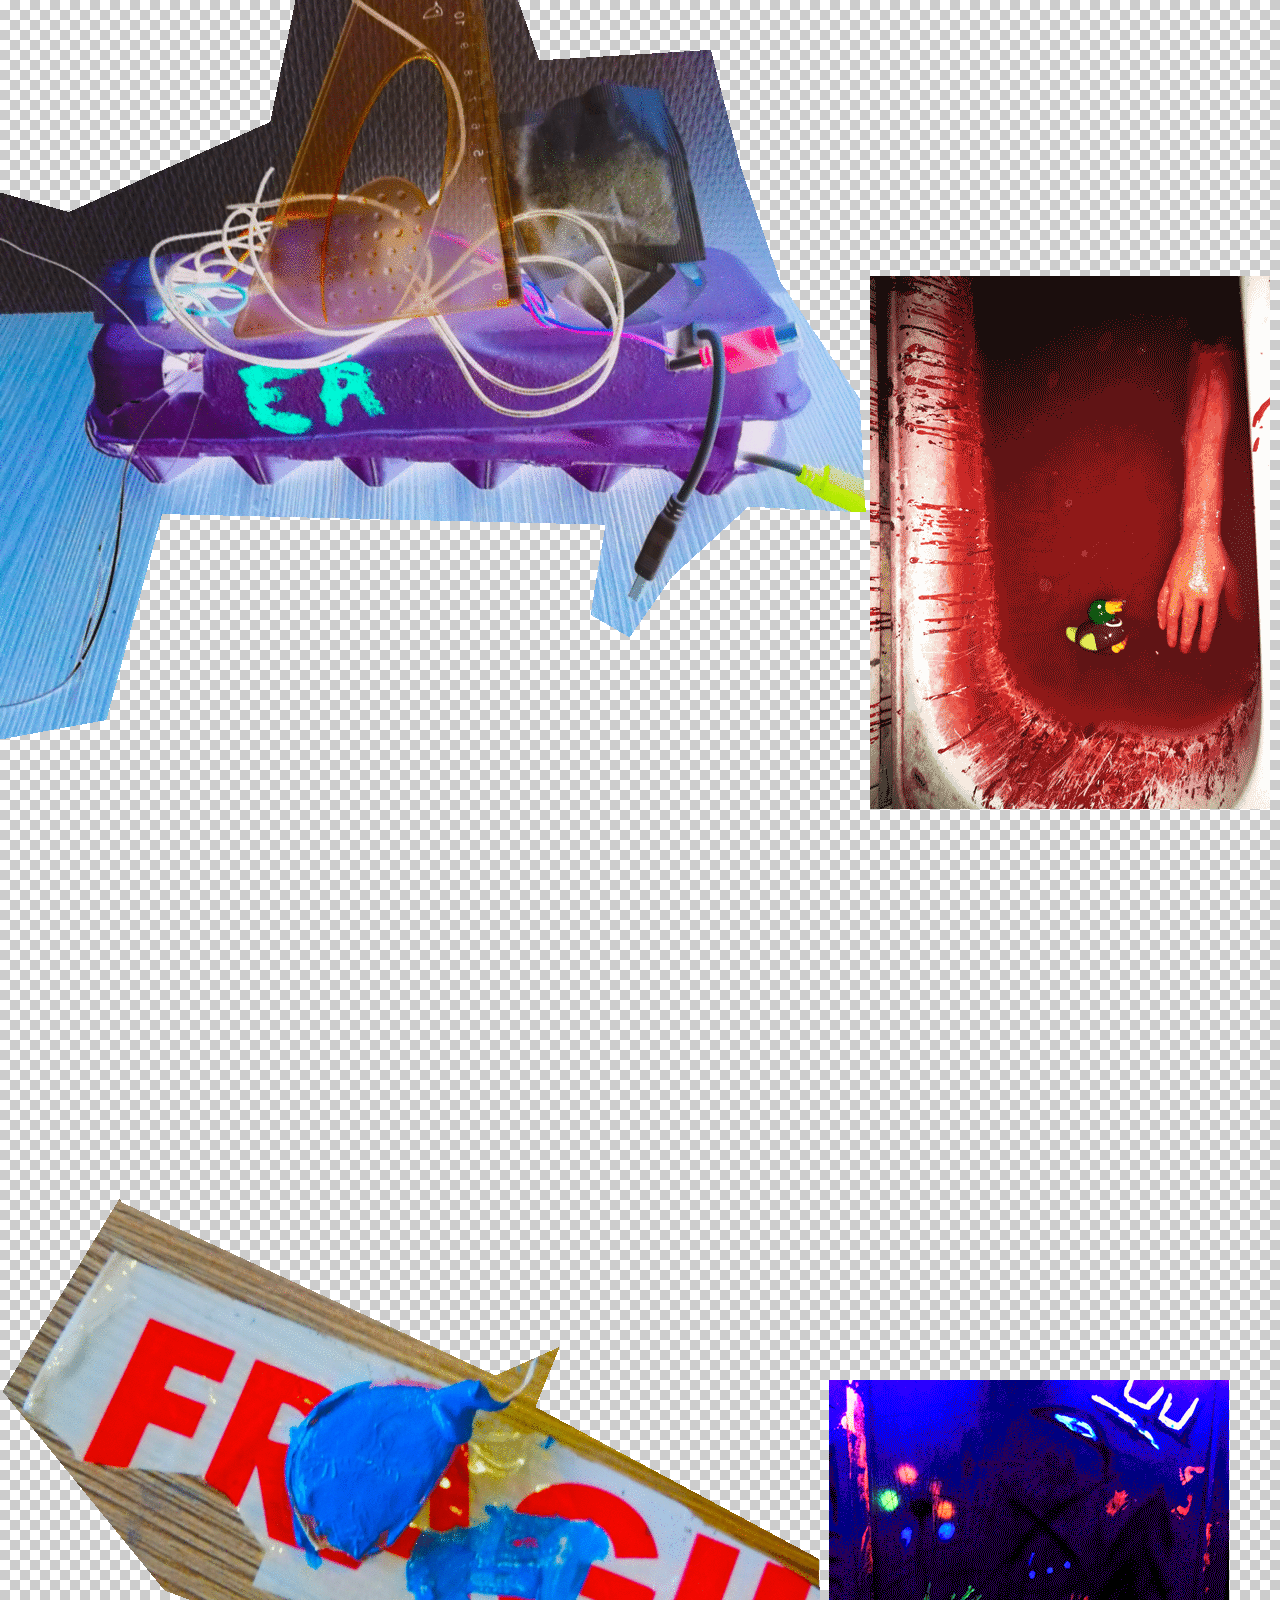
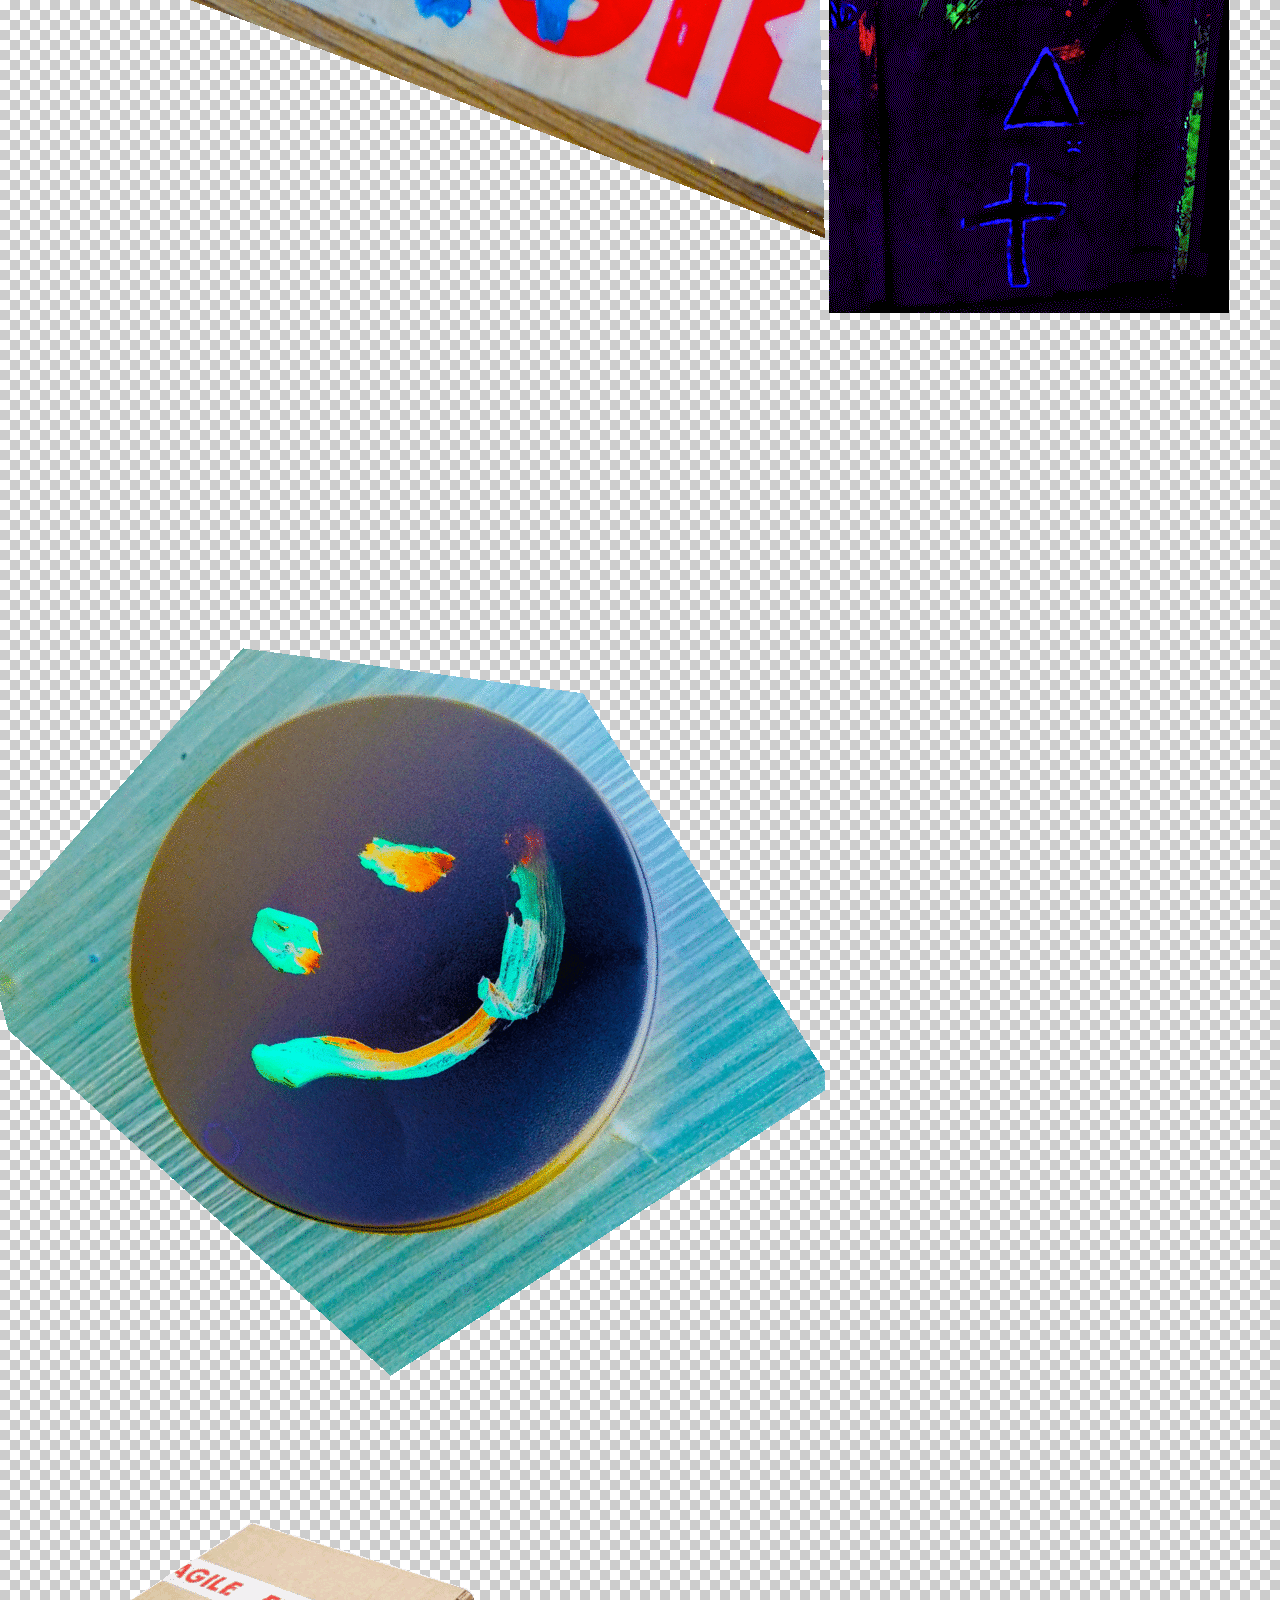
<file: fragile — kopia.html>
<html>

<head>
    <meta http-equiv="content-type" content="text/html; charset=UTF-8">
    <link rel="stylesheet" type="text/css" href="style.css">
</head>

<body onmousemove="playbackgrund()">
    <audio id="backgroud_audio" loop autoplay>
        <source src="media/background/nanana.mp3" type="audio/mp3">
    </audio>
    <img src="media/background/ohfragileso.png" style="text-align: center; position: absolute; height: 250px;">
    <img src="media/background/tape.webp" class="back" style="position: absolute; height: 250px;"
        onload="background_move(this, 0, 10)">
    <img src="media/background/tape.webp" class="back" style="position: absolute; height: 250px; left: 20%;"
        onload="background_move(this, 20, 8)">
    <img src="media/background/tape.webp" class="back" style="position: absolute; height: 250px; left: 80%;"
        onload="background_move(this, 5, 6)">
    <img src="media/background/tape.webp" class="back" style="position: absolute; height: 250px; left: 44%;"
        onload="background_move(this,50, 15)">
    <img src="media/background/tape.webp" class="back" style="position: absolute; height: 250px; left: 67%;"
        onload="background_move(this, 45, 10)">

       
        
        <div onmouseenter='playAudio(this)' onmouseleave="stopAudio(this)">
            <img src="media/groby groby/pozostałe-nagrobki550śliczne.gif">
        </div>
        <div onmouseenter='playAudio(this)' onmouseleave="stopAudio(this)">
            <img src="media/groby groby/pozostałe-nagrobki350trippy.gif">
        </div>
        <div onmouseenter='playAudio(this)' onmouseleave="stopAudio(this)">
            <img src="media/groby groby/nagrobkowa350czerw.gif">
            <audio preload="auto">
                <source src="media/sounds/TTTTMHH.mp3" type="audio/mp3">
            </audio>
            <script>document.getElementById("myAudio").volume = 10.0;</script>
        </div>
        <div onmouseenter='playAudio(this)' onmouseleave="stopAudio(this)">
            <img src="media/groby groby/nagrobkowa400szara.gif">
            <audio preload="auto">
                <source src="media/sounds/LOFFFFFFFFF.mp3" type="audio/mp3">
            </audio>
        </div>
        <div onmouseenter='playAudio(this)' onmouseleave="stopAudio(this)">
            <img src="media/groby groby/so-tired-angel400.gif">
        </div>
        <div onmouseenter='playAudio(this)' onmouseleave="stopAudio(this)">
            <img src="media/groby groby/fill-this-space-after-deathselektywna600tak.gif">
            <audio preload="auto">
                <source src="media/sounds/LIIIIII.mp3" type="audio/mp3">
            </audio>
        </div>
        <div onmouseenter='playAudio(this)' onmouseleave="stopAudio(this)">
            <img src="media/groby groby/bęben.gif">
            <audio preload="auto">
                <source src="media/sounds/grandmothersfrum (online-audio-converter.com).mp3" type="audio/mp3">
            </audio>
        </div>
        <div onmouseenter='playAudio(this)' onmouseleave="stopAudio(this)">
            <img src="media/groby groby/beauty150ślicznośći.gif">
        </div>
        <div onmouseenter='playAudio(this)' onmouseleave="stopAudio(this)">
            <img src="media/groby groby/muszlakrewwampirekmniam450.gif">
            <audio preload="auto">
                <source src="media/sounds/MIAAAAAA.mp3" type="audio/mp3">
            </audio>
        </div>
        <div onmouseenter='playAudio(this)' onmouseleave="stopAudio(this)">
            <img src="media/groby groby/bez-głowy-ale-ptahskrzydełko-jednobezmiga500.gif">
        </div>
        <div onmouseenter='playAudio(this)' onmouseleave="stopAudio(this)">
            <img src="media/groby groby/kasaa.gif"> 
            <audio preload="auto">
                <source src="media/sounds/PIIIIIIIIEN.mp3" type="audio/mp3">
            </audio>  
            <script>
            document.getElementById("myAudio").volume = 0.1;
            </script>     
        </div>
        <div onmouseenter='playAudio(this)' onmouseleave="stopAudio(this)">
            <img src="media/groby groby/bez-głowy-ale-ptah500windows.gif">
        </div>
        <div onmouseenter='playAudio(this)' onmouseleave="stopAudio(this)">
            <img src="media/groby groby/świeci-się500.gif">
            <audio preload="auto">
                <source src="media/sounds/BUUUUUR.mp3" type="audio/mp3">
            </audio>
            <script>document.getElementById("myAudio").volume = 10.0;</script>
        </div>
        <div onmouseenter='playAudio(this)' onmouseleave="stopAudio(this)">
            <img src="media/groby groby/haha-400-smiercilustro.gif">
        </div>
        <div onmouseenter='playAudio(this)' onmouseleave="stopAudio(this)">
            <img src="media/groby groby/EGZIF.gif">
            <audio preload="auto">
                <source src="media/sounds/PTAAAAA.mp3" type="audio/mp3">
            </audio>
            <script>document.getElementById("myAudio").volume = 10.0;</script>
        </div>
        <div onmouseenter='playAudio(this)' onmouseleave="stopAudio(this)">
            <img src="media/groby groby/szparka-.gif">
        </div>
        <div onmouseenter='playAudio(this)' onmouseleave="stopAudio(this)">
            <img src="media/groby groby/odku-na-mchu350.gif">
            <audio preload="auto">
                <source src="media/sounds/bobo (online-audio-converter.com).mp3" type="audio/mp3">
            </audio>
        </div>
        <div onmouseenter='playAudio(this)' onmouseleave="stopAudio(this)">
            <img src="media/groby groby/dzieci-ps550kwiaty.gif">
        </div>
        <div onmouseenter='playAudio(this)' onmouseleave="stopAudio(this)">
            <img src="media/groby groby/dzieci-krewkaamałe-550.gif">
            <audio preload="auto">
                <source src="media/sounds/PLAAAAAY.mp3" type="audio/mp3">
            </audio> 
        </div> 
        <div onmouseenter='playAudio(this)' onmouseleave="stopAudio(this)">
            <img src="media/fragile/nocnior.gif">
        </div> 
        <div onmouseenter='playAudio(this)' onmouseleave="stopAudio(this)">
            <img src="media/groby groby/sukniabusik450.gif">
            <audio preload="auto">
                <source src="media/sounds/nożyce (online-audio-converter.com).mp3" type="audio/mp3">
            </audio>  
        </div> 
        <div onmouseenter='playAudio(this)' onmouseleave="stopAudio(this)">
            <img src="media/groby groby/tańczą-wokół-ognia-tańczą550mc.gif">
        </div> 
        <div onmouseenter='playAudio(this)' onmouseleave="stopAudio(this)">
            <img src="media/groby groby/lamb-of-godmord400.gif"> 
            <audio preload="auto">
                <source src="media/sounds/uuuuuuuuuu (online-audio-converter.com).mp3" type="audio/mp3">
            </audio> 
        </div>
        <div onmouseenter='playAudio(this)' onmouseleave="stopAudio(this)">
            <img src="media/fragile/smierc400kapeluszsmiercczerw.gif">
            <audio preload="auto">
                <source src="media/sounds/KLAAAAAAAAAA.mp3" type="audio/mp3">
            </audio>   
        </div>
        <div onmouseenter='playAudio(this)' onmouseleave="stopAudio(this)">
            <img src="media/groby groby/czeczotek400bracten.gif">
            <audio preload="auto">
                <source src="media/sounds/CZEEEE.mp3" type="audio/mp3">
            </audio>   
        </div> 
        <div onmouseenter='playAudio(this)' onmouseleave="stopAudio(this)">
            <img src="media/groby groby/śliczny-leży-na-grobie-i-tyle-mniam-tylko-mniam.gif">   
        </div> 
        <div onmouseenter='playAudio(this)' onmouseleave="stopAudio(this)">
            <img src="media/groby groby/dzieciory.gif"> 
            <audio preload="auto">
                <source src="media/sounds/bobo (online-audio-converter.com).mp3" type="audio/mp3">
            </audio>  
        </div> 
        <div onmouseenter='playAudio(this)' onmouseleave="stopAudio(this)">
            <img src="media/fragile/ne-m'oublie-pas500.gif">
            <audio preload="auto">
                <source src="media/sounds/FORRRR.mp3" type="audio/mp3">
            </audio>  
            <script>document.getElementById("myAudio").volume = 0.5;</script>
        </div>
        <div onmouseenter='playAudio(this)' onmouseleave="stopAudio(this)">
            <img src="media/home/giffek-mniejszy.gif">
            <audio preload="auto">
                <source src="media/sounds/HAAAA.mp3" type="audio/mp3">
            </audio> 
        </div>
        <div onmouseenter='playAudio(this)' onmouseleave="stopAudio(this)">
            <img src="media/groby groby/pięknaczarywow200.gif"> 
            <audio preload="auto">
                <source src="media/sounds/wanna.mp3" type="audio/mp3">
            </audio>    
        </div> 
        <div onmouseenter='playAudio(this)' onmouseleave="stopAudio(this)">
            <img src="media/groby groby/dupaTAKkolor.gif">   
            <audio preload="auto">
                <source src="media/sounds/jack Im flying (online-audio-converter.com).mp3" type="audio/mp3">
            </audio> 
        </div> 
        <div onmouseenter='playAudio(this)' onmouseleave="stopAudio(this)">
            <img src="media/domek/kobieta-ddddd-piłądyfuzja.gif">   
        </div> 
        <div onmouseenter='playAudio(this)' onmouseleave="stopAudio(this)">
            <img src="media/error/małpula-złot-akula350małpulka.gif">   
        </div>  
        <div onmouseenter='playAudio(this)' onmouseleave="stopAudio(this)">
            <img src="media/groby groby/getupanddance400TAK.gif">
            <audio preload="auto">
                <source src="media/sounds/WAKEEE.mp3" type="audio/mp3">
            </audio>  
        </div> 
        <div onmouseenter='playAudio(this)' onmouseleave="stopAudio(this)">
            <img src="media/domek/1400-domek.gif">
            <audio preload="auto">
                <source src="media/sounds/WEEEEELC.mp3" type="audio/mp3">
            </audio>
        </div>
        <div onmouseenter='playAudio(this)' onmouseleave="stopAudio(this)">
            <img src="media/lala/lalunia-pozytanczyszarosc600.gif">   
        </div> 
        <div onmouseenter='playAudio(this)' onmouseleave="stopAudio(this)">
            <img src="media/groby groby/chujek-fioletowy.gif">   
        </div> 
        <div onmouseenter='playAudio(this)' onmouseleave="stopAudio(this)">
            <img src="media/groby groby/jesuskaczka300bosiewstydze.gif">
        </div>
        <div onmouseenter='playAudio(this)' onmouseleave="stopAudio(this)">
            <img src="media/lala/lala-na-talerzufioletowa1500mniam.gif">   
        </div>
        <div onmouseenter='playAudio(this)' onmouseleave="stopAudio(this)">
            <img src="media/dominique/unnamed (4).gif">   
        </div>
        <div onmouseenter='playAudio(this)' onmouseleave="stopAudio(this)">
            <img src="media/fragile twarz/czarnobiale-fragile.gif">
            <audio preload="auto">
                <source src="media/sounds/SERRRR.mp3" type="audio/mp3">
            </audio>    
        </div>   
        <div onmouseenter='playAudio(this)' onmouseleave="stopAudio(this)">
            <img src="media/error/9.gif">   
        </div>
        <div onmouseenter='playAudio(this)' onmouseleave="stopAudio(this)">
            <img src="media/fragile/domineininferno400kolor.gif"> 
            <audio preload="auto">
                <source src="media/sounds/WAAANNAA.mp3" type="audio/mp3">
            </audio>  
        </div>
        <div onmouseenter='playAudio(this)' onmouseleave="stopAudio(this)">
            <img src="media/dominique/unnamed (9).gif">   
        </div>
         <div onmouseenter='playAudio(this)' onmouseleave="stopAudio(this)">
            <img src="media/fragile/helpwindows400.gif">  
            <audio preload="auto">
                <source src="media/sounds/PIIIIIIIIII.mp3" type="audio/mp3">
            </audio>  
        </div>
        <div onmouseenter='playAudio(this)' onmouseleave="stopAudio(this)">
            <img src="media/dominique/speedy.gif">
            <audio preload="auto">
                <source src="media/dominique/connect (1).mp3" type="audio/mp3">
            </audio>
        </div>
        <div onmouseenter='playAudio(this)' onmouseleave="stopAudio(this)">
            <img src="media/fragile/fragile-pudło-32.gif">   
        </div>
  

    <script >
        var backgroud_audio = document.getElementById("backgroud_audio");
        if (backgroud_audio.tagName == "AUDIO") {
            backgroud_audio.volume = 0.03;
        }
        function playbackgrund(){
            var backgroud_audio = document.getElementById("backgroud_audio");
            backgroud_audio.play();
        }
        
        function background_move(backgroud, top, speed) {
            var pos = top,
                timer = setInterval(function () {
                    pos += speed
                    backgroud.style.top = pos + "px";
                    if (pos >= 500) pos = 0;

                }, 25);
        }

        function playAudio(object) {
            var audio = object.getElementsByTagName("audio")[0]
            if (audio != null) {
                audio.play()
            }
        }
        function stopAudio(object) {
            var audio = object.getElementsByTagName("audio")[0]
            if (audio != null) {
                audio.pause()
            }
        }
    </script>
</body>

</html>
</file>
<file: style.css>
body {
	margin: 0;
	padding: 0;
	background-color: transparent;
	height: auto;
	background-color: white;
	background-image: linear-gradient(45deg, #ccc 25%, transparent 25%), linear-gradient(-45deg, #ccc 25%, transparent 25%), linear-gradient(45deg, transparent 75%, #ccc 75%), linear-gradient(-45deg, transparent 75%, #ccc 75%);
	background-size: 20px 20px;
	background-position: 0 0, 0 10px, 10px -10px, -10px 0px;
	overflow-x: hidden;
	-webkit-touch-callout: none;
	-webkit-user-select: none;
	-khtml-user-select: none;
	-moz-user-select: none;
	-ms-user-select: none;
	user-select: none;
}

div {
    display:inline-block;
}

.back {
    z-index: -1;
}
</file>
